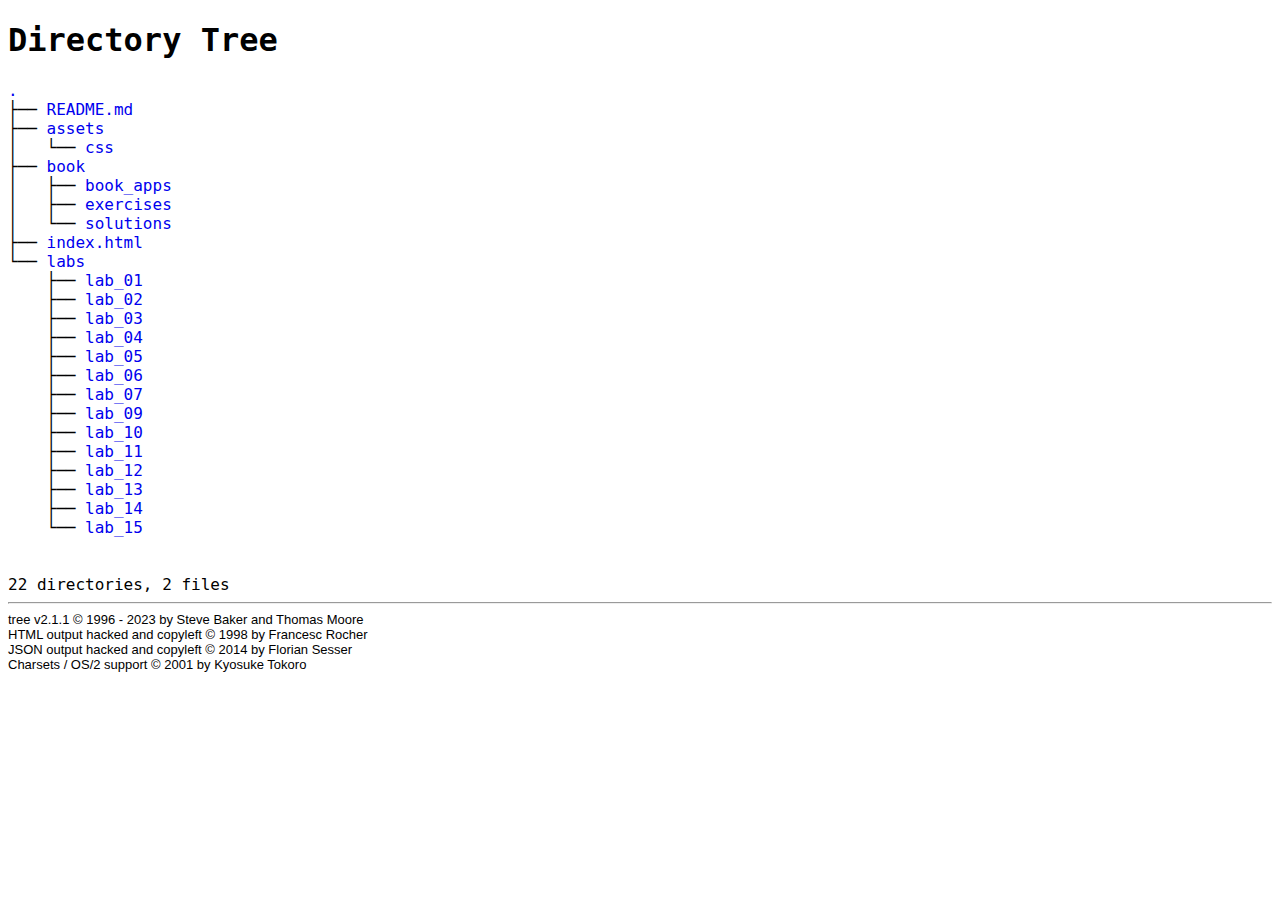
<file: index.html>
<!DOCTYPE html>
<html>
<head>
 <meta http-equiv="Content-Type" content="text/html; charset=UTF-8">
 <meta name="Author" content="Made by 'tree'">
 <meta name="GENERATOR" content="tree v2.1.1 © 1996 - 2023 by Steve Baker, Thomas Moore, Francesc Rocher, Florian Sesser, Kyosuke Tokoro">
 <title>Directory Tree</title>
 <style type="text/css">
  BODY { font-family : monospace, sans-serif;  color: black;}
  P { font-family : monospace, sans-serif; color: black; margin:0px; padding: 0px;}
  A:visited { text-decoration : none; margin : 0px; padding : 0px;}
  A:link    { text-decoration : none; margin : 0px; padding : 0px;}
  A:hover   { text-decoration: underline; background-color : yellow; margin : 0px; padding : 0px;}
  A:active  { margin : 0px; padding : 0px;}
  .VERSION { font-size: small; font-family : arial, sans-serif; }
  .NORM  { color: black;  }
  .FIFO  { color: purple; }
  .CHAR  { color: yellow; }
  .DIR   { color: blue;   }
  .BLOCK { color: yellow; }
  .LINK  { color: aqua;   }
  .SOCK  { color: fuchsia;}
  .EXEC  { color: green;  }
 </style>
</head>
<body>
	<h1>Directory Tree</h1><p>
	<a href="./">.</a><br>
	├── <a href="./README.md">README.md</a><br>
	├── <a href="./assets/">assets</a><br>
	│   └── <a href="./assets/css/">css</a><br>
	├── <a href="./book/">book</a><br>
	│   ├── <a href="./book/book_apps/">book_apps</a><br>
	│   ├── <a href="./book/exercises/">exercises</a><br>
	│   └── <a href="./book/solutions/">solutions</a><br>
	├── <a href="./index.html">index.html</a><br>
	└── <a href="./labs/">labs</a><br>
	&nbsp;&nbsp;&nbsp; ├── <a href="./labs/lab_01/">lab_01</a><br>
	&nbsp;&nbsp;&nbsp; ├── <a href="./labs/lab_02/">lab_02</a><br>
	&nbsp;&nbsp;&nbsp; ├── <a href="./labs/lab_03/">lab_03</a><br>
	&nbsp;&nbsp;&nbsp; ├── <a href="./labs/lab_04/">lab_04</a><br>
	&nbsp;&nbsp;&nbsp; ├── <a href="./labs/lab_05/">lab_05</a><br>
	&nbsp;&nbsp;&nbsp; ├── <a href="./labs/lab_06/">lab_06</a><br>
	&nbsp;&nbsp;&nbsp; ├── <a href="./labs/lab_07/">lab_07</a><br>
	&nbsp;&nbsp;&nbsp; ├── <a href="./labs/lab_09/">lab_09</a><br>
	&nbsp;&nbsp;&nbsp; ├── <a href="./labs/lab_10/">lab_10</a><br>
	&nbsp;&nbsp;&nbsp; ├── <a href="./labs/lab_11/">lab_11</a><br>
	&nbsp;&nbsp;&nbsp; ├── <a href="./labs/lab_12/">lab_12</a><br>
	&nbsp;&nbsp;&nbsp; ├── <a href="./labs/lab_13/">lab_13</a><br>
	&nbsp;&nbsp;&nbsp; ├── <a href="./labs/lab_14/">lab_14</a><br>
	&nbsp;&nbsp;&nbsp; └── <a href="./labs/lab_15/">lab_15</a><br>
<br><br><p>

22 directories, 2 files

</p>
	<hr>
	<p class="VERSION">
		 tree v2.1.1 © 1996 - 2023 by Steve Baker and Thomas Moore <br>
		 HTML output hacked and copyleft © 1998 by Francesc Rocher <br>
		 JSON output hacked and copyleft © 2014 by Florian Sesser <br>
		 Charsets / OS/2 support © 2001 by Kyosuke Tokoro
	</p>
</body>
</html>
</file>
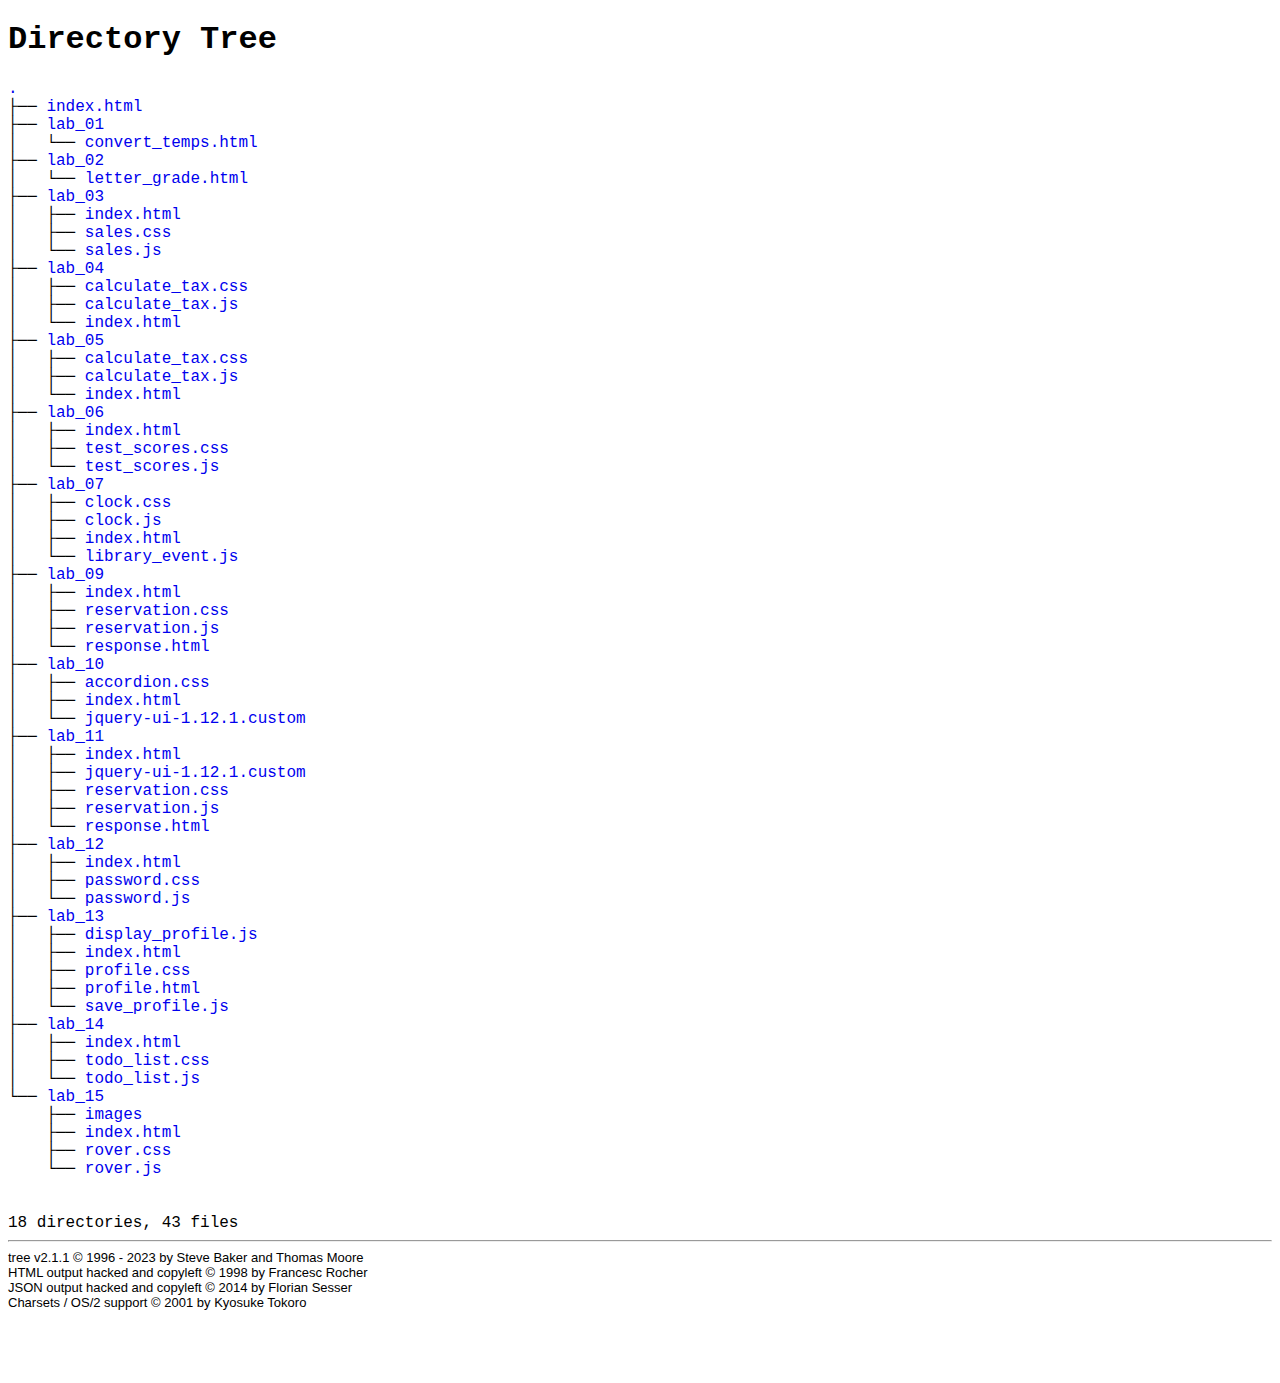
<file: labs/index.html>
<!DOCTYPE html>
<html>
<head>
 <meta http-equiv="Content-Type" content="text/html; charset=UTF-8">
 <meta name="Author" content="Made by 'tree'">
 <meta name="GENERATOR" content="tree v2.1.1 © 1996 - 2023 by Steve Baker, Thomas Moore, Francesc Rocher, Florian Sesser, Kyosuke Tokoro">
 <title>Directory Tree</title>
 <style type="text/css">
  BODY { font-family : monospace, sans-serif;  color: black;}
  P { font-family : monospace, sans-serif; color: black; margin:0px; padding: 0px;}
  A:visited { text-decoration : none; margin : 0px; padding : 0px;}
  A:link    { text-decoration : none; margin : 0px; padding : 0px;}
  A:hover   { text-decoration: underline; background-color : yellow; margin : 0px; padding : 0px;}
  A:active  { margin : 0px; padding : 0px;}
  .VERSION { font-size: small; font-family : arial, sans-serif; }
  .NORM  { color: black;  }
  .FIFO  { color: purple; }
  .CHAR  { color: yellow; }
  .DIR   { color: blue;   }
  .BLOCK { color: yellow; }
  .LINK  { color: aqua;   }
  .SOCK  { color: fuchsia;}
  .EXEC  { color: green;  }
 </style>
</head>
<body>
	<h1>Directory Tree</h1><p>
	<a href="./">.</a><br>
	├── <a href="./index.html">index.html</a><br>
	├── <a href="./lab_01/">lab_01</a><br>
	│   └── <a href="./lab_01/convert_temps.html">convert_temps.html</a><br>
	├── <a href="./lab_02/">lab_02</a><br>
	│   └── <a href="./lab_02/letter_grade.html">letter_grade.html</a><br>
	├── <a href="./lab_03/">lab_03</a><br>
	│   ├── <a href="./lab_03/index.html">index.html</a><br>
	│   ├── <a href="./lab_03/sales.css">sales.css</a><br>
	│   └── <a href="./lab_03/sales.js">sales.js</a><br>
	├── <a href="./lab_04/">lab_04</a><br>
	│   ├── <a href="./lab_04/calculate_tax.css">calculate_tax.css</a><br>
	│   ├── <a href="./lab_04/calculate_tax.js">calculate_tax.js</a><br>
	│   └── <a href="./lab_04/index.html">index.html</a><br>
	├── <a href="./lab_05/">lab_05</a><br>
	│   ├── <a href="./lab_05/calculate_tax.css">calculate_tax.css</a><br>
	│   ├── <a href="./lab_05/calculate_tax.js">calculate_tax.js</a><br>
	│   └── <a href="./lab_05/index.html">index.html</a><br>
	├── <a href="./lab_06/">lab_06</a><br>
	│   ├── <a href="./lab_06/index.html">index.html</a><br>
	│   ├── <a href="./lab_06/test_scores.css">test_scores.css</a><br>
	│   └── <a href="./lab_06/test_scores.js">test_scores.js</a><br>
	├── <a href="./lab_07/">lab_07</a><br>
	│   ├── <a href="./lab_07/clock.css">clock.css</a><br>
	│   ├── <a href="./lab_07/clock.js">clock.js</a><br>
	│   ├── <a href="./lab_07/index.html">index.html</a><br>
	│   └── <a href="./lab_07/library_event.js">library_event.js</a><br>
	├── <a href="./lab_09/">lab_09</a><br>
	│   ├── <a href="./lab_09/index.html">index.html</a><br>
	│   ├── <a href="./lab_09/reservation.css">reservation.css</a><br>
	│   ├── <a href="./lab_09/reservation.js">reservation.js</a><br>
	│   └── <a href="./lab_09/response.html">response.html</a><br>
	├── <a href="./lab_10/">lab_10</a><br>
	│   ├── <a href="./lab_10/accordion.css">accordion.css</a><br>
	│   ├── <a href="./lab_10/index.html">index.html</a><br>
	│   └── <a href="./lab_10/jquery-ui-1.12.1.custom/">jquery-ui-1.12.1.custom</a><br>
	├── <a href="./lab_11/">lab_11</a><br>
	│   ├── <a href="./lab_11/index.html">index.html</a><br>
	│   ├── <a href="./lab_11/jquery-ui-1.12.1.custom/">jquery-ui-1.12.1.custom</a><br>
	│   ├── <a href="./lab_11/reservation.css">reservation.css</a><br>
	│   ├── <a href="./lab_11/reservation.js">reservation.js</a><br>
	│   └── <a href="./lab_11/response.html">response.html</a><br>
	├── <a href="./lab_12/">lab_12</a><br>
	│   ├── <a href="./lab_12/index.html">index.html</a><br>
	│   ├── <a href="./lab_12/password.css">password.css</a><br>
	│   └── <a href="./lab_12/password.js">password.js</a><br>
	├── <a href="./lab_13/">lab_13</a><br>
	│   ├── <a href="./lab_13/display_profile.js">display_profile.js</a><br>
	│   ├── <a href="./lab_13/index.html">index.html</a><br>
	│   ├── <a href="./lab_13/profile.css">profile.css</a><br>
	│   ├── <a href="./lab_13/profile.html">profile.html</a><br>
	│   └── <a href="./lab_13/save_profile.js">save_profile.js</a><br>
	├── <a href="./lab_14/">lab_14</a><br>
	│   ├── <a href="./lab_14/index.html">index.html</a><br>
	│   ├── <a href="./lab_14/todo_list.css">todo_list.css</a><br>
	│   └── <a href="./lab_14/todo_list.js">todo_list.js</a><br>
	└── <a href="./lab_15/">lab_15</a><br>
	&nbsp;&nbsp;&nbsp; ├── <a href="./lab_15/images/">images</a><br>
	&nbsp;&nbsp;&nbsp; ├── <a href="./lab_15/index.html">index.html</a><br>
	&nbsp;&nbsp;&nbsp; ├── <a href="./lab_15/rover.css">rover.css</a><br>
	&nbsp;&nbsp;&nbsp; └── <a href="./lab_15/rover.js">rover.js</a><br>
<br><br><p>

18 directories, 43 files

</p>
	<hr>
	<p class="VERSION">
		 tree v2.1.1 © 1996 - 2023 by Steve Baker and Thomas Moore <br>
		 HTML output hacked and copyleft © 1998 by Francesc Rocher <br>
		 JSON output hacked and copyleft © 2014 by Florian Sesser <br>
		 Charsets / OS/2 support © 2001 by Kyosuke Tokoro
	</p>
</body>
</html>
</file>
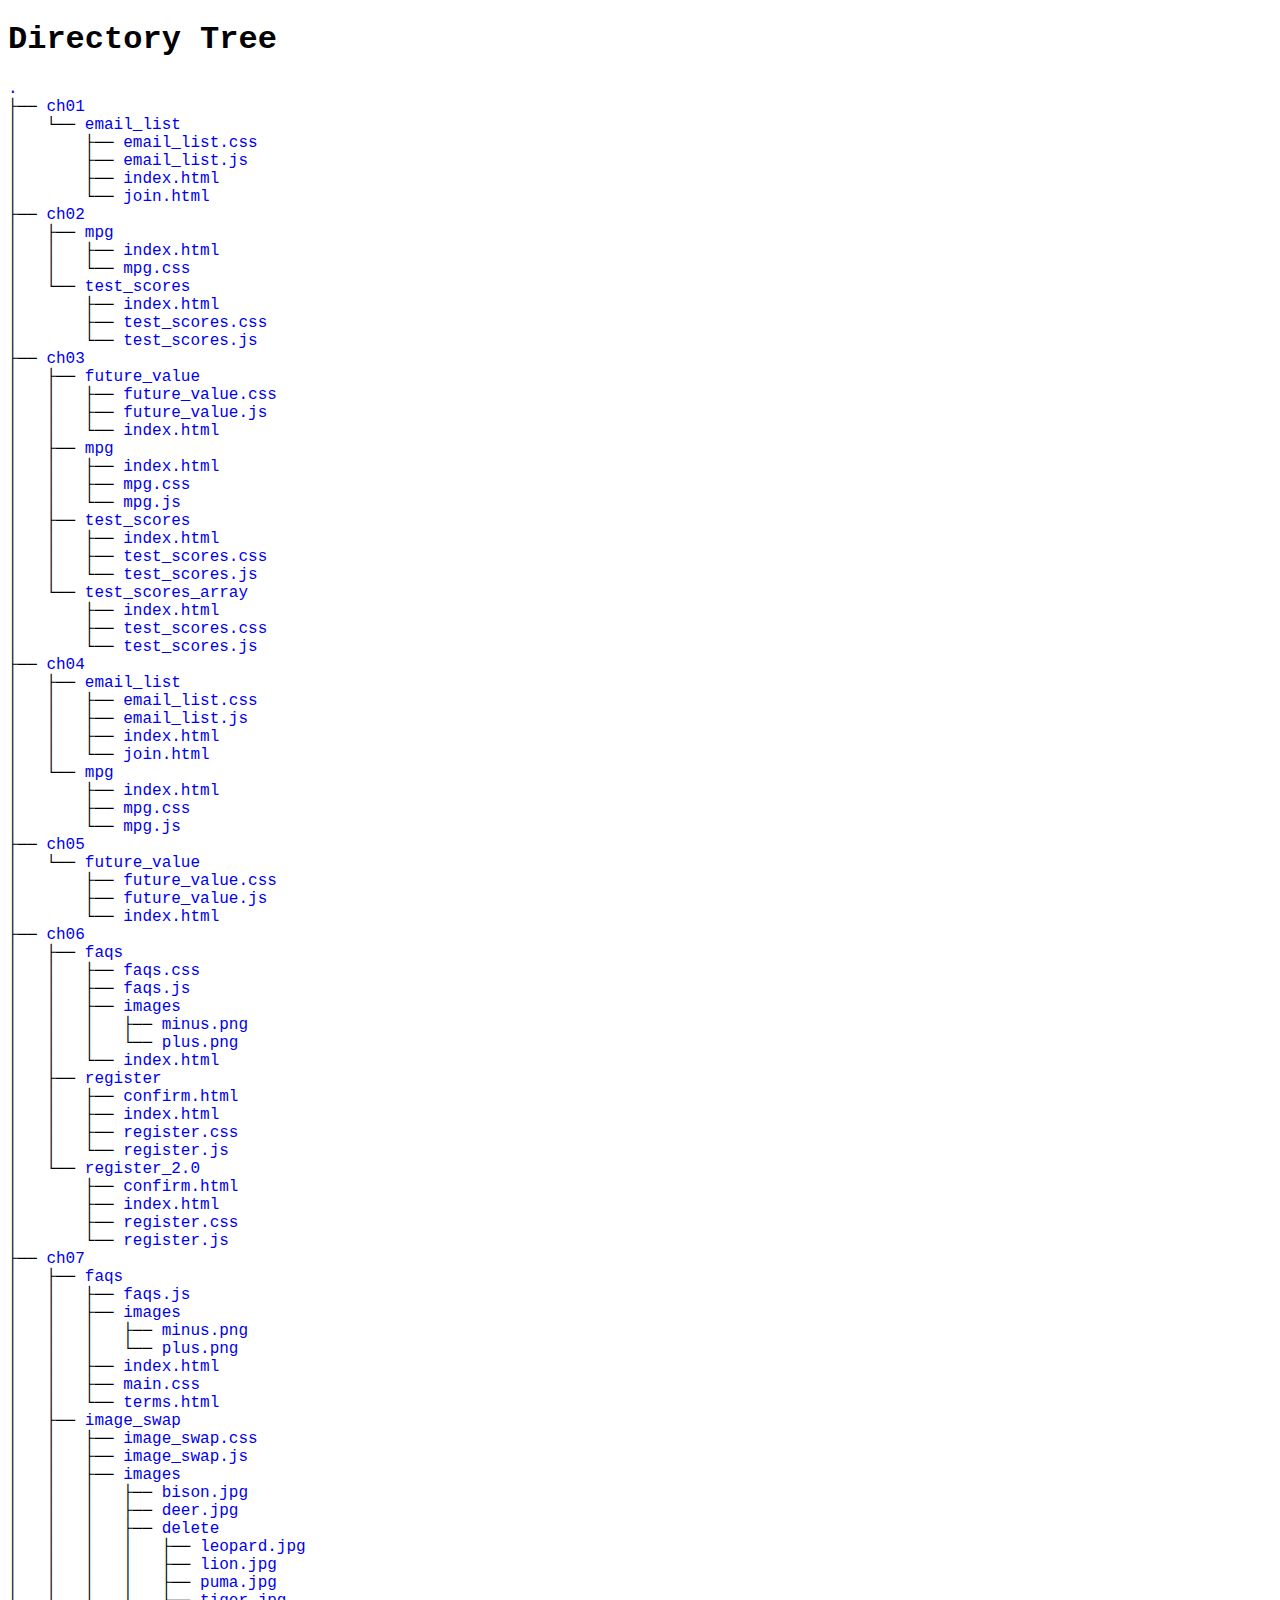
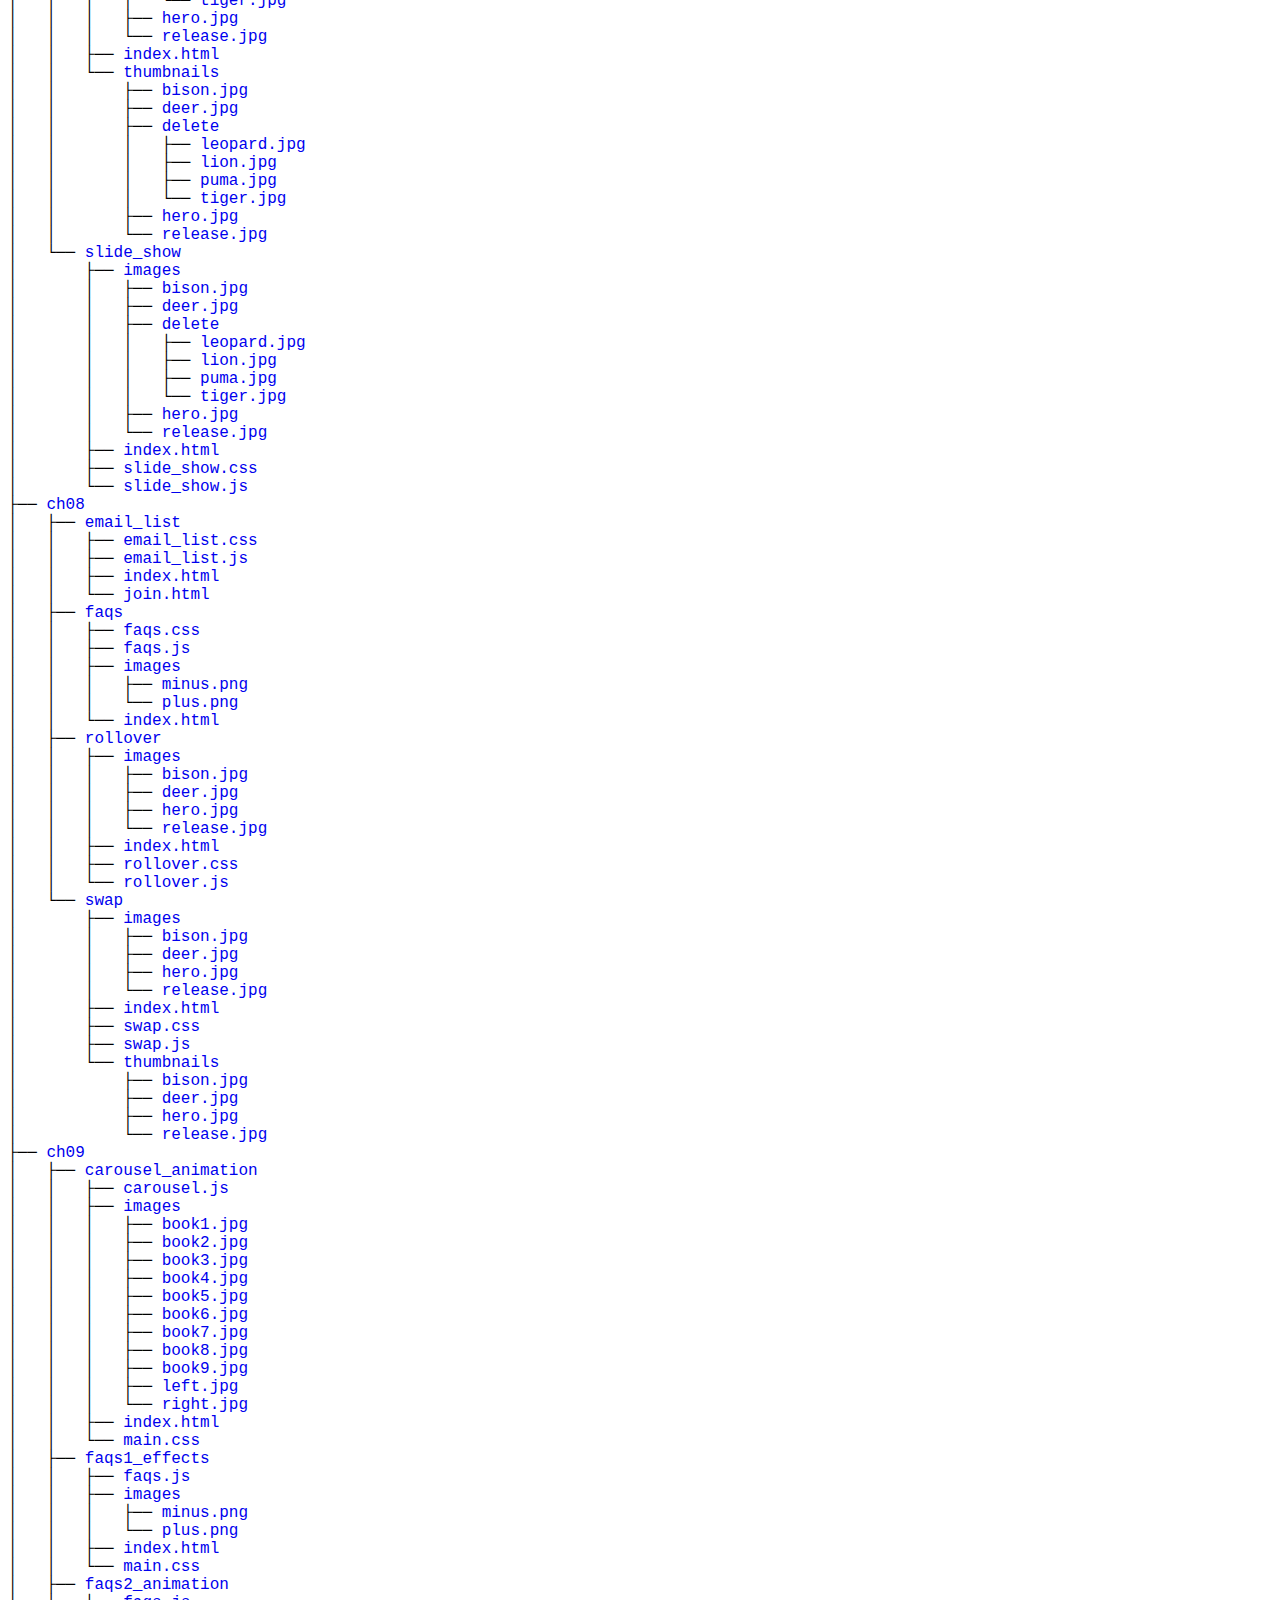
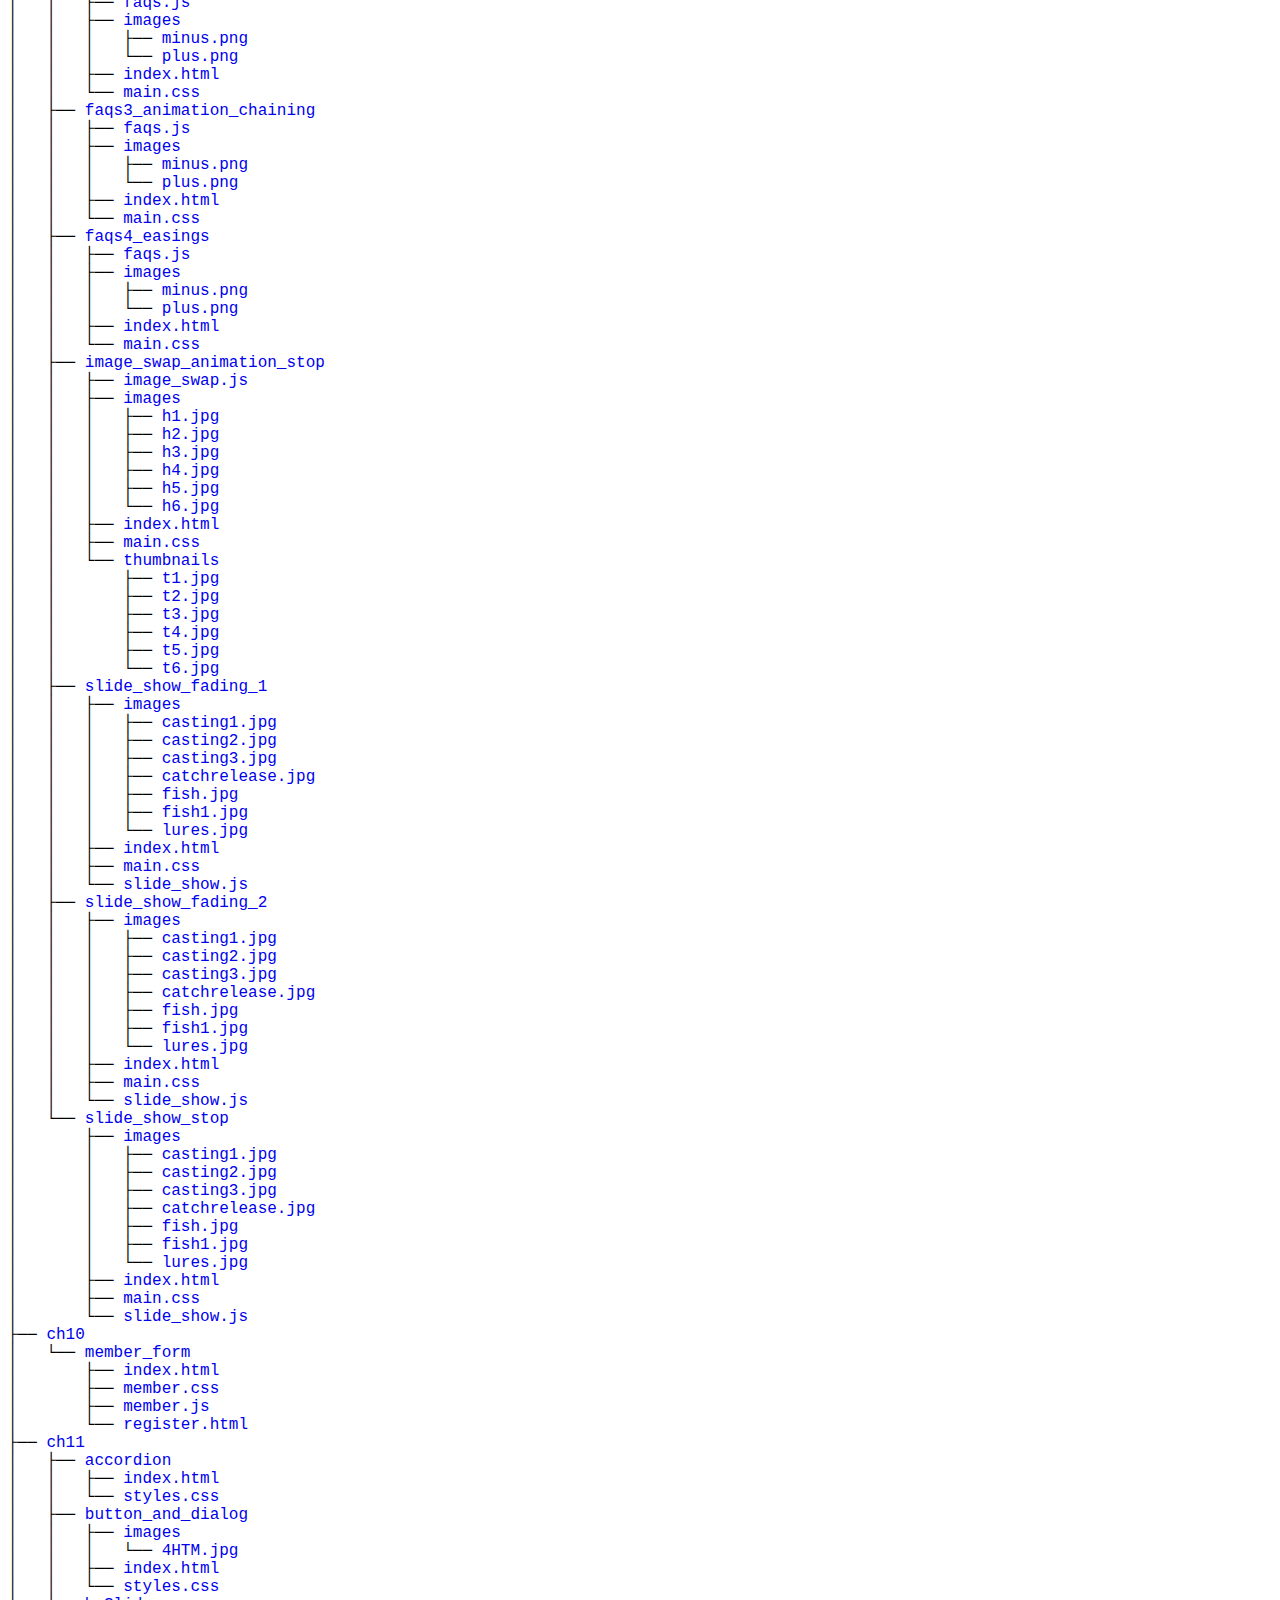
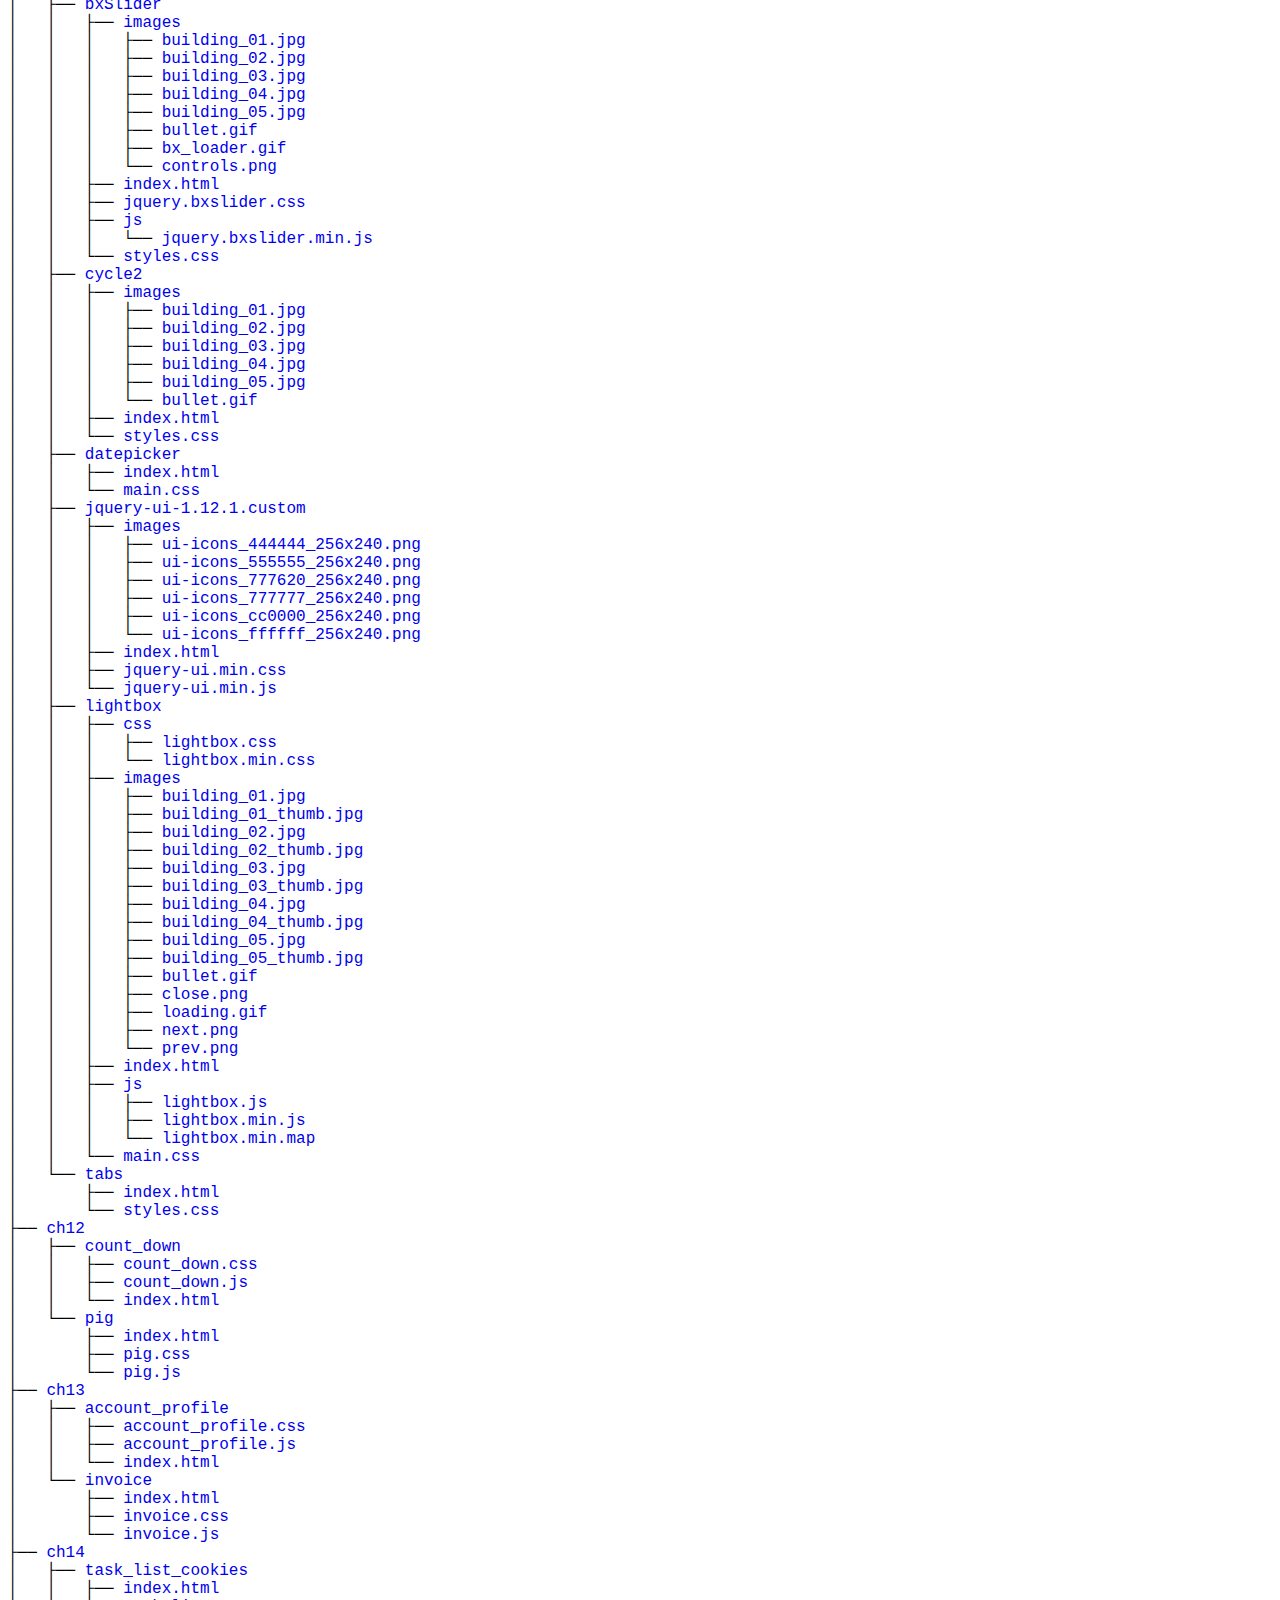
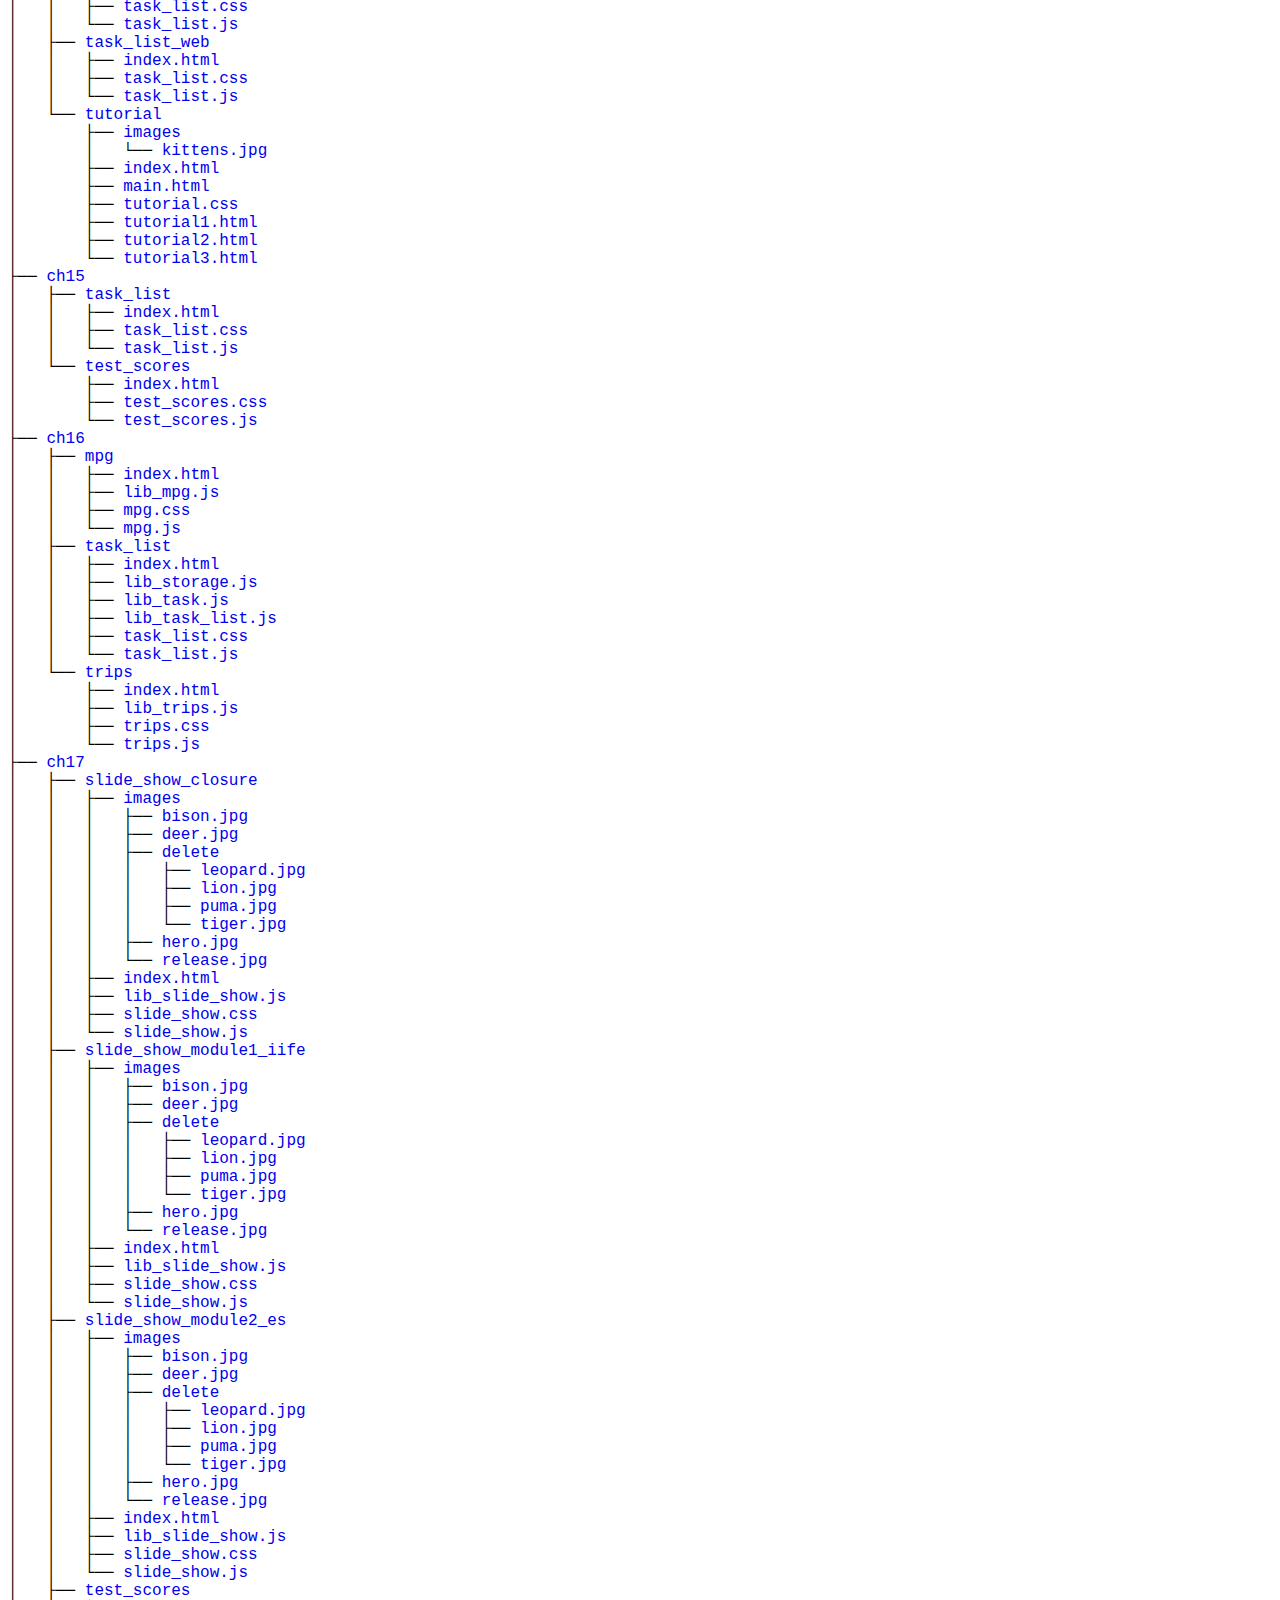
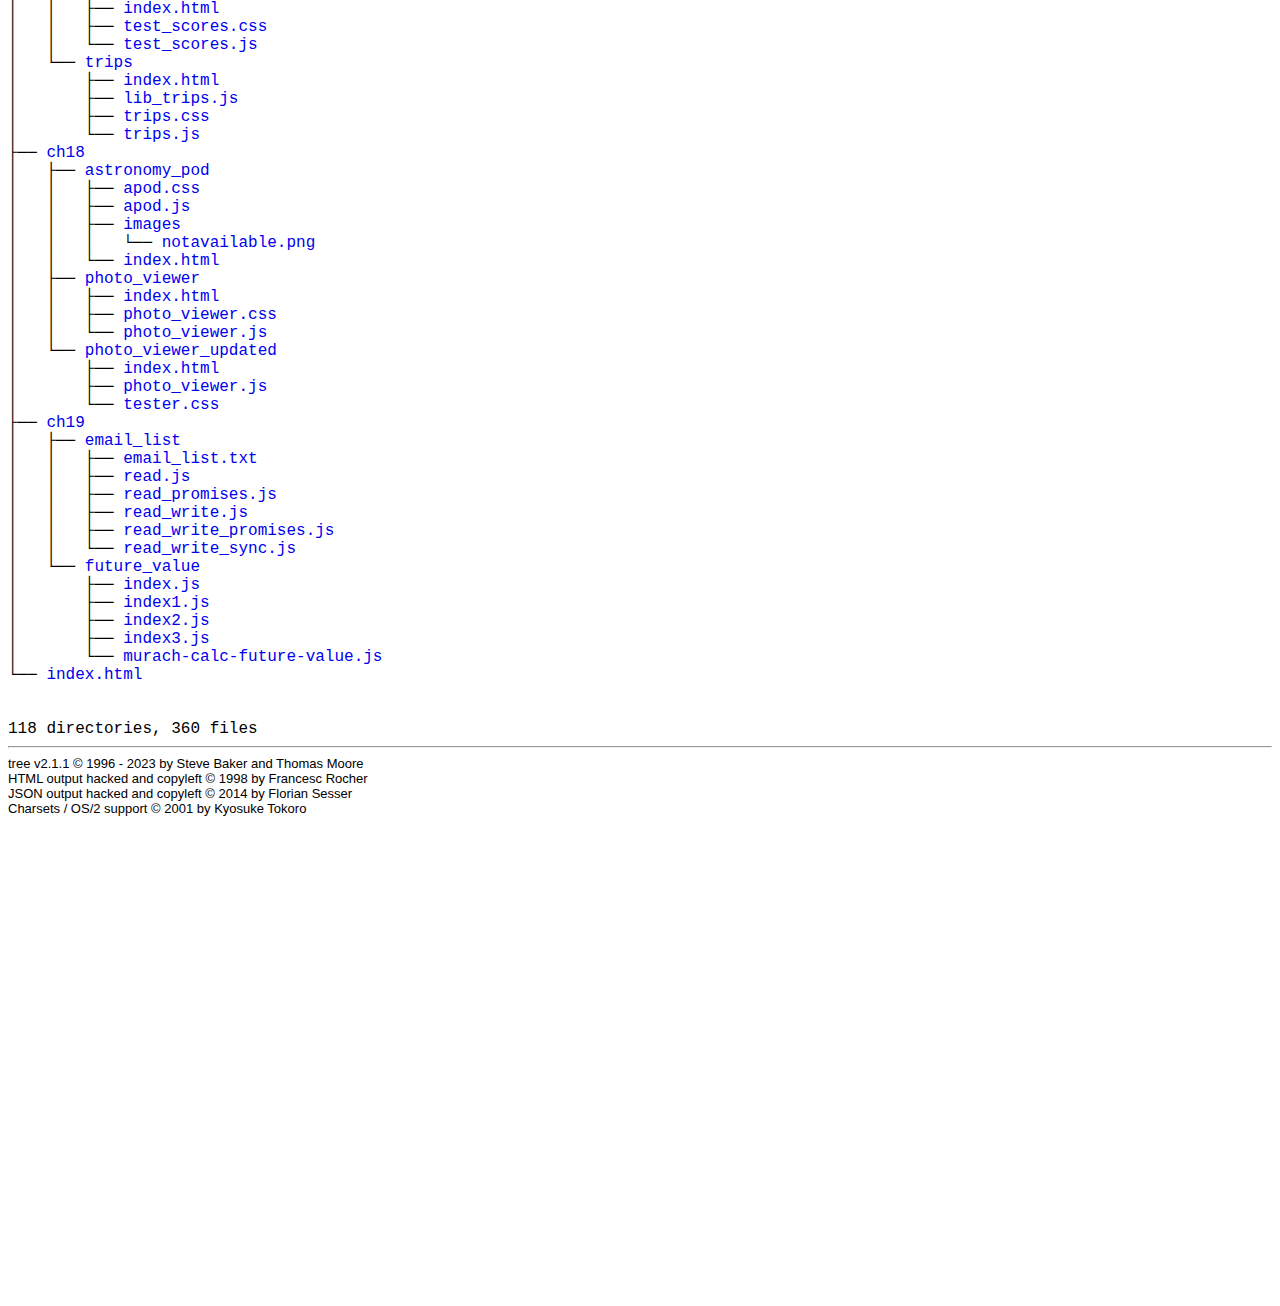
<file: book/book_apps/index.html>
<!DOCTYPE html>
<html>
<head>
 <meta http-equiv="Content-Type" content="text/html; charset=UTF-8">
 <meta name="Author" content="Made by 'tree'">
 <meta name="GENERATOR" content="tree v2.1.1 © 1996 - 2023 by Steve Baker, Thomas Moore, Francesc Rocher, Florian Sesser, Kyosuke Tokoro">
 <title>Directory Tree</title>
 <style type="text/css">
  BODY { font-family : monospace, sans-serif;  color: black;}
  P { font-family : monospace, sans-serif; color: black; margin:0px; padding: 0px;}
  A:visited { text-decoration : none; margin : 0px; padding : 0px;}
  A:link    { text-decoration : none; margin : 0px; padding : 0px;}
  A:hover   { text-decoration: underline; background-color : yellow; margin : 0px; padding : 0px;}
  A:active  { margin : 0px; padding : 0px;}
  .VERSION { font-size: small; font-family : arial, sans-serif; }
  .NORM  { color: black;  }
  .FIFO  { color: purple; }
  .CHAR  { color: yellow; }
  .DIR   { color: blue;   }
  .BLOCK { color: yellow; }
  .LINK  { color: aqua;   }
  .SOCK  { color: fuchsia;}
  .EXEC  { color: green;  }
 </style>
</head>
<body>
	<h1>Directory Tree</h1><p>
	<a href="./">.</a><br>
	├── <a href="./ch01/">ch01</a><br>
	│   └── <a href="./ch01/email_list/">email_list</a><br>
	│   &nbsp;&nbsp;&nbsp; ├── <a href="./ch01/email_list/email_list.css">email_list.css</a><br>
	│   &nbsp;&nbsp;&nbsp; ├── <a href="./ch01/email_list/email_list.js">email_list.js</a><br>
	│   &nbsp;&nbsp;&nbsp; ├── <a href="./ch01/email_list/index.html">index.html</a><br>
	│   &nbsp;&nbsp;&nbsp; └── <a href="./ch01/email_list/join.html">join.html</a><br>
	├── <a href="./ch02/">ch02</a><br>
	│   ├── <a href="./ch02/mpg/">mpg</a><br>
	│   │   ├── <a href="./ch02/mpg/index.html">index.html</a><br>
	│   │   └── <a href="./ch02/mpg/mpg.css">mpg.css</a><br>
	│   └── <a href="./ch02/test_scores/">test_scores</a><br>
	│   &nbsp;&nbsp;&nbsp; ├── <a href="./ch02/test_scores/index.html">index.html</a><br>
	│   &nbsp;&nbsp;&nbsp; ├── <a href="./ch02/test_scores/test_scores.css">test_scores.css</a><br>
	│   &nbsp;&nbsp;&nbsp; └── <a href="./ch02/test_scores/test_scores.js">test_scores.js</a><br>
	├── <a href="./ch03/">ch03</a><br>
	│   ├── <a href="./ch03/future_value/">future_value</a><br>
	│   │   ├── <a href="./ch03/future_value/future_value.css">future_value.css</a><br>
	│   │   ├── <a href="./ch03/future_value/future_value.js">future_value.js</a><br>
	│   │   └── <a href="./ch03/future_value/index.html">index.html</a><br>
	│   ├── <a href="./ch03/mpg/">mpg</a><br>
	│   │   ├── <a href="./ch03/mpg/index.html">index.html</a><br>
	│   │   ├── <a href="./ch03/mpg/mpg.css">mpg.css</a><br>
	│   │   └── <a href="./ch03/mpg/mpg.js">mpg.js</a><br>
	│   ├── <a href="./ch03/test_scores/">test_scores</a><br>
	│   │   ├── <a href="./ch03/test_scores/index.html">index.html</a><br>
	│   │   ├── <a href="./ch03/test_scores/test_scores.css">test_scores.css</a><br>
	│   │   └── <a href="./ch03/test_scores/test_scores.js">test_scores.js</a><br>
	│   └── <a href="./ch03/test_scores_array/">test_scores_array</a><br>
	│   &nbsp;&nbsp;&nbsp; ├── <a href="./ch03/test_scores_array/index.html">index.html</a><br>
	│   &nbsp;&nbsp;&nbsp; ├── <a href="./ch03/test_scores_array/test_scores.css">test_scores.css</a><br>
	│   &nbsp;&nbsp;&nbsp; └── <a href="./ch03/test_scores_array/test_scores.js">test_scores.js</a><br>
	├── <a href="./ch04/">ch04</a><br>
	│   ├── <a href="./ch04/email_list/">email_list</a><br>
	│   │   ├── <a href="./ch04/email_list/email_list.css">email_list.css</a><br>
	│   │   ├── <a href="./ch04/email_list/email_list.js">email_list.js</a><br>
	│   │   ├── <a href="./ch04/email_list/index.html">index.html</a><br>
	│   │   └── <a href="./ch04/email_list/join.html">join.html</a><br>
	│   └── <a href="./ch04/mpg/">mpg</a><br>
	│   &nbsp;&nbsp;&nbsp; ├── <a href="./ch04/mpg/index.html">index.html</a><br>
	│   &nbsp;&nbsp;&nbsp; ├── <a href="./ch04/mpg/mpg.css">mpg.css</a><br>
	│   &nbsp;&nbsp;&nbsp; └── <a href="./ch04/mpg/mpg.js">mpg.js</a><br>
	├── <a href="./ch05/">ch05</a><br>
	│   └── <a href="./ch05/future_value/">future_value</a><br>
	│   &nbsp;&nbsp;&nbsp; ├── <a href="./ch05/future_value/future_value.css">future_value.css</a><br>
	│   &nbsp;&nbsp;&nbsp; ├── <a href="./ch05/future_value/future_value.js">future_value.js</a><br>
	│   &nbsp;&nbsp;&nbsp; └── <a href="./ch05/future_value/index.html">index.html</a><br>
	├── <a href="./ch06/">ch06</a><br>
	│   ├── <a href="./ch06/faqs/">faqs</a><br>
	│   │   ├── <a href="./ch06/faqs/faqs.css">faqs.css</a><br>
	│   │   ├── <a href="./ch06/faqs/faqs.js">faqs.js</a><br>
	│   │   ├── <a href="./ch06/faqs/images/">images</a><br>
	│   │   │   ├── <a href="./ch06/faqs/images/minus.png">minus.png</a><br>
	│   │   │   └── <a href="./ch06/faqs/images/plus.png">plus.png</a><br>
	│   │   └── <a href="./ch06/faqs/index.html">index.html</a><br>
	│   ├── <a href="./ch06/register/">register</a><br>
	│   │   ├── <a href="./ch06/register/confirm.html">confirm.html</a><br>
	│   │   ├── <a href="./ch06/register/index.html">index.html</a><br>
	│   │   ├── <a href="./ch06/register/register.css">register.css</a><br>
	│   │   └── <a href="./ch06/register/register.js">register.js</a><br>
	│   └── <a href="./ch06/register_2.0/">register_2.0</a><br>
	│   &nbsp;&nbsp;&nbsp; ├── <a href="./ch06/register_2.0/confirm.html">confirm.html</a><br>
	│   &nbsp;&nbsp;&nbsp; ├── <a href="./ch06/register_2.0/index.html">index.html</a><br>
	│   &nbsp;&nbsp;&nbsp; ├── <a href="./ch06/register_2.0/register.css">register.css</a><br>
	│   &nbsp;&nbsp;&nbsp; └── <a href="./ch06/register_2.0/register.js">register.js</a><br>
	├── <a href="./ch07/">ch07</a><br>
	│   ├── <a href="./ch07/faqs/">faqs</a><br>
	│   │   ├── <a href="./ch07/faqs/faqs.js">faqs.js</a><br>
	│   │   ├── <a href="./ch07/faqs/images/">images</a><br>
	│   │   │   ├── <a href="./ch07/faqs/images/minus.png">minus.png</a><br>
	│   │   │   └── <a href="./ch07/faqs/images/plus.png">plus.png</a><br>
	│   │   ├── <a href="./ch07/faqs/index.html">index.html</a><br>
	│   │   ├── <a href="./ch07/faqs/main.css">main.css</a><br>
	│   │   └── <a href="./ch07/faqs/terms.html">terms.html</a><br>
	│   ├── <a href="./ch07/image_swap/">image_swap</a><br>
	│   │   ├── <a href="./ch07/image_swap/image_swap.css">image_swap.css</a><br>
	│   │   ├── <a href="./ch07/image_swap/image_swap.js">image_swap.js</a><br>
	│   │   ├── <a href="./ch07/image_swap/images/">images</a><br>
	│   │   │   ├── <a href="./ch07/image_swap/images/bison.jpg">bison.jpg</a><br>
	│   │   │   ├── <a href="./ch07/image_swap/images/deer.jpg">deer.jpg</a><br>
	│   │   │   ├── <a href="./ch07/image_swap/images/delete/">delete</a><br>
	│   │   │   │   ├── <a href="./ch07/image_swap/images/delete/leopard.jpg">leopard.jpg</a><br>
	│   │   │   │   ├── <a href="./ch07/image_swap/images/delete/lion.jpg">lion.jpg</a><br>
	│   │   │   │   ├── <a href="./ch07/image_swap/images/delete/puma.jpg">puma.jpg</a><br>
	│   │   │   │   └── <a href="./ch07/image_swap/images/delete/tiger.jpg">tiger.jpg</a><br>
	│   │   │   ├── <a href="./ch07/image_swap/images/hero.jpg">hero.jpg</a><br>
	│   │   │   └── <a href="./ch07/image_swap/images/release.jpg">release.jpg</a><br>
	│   │   ├── <a href="./ch07/image_swap/index.html">index.html</a><br>
	│   │   └── <a href="./ch07/image_swap/thumbnails/">thumbnails</a><br>
	│   │   &nbsp;&nbsp;&nbsp; ├── <a href="./ch07/image_swap/thumbnails/bison.jpg">bison.jpg</a><br>
	│   │   &nbsp;&nbsp;&nbsp; ├── <a href="./ch07/image_swap/thumbnails/deer.jpg">deer.jpg</a><br>
	│   │   &nbsp;&nbsp;&nbsp; ├── <a href="./ch07/image_swap/thumbnails/delete/">delete</a><br>
	│   │   &nbsp;&nbsp;&nbsp; │   ├── <a href="./ch07/image_swap/thumbnails/delete/leopard.jpg">leopard.jpg</a><br>
	│   │   &nbsp;&nbsp;&nbsp; │   ├── <a href="./ch07/image_swap/thumbnails/delete/lion.jpg">lion.jpg</a><br>
	│   │   &nbsp;&nbsp;&nbsp; │   ├── <a href="./ch07/image_swap/thumbnails/delete/puma.jpg">puma.jpg</a><br>
	│   │   &nbsp;&nbsp;&nbsp; │   └── <a href="./ch07/image_swap/thumbnails/delete/tiger.jpg">tiger.jpg</a><br>
	│   │   &nbsp;&nbsp;&nbsp; ├── <a href="./ch07/image_swap/thumbnails/hero.jpg">hero.jpg</a><br>
	│   │   &nbsp;&nbsp;&nbsp; └── <a href="./ch07/image_swap/thumbnails/release.jpg">release.jpg</a><br>
	│   └── <a href="./ch07/slide_show/">slide_show</a><br>
	│   &nbsp;&nbsp;&nbsp; ├── <a href="./ch07/slide_show/images/">images</a><br>
	│   &nbsp;&nbsp;&nbsp; │   ├── <a href="./ch07/slide_show/images/bison.jpg">bison.jpg</a><br>
	│   &nbsp;&nbsp;&nbsp; │   ├── <a href="./ch07/slide_show/images/deer.jpg">deer.jpg</a><br>
	│   &nbsp;&nbsp;&nbsp; │   ├── <a href="./ch07/slide_show/images/delete/">delete</a><br>
	│   &nbsp;&nbsp;&nbsp; │   │   ├── <a href="./ch07/slide_show/images/delete/leopard.jpg">leopard.jpg</a><br>
	│   &nbsp;&nbsp;&nbsp; │   │   ├── <a href="./ch07/slide_show/images/delete/lion.jpg">lion.jpg</a><br>
	│   &nbsp;&nbsp;&nbsp; │   │   ├── <a href="./ch07/slide_show/images/delete/puma.jpg">puma.jpg</a><br>
	│   &nbsp;&nbsp;&nbsp; │   │   └── <a href="./ch07/slide_show/images/delete/tiger.jpg">tiger.jpg</a><br>
	│   &nbsp;&nbsp;&nbsp; │   ├── <a href="./ch07/slide_show/images/hero.jpg">hero.jpg</a><br>
	│   &nbsp;&nbsp;&nbsp; │   └── <a href="./ch07/slide_show/images/release.jpg">release.jpg</a><br>
	│   &nbsp;&nbsp;&nbsp; ├── <a href="./ch07/slide_show/index.html">index.html</a><br>
	│   &nbsp;&nbsp;&nbsp; ├── <a href="./ch07/slide_show/slide_show.css">slide_show.css</a><br>
	│   &nbsp;&nbsp;&nbsp; └── <a href="./ch07/slide_show/slide_show.js">slide_show.js</a><br>
	├── <a href="./ch08/">ch08</a><br>
	│   ├── <a href="./ch08/email_list/">email_list</a><br>
	│   │   ├── <a href="./ch08/email_list/email_list.css">email_list.css</a><br>
	│   │   ├── <a href="./ch08/email_list/email_list.js">email_list.js</a><br>
	│   │   ├── <a href="./ch08/email_list/index.html">index.html</a><br>
	│   │   └── <a href="./ch08/email_list/join.html">join.html</a><br>
	│   ├── <a href="./ch08/faqs/">faqs</a><br>
	│   │   ├── <a href="./ch08/faqs/faqs.css">faqs.css</a><br>
	│   │   ├── <a href="./ch08/faqs/faqs.js">faqs.js</a><br>
	│   │   ├── <a href="./ch08/faqs/images/">images</a><br>
	│   │   │   ├── <a href="./ch08/faqs/images/minus.png">minus.png</a><br>
	│   │   │   └── <a href="./ch08/faqs/images/plus.png">plus.png</a><br>
	│   │   └── <a href="./ch08/faqs/index.html">index.html</a><br>
	│   ├── <a href="./ch08/rollover/">rollover</a><br>
	│   │   ├── <a href="./ch08/rollover/images/">images</a><br>
	│   │   │   ├── <a href="./ch08/rollover/images/bison.jpg">bison.jpg</a><br>
	│   │   │   ├── <a href="./ch08/rollover/images/deer.jpg">deer.jpg</a><br>
	│   │   │   ├── <a href="./ch08/rollover/images/hero.jpg">hero.jpg</a><br>
	│   │   │   └── <a href="./ch08/rollover/images/release.jpg">release.jpg</a><br>
	│   │   ├── <a href="./ch08/rollover/index.html">index.html</a><br>
	│   │   ├── <a href="./ch08/rollover/rollover.css">rollover.css</a><br>
	│   │   └── <a href="./ch08/rollover/rollover.js">rollover.js</a><br>
	│   └── <a href="./ch08/swap/">swap</a><br>
	│   &nbsp;&nbsp;&nbsp; ├── <a href="./ch08/swap/images/">images</a><br>
	│   &nbsp;&nbsp;&nbsp; │   ├── <a href="./ch08/swap/images/bison.jpg">bison.jpg</a><br>
	│   &nbsp;&nbsp;&nbsp; │   ├── <a href="./ch08/swap/images/deer.jpg">deer.jpg</a><br>
	│   &nbsp;&nbsp;&nbsp; │   ├── <a href="./ch08/swap/images/hero.jpg">hero.jpg</a><br>
	│   &nbsp;&nbsp;&nbsp; │   └── <a href="./ch08/swap/images/release.jpg">release.jpg</a><br>
	│   &nbsp;&nbsp;&nbsp; ├── <a href="./ch08/swap/index.html">index.html</a><br>
	│   &nbsp;&nbsp;&nbsp; ├── <a href="./ch08/swap/swap.css">swap.css</a><br>
	│   &nbsp;&nbsp;&nbsp; ├── <a href="./ch08/swap/swap.js">swap.js</a><br>
	│   &nbsp;&nbsp;&nbsp; └── <a href="./ch08/swap/thumbnails/">thumbnails</a><br>
	│   &nbsp;&nbsp;&nbsp; &nbsp;&nbsp;&nbsp; ├── <a href="./ch08/swap/thumbnails/bison.jpg">bison.jpg</a><br>
	│   &nbsp;&nbsp;&nbsp; &nbsp;&nbsp;&nbsp; ├── <a href="./ch08/swap/thumbnails/deer.jpg">deer.jpg</a><br>
	│   &nbsp;&nbsp;&nbsp; &nbsp;&nbsp;&nbsp; ├── <a href="./ch08/swap/thumbnails/hero.jpg">hero.jpg</a><br>
	│   &nbsp;&nbsp;&nbsp; &nbsp;&nbsp;&nbsp; └── <a href="./ch08/swap/thumbnails/release.jpg">release.jpg</a><br>
	├── <a href="./ch09/">ch09</a><br>
	│   ├── <a href="./ch09/carousel_animation/">carousel_animation</a><br>
	│   │   ├── <a href="./ch09/carousel_animation/carousel.js">carousel.js</a><br>
	│   │   ├── <a href="./ch09/carousel_animation/images/">images</a><br>
	│   │   │   ├── <a href="./ch09/carousel_animation/images/book1.jpg">book1.jpg</a><br>
	│   │   │   ├── <a href="./ch09/carousel_animation/images/book2.jpg">book2.jpg</a><br>
	│   │   │   ├── <a href="./ch09/carousel_animation/images/book3.jpg">book3.jpg</a><br>
	│   │   │   ├── <a href="./ch09/carousel_animation/images/book4.jpg">book4.jpg</a><br>
	│   │   │   ├── <a href="./ch09/carousel_animation/images/book5.jpg">book5.jpg</a><br>
	│   │   │   ├── <a href="./ch09/carousel_animation/images/book6.jpg">book6.jpg</a><br>
	│   │   │   ├── <a href="./ch09/carousel_animation/images/book7.jpg">book7.jpg</a><br>
	│   │   │   ├── <a href="./ch09/carousel_animation/images/book8.jpg">book8.jpg</a><br>
	│   │   │   ├── <a href="./ch09/carousel_animation/images/book9.jpg">book9.jpg</a><br>
	│   │   │   ├── <a href="./ch09/carousel_animation/images/left.jpg">left.jpg</a><br>
	│   │   │   └── <a href="./ch09/carousel_animation/images/right.jpg">right.jpg</a><br>
	│   │   ├── <a href="./ch09/carousel_animation/index.html">index.html</a><br>
	│   │   └── <a href="./ch09/carousel_animation/main.css">main.css</a><br>
	│   ├── <a href="./ch09/faqs1_effects/">faqs1_effects</a><br>
	│   │   ├── <a href="./ch09/faqs1_effects/faqs.js">faqs.js</a><br>
	│   │   ├── <a href="./ch09/faqs1_effects/images/">images</a><br>
	│   │   │   ├── <a href="./ch09/faqs1_effects/images/minus.png">minus.png</a><br>
	│   │   │   └── <a href="./ch09/faqs1_effects/images/plus.png">plus.png</a><br>
	│   │   ├── <a href="./ch09/faqs1_effects/index.html">index.html</a><br>
	│   │   └── <a href="./ch09/faqs1_effects/main.css">main.css</a><br>
	│   ├── <a href="./ch09/faqs2_animation/">faqs2_animation</a><br>
	│   │   ├── <a href="./ch09/faqs2_animation/faqs.js">faqs.js</a><br>
	│   │   ├── <a href="./ch09/faqs2_animation/images/">images</a><br>
	│   │   │   ├── <a href="./ch09/faqs2_animation/images/minus.png">minus.png</a><br>
	│   │   │   └── <a href="./ch09/faqs2_animation/images/plus.png">plus.png</a><br>
	│   │   ├── <a href="./ch09/faqs2_animation/index.html">index.html</a><br>
	│   │   └── <a href="./ch09/faqs2_animation/main.css">main.css</a><br>
	│   ├── <a href="./ch09/faqs3_animation_chaining/">faqs3_animation_chaining</a><br>
	│   │   ├── <a href="./ch09/faqs3_animation_chaining/faqs.js">faqs.js</a><br>
	│   │   ├── <a href="./ch09/faqs3_animation_chaining/images/">images</a><br>
	│   │   │   ├── <a href="./ch09/faqs3_animation_chaining/images/minus.png">minus.png</a><br>
	│   │   │   └── <a href="./ch09/faqs3_animation_chaining/images/plus.png">plus.png</a><br>
	│   │   ├── <a href="./ch09/faqs3_animation_chaining/index.html">index.html</a><br>
	│   │   └── <a href="./ch09/faqs3_animation_chaining/main.css">main.css</a><br>
	│   ├── <a href="./ch09/faqs4_easings/">faqs4_easings</a><br>
	│   │   ├── <a href="./ch09/faqs4_easings/faqs.js">faqs.js</a><br>
	│   │   ├── <a href="./ch09/faqs4_easings/images/">images</a><br>
	│   │   │   ├── <a href="./ch09/faqs4_easings/images/minus.png">minus.png</a><br>
	│   │   │   └── <a href="./ch09/faqs4_easings/images/plus.png">plus.png</a><br>
	│   │   ├── <a href="./ch09/faqs4_easings/index.html">index.html</a><br>
	│   │   └── <a href="./ch09/faqs4_easings/main.css">main.css</a><br>
	│   ├── <a href="./ch09/image_swap_animation_stop/">image_swap_animation_stop</a><br>
	│   │   ├── <a href="./ch09/image_swap_animation_stop/image_swap.js">image_swap.js</a><br>
	│   │   ├── <a href="./ch09/image_swap_animation_stop/images/">images</a><br>
	│   │   │   ├── <a href="./ch09/image_swap_animation_stop/images/h1.jpg">h1.jpg</a><br>
	│   │   │   ├── <a href="./ch09/image_swap_animation_stop/images/h2.jpg">h2.jpg</a><br>
	│   │   │   ├── <a href="./ch09/image_swap_animation_stop/images/h3.jpg">h3.jpg</a><br>
	│   │   │   ├── <a href="./ch09/image_swap_animation_stop/images/h4.jpg">h4.jpg</a><br>
	│   │   │   ├── <a href="./ch09/image_swap_animation_stop/images/h5.jpg">h5.jpg</a><br>
	│   │   │   └── <a href="./ch09/image_swap_animation_stop/images/h6.jpg">h6.jpg</a><br>
	│   │   ├── <a href="./ch09/image_swap_animation_stop/index.html">index.html</a><br>
	│   │   ├── <a href="./ch09/image_swap_animation_stop/main.css">main.css</a><br>
	│   │   └── <a href="./ch09/image_swap_animation_stop/thumbnails/">thumbnails</a><br>
	│   │   &nbsp;&nbsp;&nbsp; ├── <a href="./ch09/image_swap_animation_stop/thumbnails/t1.jpg">t1.jpg</a><br>
	│   │   &nbsp;&nbsp;&nbsp; ├── <a href="./ch09/image_swap_animation_stop/thumbnails/t2.jpg">t2.jpg</a><br>
	│   │   &nbsp;&nbsp;&nbsp; ├── <a href="./ch09/image_swap_animation_stop/thumbnails/t3.jpg">t3.jpg</a><br>
	│   │   &nbsp;&nbsp;&nbsp; ├── <a href="./ch09/image_swap_animation_stop/thumbnails/t4.jpg">t4.jpg</a><br>
	│   │   &nbsp;&nbsp;&nbsp; ├── <a href="./ch09/image_swap_animation_stop/thumbnails/t5.jpg">t5.jpg</a><br>
	│   │   &nbsp;&nbsp;&nbsp; └── <a href="./ch09/image_swap_animation_stop/thumbnails/t6.jpg">t6.jpg</a><br>
	│   ├── <a href="./ch09/slide_show_fading_1/">slide_show_fading_1</a><br>
	│   │   ├── <a href="./ch09/slide_show_fading_1/images/">images</a><br>
	│   │   │   ├── <a href="./ch09/slide_show_fading_1/images/casting1.jpg">casting1.jpg</a><br>
	│   │   │   ├── <a href="./ch09/slide_show_fading_1/images/casting2.jpg">casting2.jpg</a><br>
	│   │   │   ├── <a href="./ch09/slide_show_fading_1/images/casting3.jpg">casting3.jpg</a><br>
	│   │   │   ├── <a href="./ch09/slide_show_fading_1/images/catchrelease.jpg">catchrelease.jpg</a><br>
	│   │   │   ├── <a href="./ch09/slide_show_fading_1/images/fish.jpg">fish.jpg</a><br>
	│   │   │   ├── <a href="./ch09/slide_show_fading_1/images/fish1.jpg">fish1.jpg</a><br>
	│   │   │   └── <a href="./ch09/slide_show_fading_1/images/lures.jpg">lures.jpg</a><br>
	│   │   ├── <a href="./ch09/slide_show_fading_1/index.html">index.html</a><br>
	│   │   ├── <a href="./ch09/slide_show_fading_1/main.css">main.css</a><br>
	│   │   └── <a href="./ch09/slide_show_fading_1/slide_show.js">slide_show.js</a><br>
	│   ├── <a href="./ch09/slide_show_fading_2/">slide_show_fading_2</a><br>
	│   │   ├── <a href="./ch09/slide_show_fading_2/images/">images</a><br>
	│   │   │   ├── <a href="./ch09/slide_show_fading_2/images/casting1.jpg">casting1.jpg</a><br>
	│   │   │   ├── <a href="./ch09/slide_show_fading_2/images/casting2.jpg">casting2.jpg</a><br>
	│   │   │   ├── <a href="./ch09/slide_show_fading_2/images/casting3.jpg">casting3.jpg</a><br>
	│   │   │   ├── <a href="./ch09/slide_show_fading_2/images/catchrelease.jpg">catchrelease.jpg</a><br>
	│   │   │   ├── <a href="./ch09/slide_show_fading_2/images/fish.jpg">fish.jpg</a><br>
	│   │   │   ├── <a href="./ch09/slide_show_fading_2/images/fish1.jpg">fish1.jpg</a><br>
	│   │   │   └── <a href="./ch09/slide_show_fading_2/images/lures.jpg">lures.jpg</a><br>
	│   │   ├── <a href="./ch09/slide_show_fading_2/index.html">index.html</a><br>
	│   │   ├── <a href="./ch09/slide_show_fading_2/main.css">main.css</a><br>
	│   │   └── <a href="./ch09/slide_show_fading_2/slide_show.js">slide_show.js</a><br>
	│   └── <a href="./ch09/slide_show_stop/">slide_show_stop</a><br>
	│   &nbsp;&nbsp;&nbsp; ├── <a href="./ch09/slide_show_stop/images/">images</a><br>
	│   &nbsp;&nbsp;&nbsp; │   ├── <a href="./ch09/slide_show_stop/images/casting1.jpg">casting1.jpg</a><br>
	│   &nbsp;&nbsp;&nbsp; │   ├── <a href="./ch09/slide_show_stop/images/casting2.jpg">casting2.jpg</a><br>
	│   &nbsp;&nbsp;&nbsp; │   ├── <a href="./ch09/slide_show_stop/images/casting3.jpg">casting3.jpg</a><br>
	│   &nbsp;&nbsp;&nbsp; │   ├── <a href="./ch09/slide_show_stop/images/catchrelease.jpg">catchrelease.jpg</a><br>
	│   &nbsp;&nbsp;&nbsp; │   ├── <a href="./ch09/slide_show_stop/images/fish.jpg">fish.jpg</a><br>
	│   &nbsp;&nbsp;&nbsp; │   ├── <a href="./ch09/slide_show_stop/images/fish1.jpg">fish1.jpg</a><br>
	│   &nbsp;&nbsp;&nbsp; │   └── <a href="./ch09/slide_show_stop/images/lures.jpg">lures.jpg</a><br>
	│   &nbsp;&nbsp;&nbsp; ├── <a href="./ch09/slide_show_stop/index.html">index.html</a><br>
	│   &nbsp;&nbsp;&nbsp; ├── <a href="./ch09/slide_show_stop/main.css">main.css</a><br>
	│   &nbsp;&nbsp;&nbsp; └── <a href="./ch09/slide_show_stop/slide_show.js">slide_show.js</a><br>
	├── <a href="./ch10/">ch10</a><br>
	│   └── <a href="./ch10/member_form/">member_form</a><br>
	│   &nbsp;&nbsp;&nbsp; ├── <a href="./ch10/member_form/index.html">index.html</a><br>
	│   &nbsp;&nbsp;&nbsp; ├── <a href="./ch10/member_form/member.css">member.css</a><br>
	│   &nbsp;&nbsp;&nbsp; ├── <a href="./ch10/member_form/member.js">member.js</a><br>
	│   &nbsp;&nbsp;&nbsp; └── <a href="./ch10/member_form/register.html">register.html</a><br>
	├── <a href="./ch11/">ch11</a><br>
	│   ├── <a href="./ch11/accordion/">accordion</a><br>
	│   │   ├── <a href="./ch11/accordion/index.html">index.html</a><br>
	│   │   └── <a href="./ch11/accordion/styles.css">styles.css</a><br>
	│   ├── <a href="./ch11/button_and_dialog/">button_and_dialog</a><br>
	│   │   ├── <a href="./ch11/button_and_dialog/images/">images</a><br>
	│   │   │   └── <a href="./ch11/button_and_dialog/images/4HTM.jpg">4HTM.jpg</a><br>
	│   │   ├── <a href="./ch11/button_and_dialog/index.html">index.html</a><br>
	│   │   └── <a href="./ch11/button_and_dialog/styles.css">styles.css</a><br>
	│   ├── <a href="./ch11/bxSlider/">bxSlider</a><br>
	│   │   ├── <a href="./ch11/bxSlider/images/">images</a><br>
	│   │   │   ├── <a href="./ch11/bxSlider/images/building_01.jpg">building_01.jpg</a><br>
	│   │   │   ├── <a href="./ch11/bxSlider/images/building_02.jpg">building_02.jpg</a><br>
	│   │   │   ├── <a href="./ch11/bxSlider/images/building_03.jpg">building_03.jpg</a><br>
	│   │   │   ├── <a href="./ch11/bxSlider/images/building_04.jpg">building_04.jpg</a><br>
	│   │   │   ├── <a href="./ch11/bxSlider/images/building_05.jpg">building_05.jpg</a><br>
	│   │   │   ├── <a href="./ch11/bxSlider/images/bullet.gif">bullet.gif</a><br>
	│   │   │   ├── <a href="./ch11/bxSlider/images/bx_loader.gif">bx_loader.gif</a><br>
	│   │   │   └── <a href="./ch11/bxSlider/images/controls.png">controls.png</a><br>
	│   │   ├── <a href="./ch11/bxSlider/index.html">index.html</a><br>
	│   │   ├── <a href="./ch11/bxSlider/jquery.bxslider.css">jquery.bxslider.css</a><br>
	│   │   ├── <a href="./ch11/bxSlider/js/">js</a><br>
	│   │   │   └── <a href="./ch11/bxSlider/js/jquery.bxslider.min.js">jquery.bxslider.min.js</a><br>
	│   │   └── <a href="./ch11/bxSlider/styles.css">styles.css</a><br>
	│   ├── <a href="./ch11/cycle2/">cycle2</a><br>
	│   │   ├── <a href="./ch11/cycle2/images/">images</a><br>
	│   │   │   ├── <a href="./ch11/cycle2/images/building_01.jpg">building_01.jpg</a><br>
	│   │   │   ├── <a href="./ch11/cycle2/images/building_02.jpg">building_02.jpg</a><br>
	│   │   │   ├── <a href="./ch11/cycle2/images/building_03.jpg">building_03.jpg</a><br>
	│   │   │   ├── <a href="./ch11/cycle2/images/building_04.jpg">building_04.jpg</a><br>
	│   │   │   ├── <a href="./ch11/cycle2/images/building_05.jpg">building_05.jpg</a><br>
	│   │   │   └── <a href="./ch11/cycle2/images/bullet.gif">bullet.gif</a><br>
	│   │   ├── <a href="./ch11/cycle2/index.html">index.html</a><br>
	│   │   └── <a href="./ch11/cycle2/styles.css">styles.css</a><br>
	│   ├── <a href="./ch11/datepicker/">datepicker</a><br>
	│   │   ├── <a href="./ch11/datepicker/index.html">index.html</a><br>
	│   │   └── <a href="./ch11/datepicker/main.css">main.css</a><br>
	│   ├── <a href="./ch11/jquery-ui-1.12.1.custom/">jquery-ui-1.12.1.custom</a><br>
	│   │   ├── <a href="./ch11/jquery-ui-1.12.1.custom/images/">images</a><br>
	│   │   │   ├── <a href="./ch11/jquery-ui-1.12.1.custom/images/ui-icons_444444_256x240.png">ui-icons_444444_256x240.png</a><br>
	│   │   │   ├── <a href="./ch11/jquery-ui-1.12.1.custom/images/ui-icons_555555_256x240.png">ui-icons_555555_256x240.png</a><br>
	│   │   │   ├── <a href="./ch11/jquery-ui-1.12.1.custom/images/ui-icons_777620_256x240.png">ui-icons_777620_256x240.png</a><br>
	│   │   │   ├── <a href="./ch11/jquery-ui-1.12.1.custom/images/ui-icons_777777_256x240.png">ui-icons_777777_256x240.png</a><br>
	│   │   │   ├── <a href="./ch11/jquery-ui-1.12.1.custom/images/ui-icons_cc0000_256x240.png">ui-icons_cc0000_256x240.png</a><br>
	│   │   │   └── <a href="./ch11/jquery-ui-1.12.1.custom/images/ui-icons_ffffff_256x240.png">ui-icons_ffffff_256x240.png</a><br>
	│   │   ├── <a href="./ch11/jquery-ui-1.12.1.custom/index.html">index.html</a><br>
	│   │   ├── <a href="./ch11/jquery-ui-1.12.1.custom/jquery-ui.min.css">jquery-ui.min.css</a><br>
	│   │   └── <a href="./ch11/jquery-ui-1.12.1.custom/jquery-ui.min.js">jquery-ui.min.js</a><br>
	│   ├── <a href="./ch11/lightbox/">lightbox</a><br>
	│   │   ├── <a href="./ch11/lightbox/css/">css</a><br>
	│   │   │   ├── <a href="./ch11/lightbox/css/lightbox.css">lightbox.css</a><br>
	│   │   │   └── <a href="./ch11/lightbox/css/lightbox.min.css">lightbox.min.css</a><br>
	│   │   ├── <a href="./ch11/lightbox/images/">images</a><br>
	│   │   │   ├── <a href="./ch11/lightbox/images/building_01.jpg">building_01.jpg</a><br>
	│   │   │   ├── <a href="./ch11/lightbox/images/building_01_thumb.jpg">building_01_thumb.jpg</a><br>
	│   │   │   ├── <a href="./ch11/lightbox/images/building_02.jpg">building_02.jpg</a><br>
	│   │   │   ├── <a href="./ch11/lightbox/images/building_02_thumb.jpg">building_02_thumb.jpg</a><br>
	│   │   │   ├── <a href="./ch11/lightbox/images/building_03.jpg">building_03.jpg</a><br>
	│   │   │   ├── <a href="./ch11/lightbox/images/building_03_thumb.jpg">building_03_thumb.jpg</a><br>
	│   │   │   ├── <a href="./ch11/lightbox/images/building_04.jpg">building_04.jpg</a><br>
	│   │   │   ├── <a href="./ch11/lightbox/images/building_04_thumb.jpg">building_04_thumb.jpg</a><br>
	│   │   │   ├── <a href="./ch11/lightbox/images/building_05.jpg">building_05.jpg</a><br>
	│   │   │   ├── <a href="./ch11/lightbox/images/building_05_thumb.jpg">building_05_thumb.jpg</a><br>
	│   │   │   ├── <a href="./ch11/lightbox/images/bullet.gif">bullet.gif</a><br>
	│   │   │   ├── <a href="./ch11/lightbox/images/close.png">close.png</a><br>
	│   │   │   ├── <a href="./ch11/lightbox/images/loading.gif">loading.gif</a><br>
	│   │   │   ├── <a href="./ch11/lightbox/images/next.png">next.png</a><br>
	│   │   │   └── <a href="./ch11/lightbox/images/prev.png">prev.png</a><br>
	│   │   ├── <a href="./ch11/lightbox/index.html">index.html</a><br>
	│   │   ├── <a href="./ch11/lightbox/js/">js</a><br>
	│   │   │   ├── <a href="./ch11/lightbox/js/lightbox.js">lightbox.js</a><br>
	│   │   │   ├── <a href="./ch11/lightbox/js/lightbox.min.js">lightbox.min.js</a><br>
	│   │   │   └── <a href="./ch11/lightbox/js/lightbox.min.map">lightbox.min.map</a><br>
	│   │   └── <a href="./ch11/lightbox/main.css">main.css</a><br>
	│   └── <a href="./ch11/tabs/">tabs</a><br>
	│   &nbsp;&nbsp;&nbsp; ├── <a href="./ch11/tabs/index.html">index.html</a><br>
	│   &nbsp;&nbsp;&nbsp; └── <a href="./ch11/tabs/styles.css">styles.css</a><br>
	├── <a href="./ch12/">ch12</a><br>
	│   ├── <a href="./ch12/count_down/">count_down</a><br>
	│   │   ├── <a href="./ch12/count_down/count_down.css">count_down.css</a><br>
	│   │   ├── <a href="./ch12/count_down/count_down.js">count_down.js</a><br>
	│   │   └── <a href="./ch12/count_down/index.html">index.html</a><br>
	│   └── <a href="./ch12/pig/">pig</a><br>
	│   &nbsp;&nbsp;&nbsp; ├── <a href="./ch12/pig/index.html">index.html</a><br>
	│   &nbsp;&nbsp;&nbsp; ├── <a href="./ch12/pig/pig.css">pig.css</a><br>
	│   &nbsp;&nbsp;&nbsp; └── <a href="./ch12/pig/pig.js">pig.js</a><br>
	├── <a href="./ch13/">ch13</a><br>
	│   ├── <a href="./ch13/account_profile/">account_profile</a><br>
	│   │   ├── <a href="./ch13/account_profile/account_profile.css">account_profile.css</a><br>
	│   │   ├── <a href="./ch13/account_profile/account_profile.js">account_profile.js</a><br>
	│   │   └── <a href="./ch13/account_profile/index.html">index.html</a><br>
	│   └── <a href="./ch13/invoice/">invoice</a><br>
	│   &nbsp;&nbsp;&nbsp; ├── <a href="./ch13/invoice/index.html">index.html</a><br>
	│   &nbsp;&nbsp;&nbsp; ├── <a href="./ch13/invoice/invoice.css">invoice.css</a><br>
	│   &nbsp;&nbsp;&nbsp; └── <a href="./ch13/invoice/invoice.js">invoice.js</a><br>
	├── <a href="./ch14/">ch14</a><br>
	│   ├── <a href="./ch14/task_list_cookies/">task_list_cookies</a><br>
	│   │   ├── <a href="./ch14/task_list_cookies/index.html">index.html</a><br>
	│   │   ├── <a href="./ch14/task_list_cookies/task_list.css">task_list.css</a><br>
	│   │   └── <a href="./ch14/task_list_cookies/task_list.js">task_list.js</a><br>
	│   ├── <a href="./ch14/task_list_web/">task_list_web</a><br>
	│   │   ├── <a href="./ch14/task_list_web/index.html">index.html</a><br>
	│   │   ├── <a href="./ch14/task_list_web/task_list.css">task_list.css</a><br>
	│   │   └── <a href="./ch14/task_list_web/task_list.js">task_list.js</a><br>
	│   └── <a href="./ch14/tutorial/">tutorial</a><br>
	│   &nbsp;&nbsp;&nbsp; ├── <a href="./ch14/tutorial/images/">images</a><br>
	│   &nbsp;&nbsp;&nbsp; │   └── <a href="./ch14/tutorial/images/kittens.jpg">kittens.jpg</a><br>
	│   &nbsp;&nbsp;&nbsp; ├── <a href="./ch14/tutorial/index.html">index.html</a><br>
	│   &nbsp;&nbsp;&nbsp; ├── <a href="./ch14/tutorial/main.html">main.html</a><br>
	│   &nbsp;&nbsp;&nbsp; ├── <a href="./ch14/tutorial/tutorial.css">tutorial.css</a><br>
	│   &nbsp;&nbsp;&nbsp; ├── <a href="./ch14/tutorial/tutorial1.html">tutorial1.html</a><br>
	│   &nbsp;&nbsp;&nbsp; ├── <a href="./ch14/tutorial/tutorial2.html">tutorial2.html</a><br>
	│   &nbsp;&nbsp;&nbsp; └── <a href="./ch14/tutorial/tutorial3.html">tutorial3.html</a><br>
	├── <a href="./ch15/">ch15</a><br>
	│   ├── <a href="./ch15/task_list/">task_list</a><br>
	│   │   ├── <a href="./ch15/task_list/index.html">index.html</a><br>
	│   │   ├── <a href="./ch15/task_list/task_list.css">task_list.css</a><br>
	│   │   └── <a href="./ch15/task_list/task_list.js">task_list.js</a><br>
	│   └── <a href="./ch15/test_scores/">test_scores</a><br>
	│   &nbsp;&nbsp;&nbsp; ├── <a href="./ch15/test_scores/index.html">index.html</a><br>
	│   &nbsp;&nbsp;&nbsp; ├── <a href="./ch15/test_scores/test_scores.css">test_scores.css</a><br>
	│   &nbsp;&nbsp;&nbsp; └── <a href="./ch15/test_scores/test_scores.js">test_scores.js</a><br>
	├── <a href="./ch16/">ch16</a><br>
	│   ├── <a href="./ch16/mpg/">mpg</a><br>
	│   │   ├── <a href="./ch16/mpg/index.html">index.html</a><br>
	│   │   ├── <a href="./ch16/mpg/lib_mpg.js">lib_mpg.js</a><br>
	│   │   ├── <a href="./ch16/mpg/mpg.css">mpg.css</a><br>
	│   │   └── <a href="./ch16/mpg/mpg.js">mpg.js</a><br>
	│   ├── <a href="./ch16/task_list/">task_list</a><br>
	│   │   ├── <a href="./ch16/task_list/index.html">index.html</a><br>
	│   │   ├── <a href="./ch16/task_list/lib_storage.js">lib_storage.js</a><br>
	│   │   ├── <a href="./ch16/task_list/lib_task.js">lib_task.js</a><br>
	│   │   ├── <a href="./ch16/task_list/lib_task_list.js">lib_task_list.js</a><br>
	│   │   ├── <a href="./ch16/task_list/task_list.css">task_list.css</a><br>
	│   │   └── <a href="./ch16/task_list/task_list.js">task_list.js</a><br>
	│   └── <a href="./ch16/trips/">trips</a><br>
	│   &nbsp;&nbsp;&nbsp; ├── <a href="./ch16/trips/index.html">index.html</a><br>
	│   &nbsp;&nbsp;&nbsp; ├── <a href="./ch16/trips/lib_trips.js">lib_trips.js</a><br>
	│   &nbsp;&nbsp;&nbsp; ├── <a href="./ch16/trips/trips.css">trips.css</a><br>
	│   &nbsp;&nbsp;&nbsp; └── <a href="./ch16/trips/trips.js">trips.js</a><br>
	├── <a href="./ch17/">ch17</a><br>
	│   ├── <a href="./ch17/slide_show_closure/">slide_show_closure</a><br>
	│   │   ├── <a href="./ch17/slide_show_closure/images/">images</a><br>
	│   │   │   ├── <a href="./ch17/slide_show_closure/images/bison.jpg">bison.jpg</a><br>
	│   │   │   ├── <a href="./ch17/slide_show_closure/images/deer.jpg">deer.jpg</a><br>
	│   │   │   ├── <a href="./ch17/slide_show_closure/images/delete/">delete</a><br>
	│   │   │   │   ├── <a href="./ch17/slide_show_closure/images/delete/leopard.jpg">leopard.jpg</a><br>
	│   │   │   │   ├── <a href="./ch17/slide_show_closure/images/delete/lion.jpg">lion.jpg</a><br>
	│   │   │   │   ├── <a href="./ch17/slide_show_closure/images/delete/puma.jpg">puma.jpg</a><br>
	│   │   │   │   └── <a href="./ch17/slide_show_closure/images/delete/tiger.jpg">tiger.jpg</a><br>
	│   │   │   ├── <a href="./ch17/slide_show_closure/images/hero.jpg">hero.jpg</a><br>
	│   │   │   └── <a href="./ch17/slide_show_closure/images/release.jpg">release.jpg</a><br>
	│   │   ├── <a href="./ch17/slide_show_closure/index.html">index.html</a><br>
	│   │   ├── <a href="./ch17/slide_show_closure/lib_slide_show.js">lib_slide_show.js</a><br>
	│   │   ├── <a href="./ch17/slide_show_closure/slide_show.css">slide_show.css</a><br>
	│   │   └── <a href="./ch17/slide_show_closure/slide_show.js">slide_show.js</a><br>
	│   ├── <a href="./ch17/slide_show_module1_iife/">slide_show_module1_iife</a><br>
	│   │   ├── <a href="./ch17/slide_show_module1_iife/images/">images</a><br>
	│   │   │   ├── <a href="./ch17/slide_show_module1_iife/images/bison.jpg">bison.jpg</a><br>
	│   │   │   ├── <a href="./ch17/slide_show_module1_iife/images/deer.jpg">deer.jpg</a><br>
	│   │   │   ├── <a href="./ch17/slide_show_module1_iife/images/delete/">delete</a><br>
	│   │   │   │   ├── <a href="./ch17/slide_show_module1_iife/images/delete/leopard.jpg">leopard.jpg</a><br>
	│   │   │   │   ├── <a href="./ch17/slide_show_module1_iife/images/delete/lion.jpg">lion.jpg</a><br>
	│   │   │   │   ├── <a href="./ch17/slide_show_module1_iife/images/delete/puma.jpg">puma.jpg</a><br>
	│   │   │   │   └── <a href="./ch17/slide_show_module1_iife/images/delete/tiger.jpg">tiger.jpg</a><br>
	│   │   │   ├── <a href="./ch17/slide_show_module1_iife/images/hero.jpg">hero.jpg</a><br>
	│   │   │   └── <a href="./ch17/slide_show_module1_iife/images/release.jpg">release.jpg</a><br>
	│   │   ├── <a href="./ch17/slide_show_module1_iife/index.html">index.html</a><br>
	│   │   ├── <a href="./ch17/slide_show_module1_iife/lib_slide_show.js">lib_slide_show.js</a><br>
	│   │   ├── <a href="./ch17/slide_show_module1_iife/slide_show.css">slide_show.css</a><br>
	│   │   └── <a href="./ch17/slide_show_module1_iife/slide_show.js">slide_show.js</a><br>
	│   ├── <a href="./ch17/slide_show_module2_es/">slide_show_module2_es</a><br>
	│   │   ├── <a href="./ch17/slide_show_module2_es/images/">images</a><br>
	│   │   │   ├── <a href="./ch17/slide_show_module2_es/images/bison.jpg">bison.jpg</a><br>
	│   │   │   ├── <a href="./ch17/slide_show_module2_es/images/deer.jpg">deer.jpg</a><br>
	│   │   │   ├── <a href="./ch17/slide_show_module2_es/images/delete/">delete</a><br>
	│   │   │   │   ├── <a href="./ch17/slide_show_module2_es/images/delete/leopard.jpg">leopard.jpg</a><br>
	│   │   │   │   ├── <a href="./ch17/slide_show_module2_es/images/delete/lion.jpg">lion.jpg</a><br>
	│   │   │   │   ├── <a href="./ch17/slide_show_module2_es/images/delete/puma.jpg">puma.jpg</a><br>
	│   │   │   │   └── <a href="./ch17/slide_show_module2_es/images/delete/tiger.jpg">tiger.jpg</a><br>
	│   │   │   ├── <a href="./ch17/slide_show_module2_es/images/hero.jpg">hero.jpg</a><br>
	│   │   │   └── <a href="./ch17/slide_show_module2_es/images/release.jpg">release.jpg</a><br>
	│   │   ├── <a href="./ch17/slide_show_module2_es/index.html">index.html</a><br>
	│   │   ├── <a href="./ch17/slide_show_module2_es/lib_slide_show.js">lib_slide_show.js</a><br>
	│   │   ├── <a href="./ch17/slide_show_module2_es/slide_show.css">slide_show.css</a><br>
	│   │   └── <a href="./ch17/slide_show_module2_es/slide_show.js">slide_show.js</a><br>
	│   ├── <a href="./ch17/test_scores/">test_scores</a><br>
	│   │   ├── <a href="./ch17/test_scores/index.html">index.html</a><br>
	│   │   ├── <a href="./ch17/test_scores/test_scores.css">test_scores.css</a><br>
	│   │   └── <a href="./ch17/test_scores/test_scores.js">test_scores.js</a><br>
	│   └── <a href="./ch17/trips/">trips</a><br>
	│   &nbsp;&nbsp;&nbsp; ├── <a href="./ch17/trips/index.html">index.html</a><br>
	│   &nbsp;&nbsp;&nbsp; ├── <a href="./ch17/trips/lib_trips.js">lib_trips.js</a><br>
	│   &nbsp;&nbsp;&nbsp; ├── <a href="./ch17/trips/trips.css">trips.css</a><br>
	│   &nbsp;&nbsp;&nbsp; └── <a href="./ch17/trips/trips.js">trips.js</a><br>
	├── <a href="./ch18/">ch18</a><br>
	│   ├── <a href="./ch18/astronomy_pod/">astronomy_pod</a><br>
	│   │   ├── <a href="./ch18/astronomy_pod/apod.css">apod.css</a><br>
	│   │   ├── <a href="./ch18/astronomy_pod/apod.js">apod.js</a><br>
	│   │   ├── <a href="./ch18/astronomy_pod/images/">images</a><br>
	│   │   │   └── <a href="./ch18/astronomy_pod/images/notavailable.png">notavailable.png</a><br>
	│   │   └── <a href="./ch18/astronomy_pod/index.html">index.html</a><br>
	│   ├── <a href="./ch18/photo_viewer/">photo_viewer</a><br>
	│   │   ├── <a href="./ch18/photo_viewer/index.html">index.html</a><br>
	│   │   ├── <a href="./ch18/photo_viewer/photo_viewer.css">photo_viewer.css</a><br>
	│   │   └── <a href="./ch18/photo_viewer/photo_viewer.js">photo_viewer.js</a><br>
	│   └── <a href="./ch18/photo_viewer_updated/">photo_viewer_updated</a><br>
	│   &nbsp;&nbsp;&nbsp; ├── <a href="./ch18/photo_viewer_updated/index.html">index.html</a><br>
	│   &nbsp;&nbsp;&nbsp; ├── <a href="./ch18/photo_viewer_updated/photo_viewer.js">photo_viewer.js</a><br>
	│   &nbsp;&nbsp;&nbsp; └── <a href="./ch18/photo_viewer_updated/tester.css">tester.css</a><br>
	├── <a href="./ch19/">ch19</a><br>
	│   ├── <a href="./ch19/email_list/">email_list</a><br>
	│   │   ├── <a href="./ch19/email_list/email_list.txt">email_list.txt</a><br>
	│   │   ├── <a href="./ch19/email_list/read.js">read.js</a><br>
	│   │   ├── <a href="./ch19/email_list/read_promises.js">read_promises.js</a><br>
	│   │   ├── <a href="./ch19/email_list/read_write.js">read_write.js</a><br>
	│   │   ├── <a href="./ch19/email_list/read_write_promises.js">read_write_promises.js</a><br>
	│   │   └── <a href="./ch19/email_list/read_write_sync.js">read_write_sync.js</a><br>
	│   └── <a href="./ch19/future_value/">future_value</a><br>
	│   &nbsp;&nbsp;&nbsp; ├── <a href="./ch19/future_value/index.js">index.js</a><br>
	│   &nbsp;&nbsp;&nbsp; ├── <a href="./ch19/future_value/index1.js">index1.js</a><br>
	│   &nbsp;&nbsp;&nbsp; ├── <a href="./ch19/future_value/index2.js">index2.js</a><br>
	│   &nbsp;&nbsp;&nbsp; ├── <a href="./ch19/future_value/index3.js">index3.js</a><br>
	│   &nbsp;&nbsp;&nbsp; └── <a href="./ch19/future_value/murach-calc-future-value.js">murach-calc-future-value.js</a><br>
	└── <a href="./index.html">index.html</a><br>
<br><br><p>

118 directories, 360 files

</p>
	<hr>
	<p class="VERSION">
		 tree v2.1.1 © 1996 - 2023 by Steve Baker and Thomas Moore <br>
		 HTML output hacked and copyleft © 1998 by Francesc Rocher <br>
		 JSON output hacked and copyleft © 2014 by Florian Sesser <br>
		 Charsets / OS/2 support © 2001 by Kyosuke Tokoro
	</p>
</body>
</html>
</file>
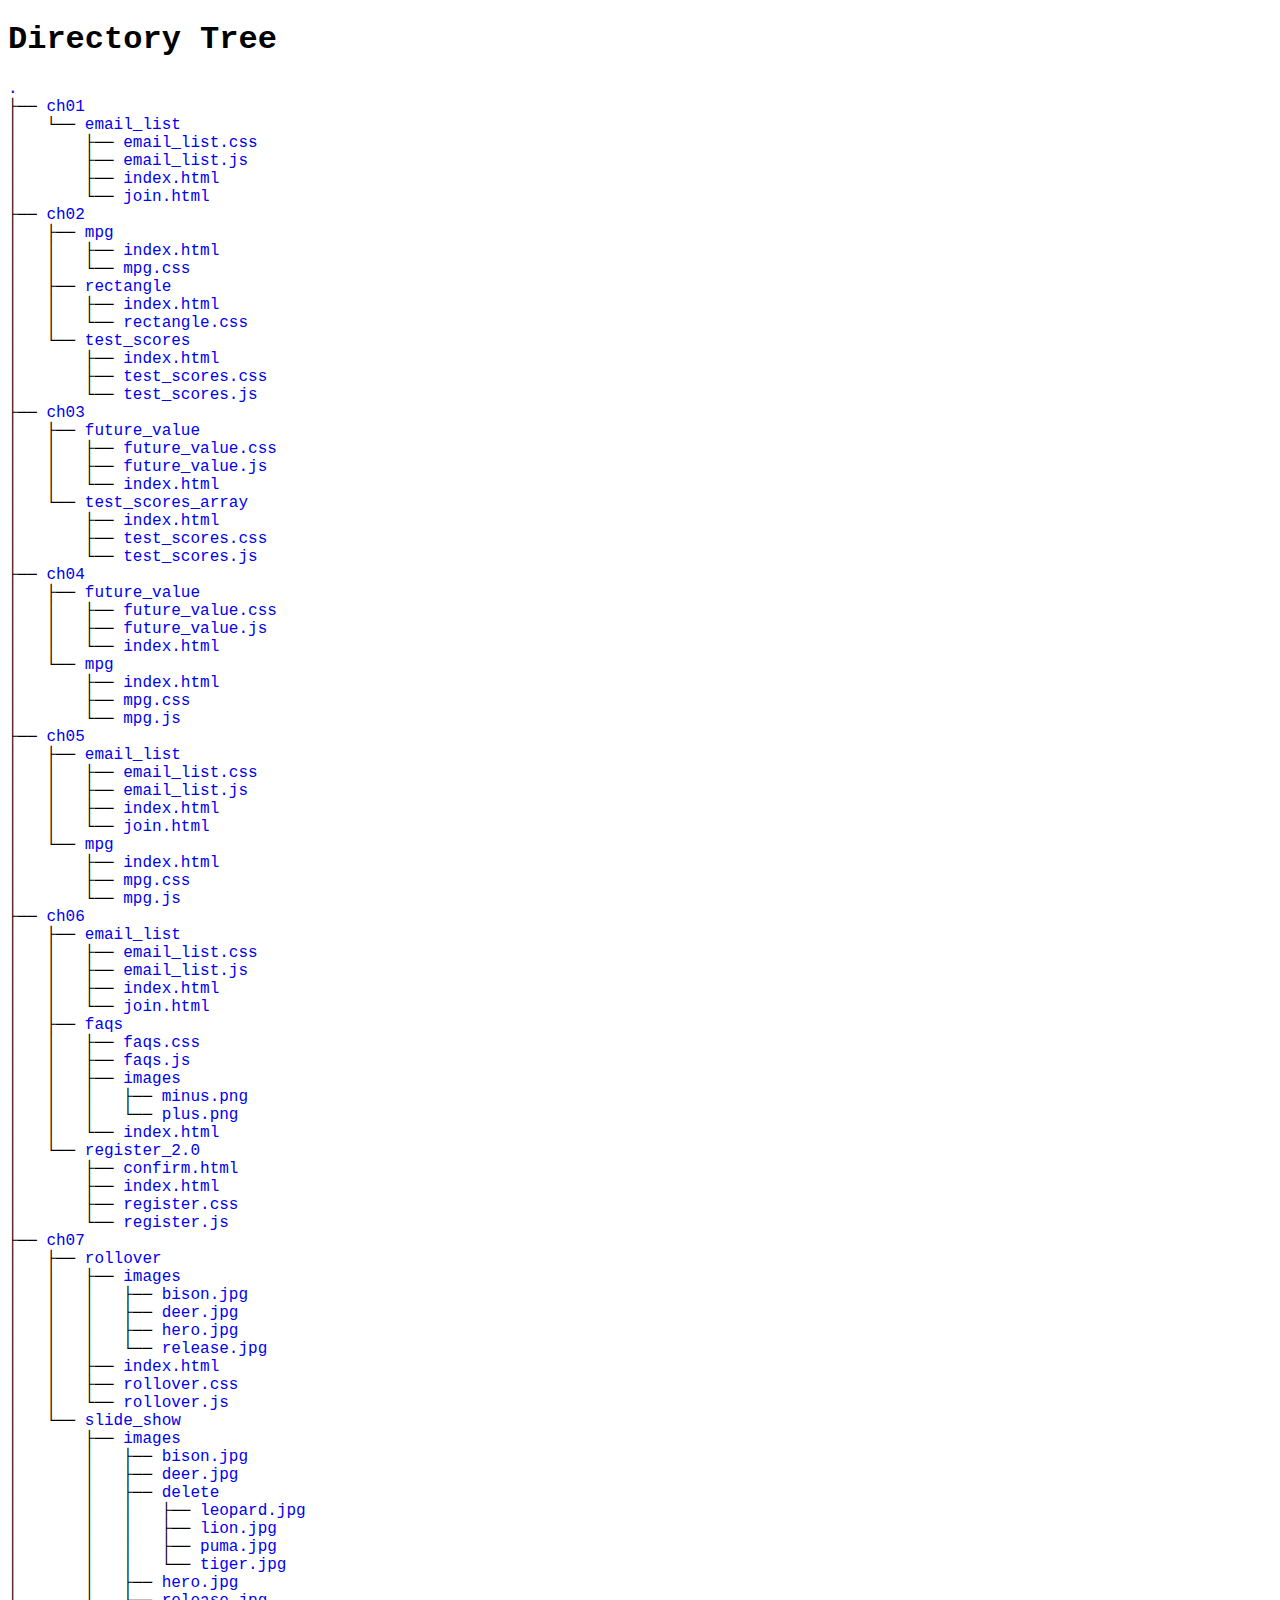
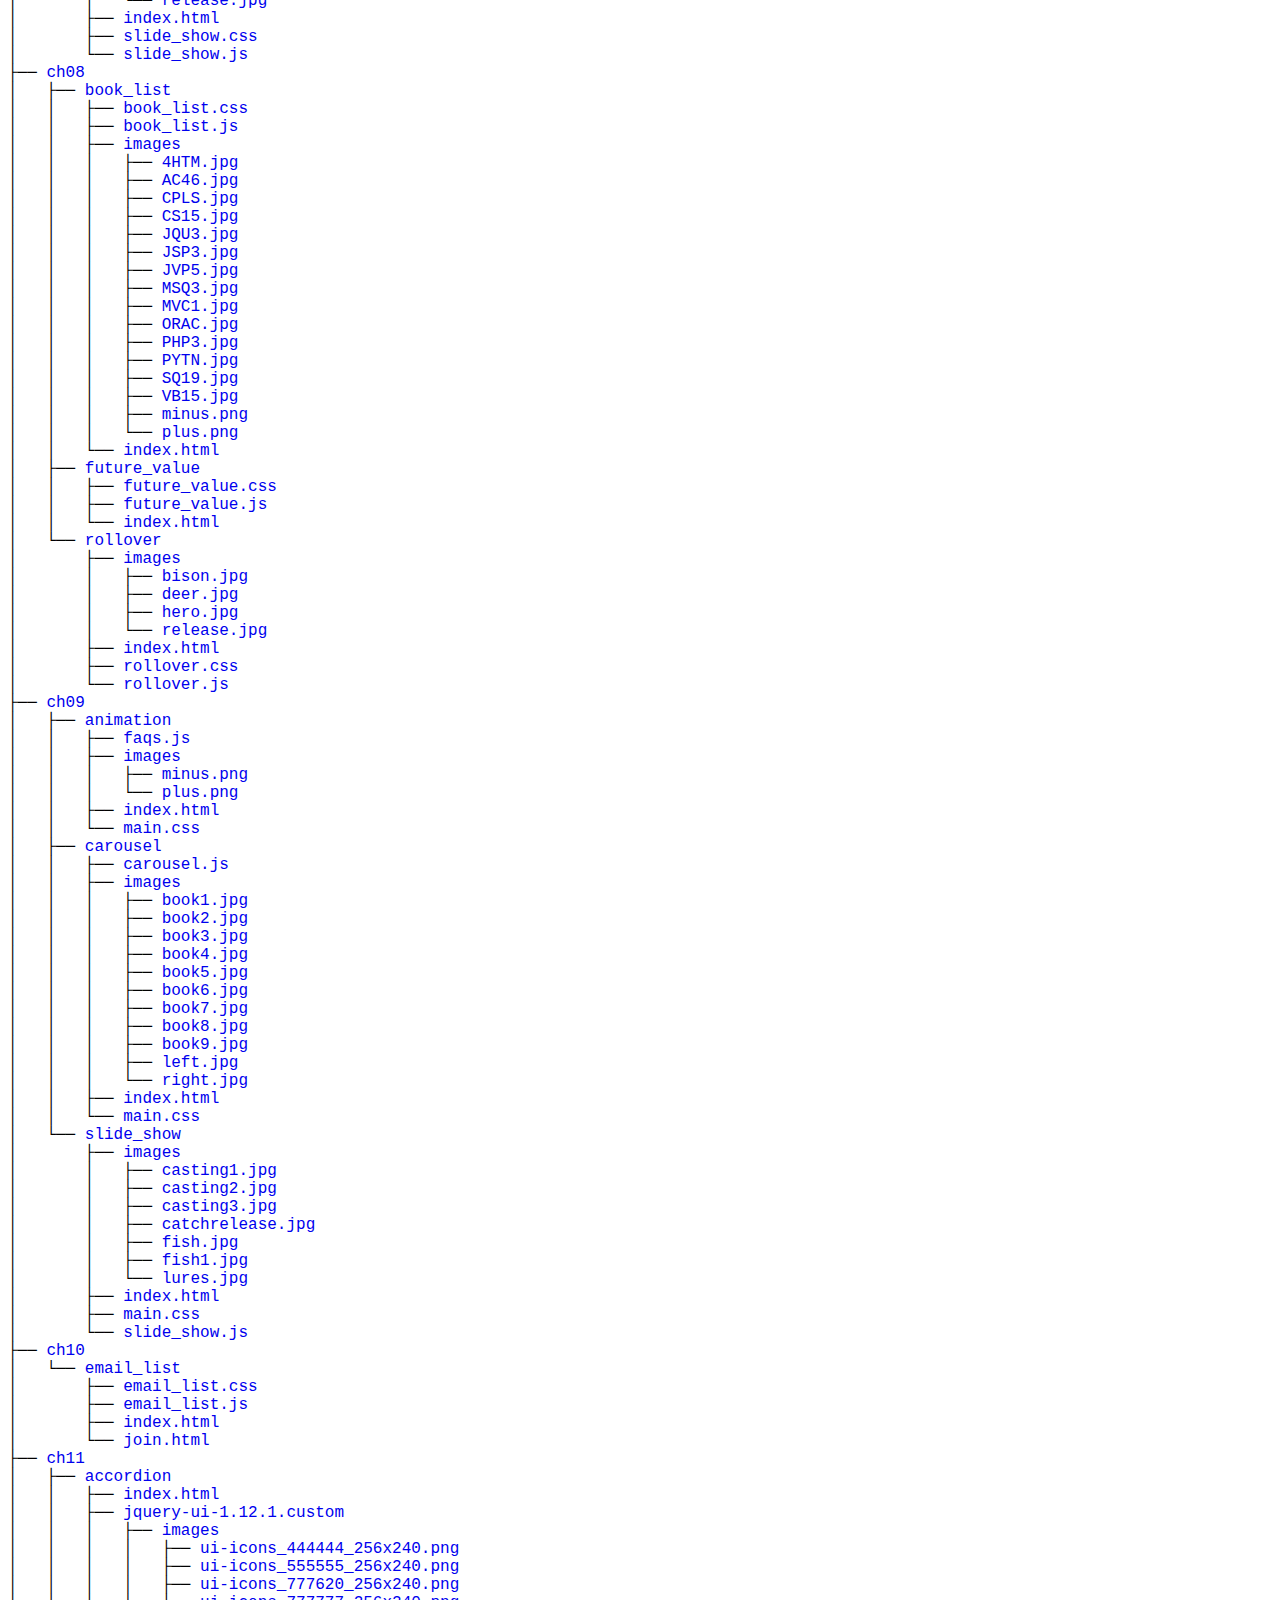
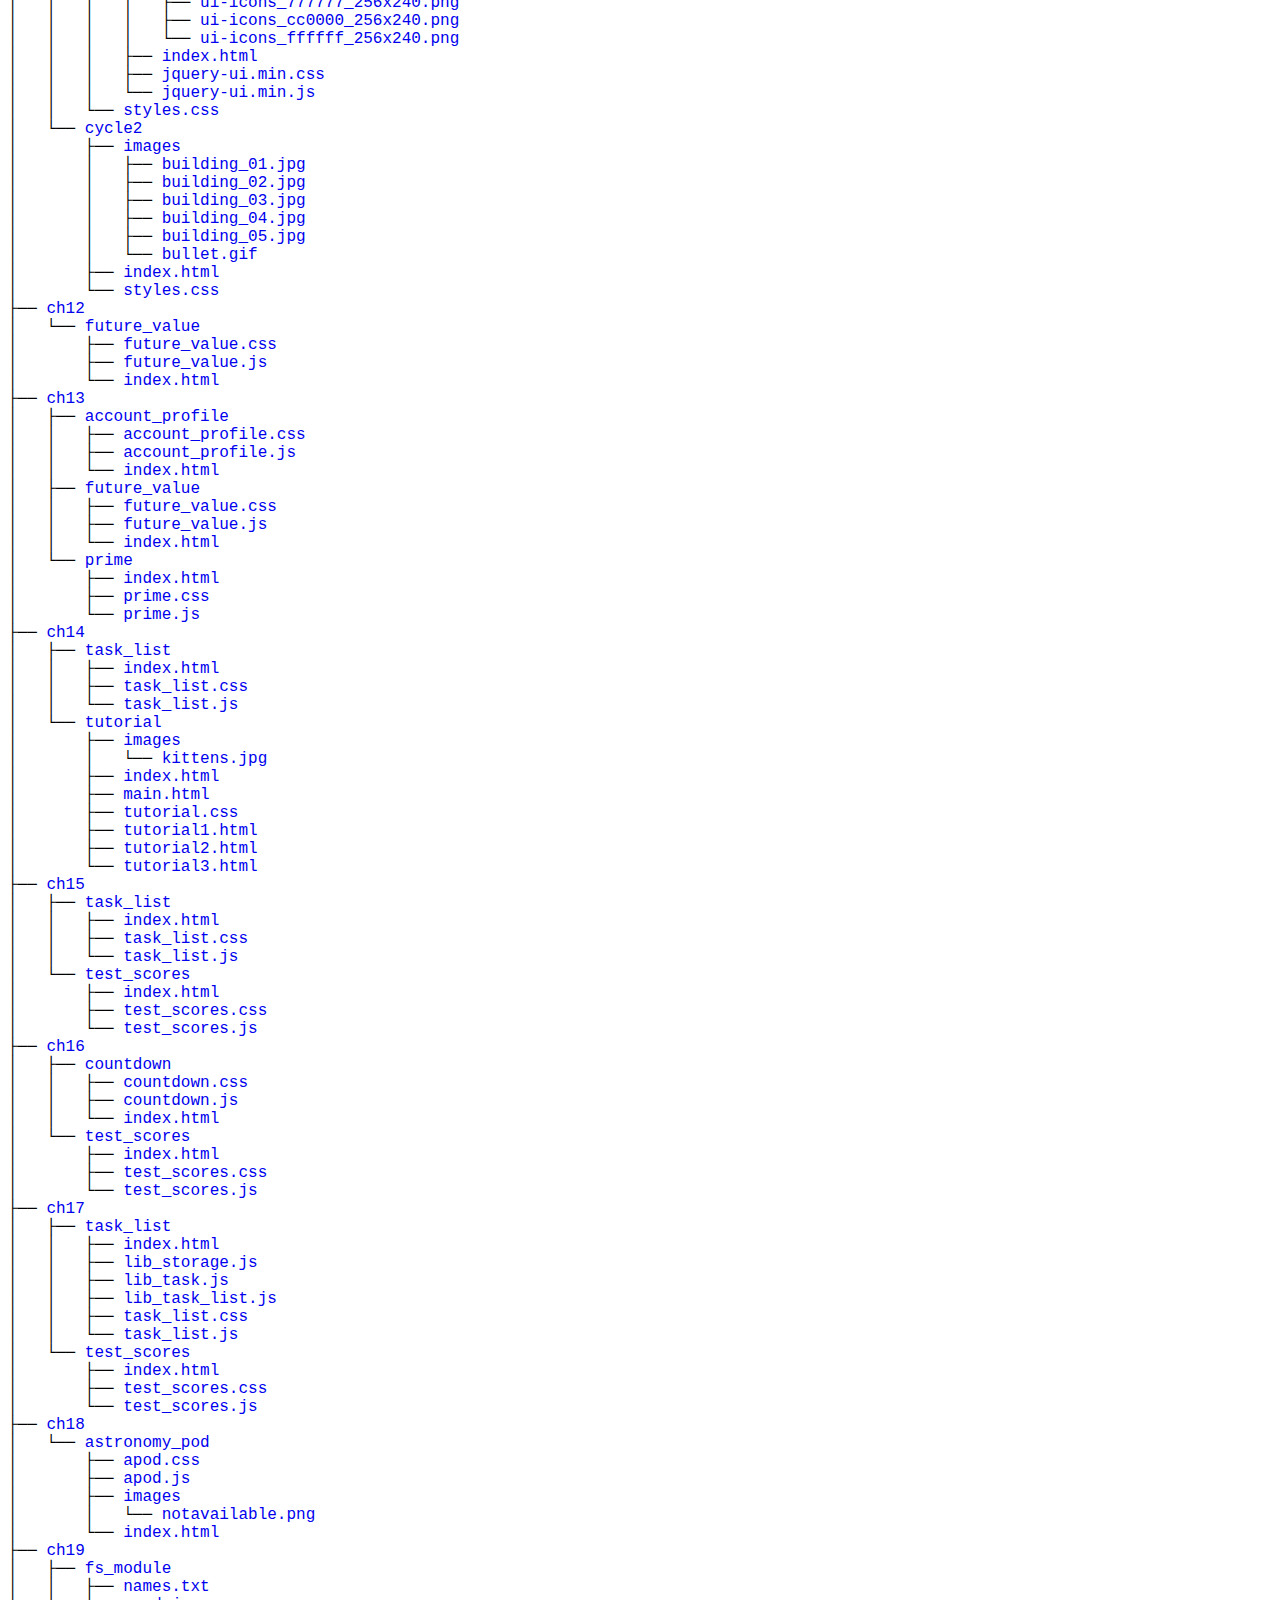
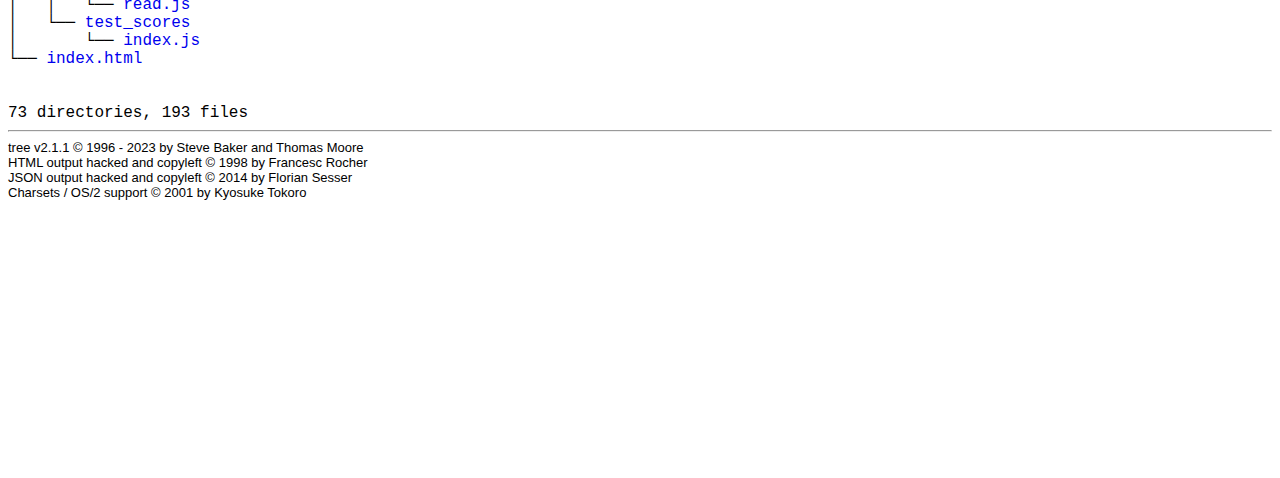
<file: book/exercises/index.html>
<!DOCTYPE html>
<html>
<head>
 <meta http-equiv="Content-Type" content="text/html; charset=UTF-8">
 <meta name="Author" content="Made by 'tree'">
 <meta name="GENERATOR" content="tree v2.1.1 © 1996 - 2023 by Steve Baker, Thomas Moore, Francesc Rocher, Florian Sesser, Kyosuke Tokoro">
 <title>Directory Tree</title>
 <style type="text/css">
  BODY { font-family : monospace, sans-serif;  color: black;}
  P { font-family : monospace, sans-serif; color: black; margin:0px; padding: 0px;}
  A:visited { text-decoration : none; margin : 0px; padding : 0px;}
  A:link    { text-decoration : none; margin : 0px; padding : 0px;}
  A:hover   { text-decoration: underline; background-color : yellow; margin : 0px; padding : 0px;}
  A:active  { margin : 0px; padding : 0px;}
  .VERSION { font-size: small; font-family : arial, sans-serif; }
  .NORM  { color: black;  }
  .FIFO  { color: purple; }
  .CHAR  { color: yellow; }
  .DIR   { color: blue;   }
  .BLOCK { color: yellow; }
  .LINK  { color: aqua;   }
  .SOCK  { color: fuchsia;}
  .EXEC  { color: green;  }
 </style>
</head>
<body>
	<h1>Directory Tree</h1><p>
	<a href="./">.</a><br>
	├── <a href="./ch01/">ch01</a><br>
	│   └── <a href="./ch01/email_list/">email_list</a><br>
	│   &nbsp;&nbsp;&nbsp; ├── <a href="./ch01/email_list/email_list.css">email_list.css</a><br>
	│   &nbsp;&nbsp;&nbsp; ├── <a href="./ch01/email_list/email_list.js">email_list.js</a><br>
	│   &nbsp;&nbsp;&nbsp; ├── <a href="./ch01/email_list/index.html">index.html</a><br>
	│   &nbsp;&nbsp;&nbsp; └── <a href="./ch01/email_list/join.html">join.html</a><br>
	├── <a href="./ch02/">ch02</a><br>
	│   ├── <a href="./ch02/mpg/">mpg</a><br>
	│   │   ├── <a href="./ch02/mpg/index.html">index.html</a><br>
	│   │   └── <a href="./ch02/mpg/mpg.css">mpg.css</a><br>
	│   ├── <a href="./ch02/rectangle/">rectangle</a><br>
	│   │   ├── <a href="./ch02/rectangle/index.html">index.html</a><br>
	│   │   └── <a href="./ch02/rectangle/rectangle.css">rectangle.css</a><br>
	│   └── <a href="./ch02/test_scores/">test_scores</a><br>
	│   &nbsp;&nbsp;&nbsp; ├── <a href="./ch02/test_scores/index.html">index.html</a><br>
	│   &nbsp;&nbsp;&nbsp; ├── <a href="./ch02/test_scores/test_scores.css">test_scores.css</a><br>
	│   &nbsp;&nbsp;&nbsp; └── <a href="./ch02/test_scores/test_scores.js">test_scores.js</a><br>
	├── <a href="./ch03/">ch03</a><br>
	│   ├── <a href="./ch03/future_value/">future_value</a><br>
	│   │   ├── <a href="./ch03/future_value/future_value.css">future_value.css</a><br>
	│   │   ├── <a href="./ch03/future_value/future_value.js">future_value.js</a><br>
	│   │   └── <a href="./ch03/future_value/index.html">index.html</a><br>
	│   └── <a href="./ch03/test_scores_array/">test_scores_array</a><br>
	│   &nbsp;&nbsp;&nbsp; ├── <a href="./ch03/test_scores_array/index.html">index.html</a><br>
	│   &nbsp;&nbsp;&nbsp; ├── <a href="./ch03/test_scores_array/test_scores.css">test_scores.css</a><br>
	│   &nbsp;&nbsp;&nbsp; └── <a href="./ch03/test_scores_array/test_scores.js">test_scores.js</a><br>
	├── <a href="./ch04/">ch04</a><br>
	│   ├── <a href="./ch04/future_value/">future_value</a><br>
	│   │   ├── <a href="./ch04/future_value/future_value.css">future_value.css</a><br>
	│   │   ├── <a href="./ch04/future_value/future_value.js">future_value.js</a><br>
	│   │   └── <a href="./ch04/future_value/index.html">index.html</a><br>
	│   └── <a href="./ch04/mpg/">mpg</a><br>
	│   &nbsp;&nbsp;&nbsp; ├── <a href="./ch04/mpg/index.html">index.html</a><br>
	│   &nbsp;&nbsp;&nbsp; ├── <a href="./ch04/mpg/mpg.css">mpg.css</a><br>
	│   &nbsp;&nbsp;&nbsp; └── <a href="./ch04/mpg/mpg.js">mpg.js</a><br>
	├── <a href="./ch05/">ch05</a><br>
	│   ├── <a href="./ch05/email_list/">email_list</a><br>
	│   │   ├── <a href="./ch05/email_list/email_list.css">email_list.css</a><br>
	│   │   ├── <a href="./ch05/email_list/email_list.js">email_list.js</a><br>
	│   │   ├── <a href="./ch05/email_list/index.html">index.html</a><br>
	│   │   └── <a href="./ch05/email_list/join.html">join.html</a><br>
	│   └── <a href="./ch05/mpg/">mpg</a><br>
	│   &nbsp;&nbsp;&nbsp; ├── <a href="./ch05/mpg/index.html">index.html</a><br>
	│   &nbsp;&nbsp;&nbsp; ├── <a href="./ch05/mpg/mpg.css">mpg.css</a><br>
	│   &nbsp;&nbsp;&nbsp; └── <a href="./ch05/mpg/mpg.js">mpg.js</a><br>
	├── <a href="./ch06/">ch06</a><br>
	│   ├── <a href="./ch06/email_list/">email_list</a><br>
	│   │   ├── <a href="./ch06/email_list/email_list.css">email_list.css</a><br>
	│   │   ├── <a href="./ch06/email_list/email_list.js">email_list.js</a><br>
	│   │   ├── <a href="./ch06/email_list/index.html">index.html</a><br>
	│   │   └── <a href="./ch06/email_list/join.html">join.html</a><br>
	│   ├── <a href="./ch06/faqs/">faqs</a><br>
	│   │   ├── <a href="./ch06/faqs/faqs.css">faqs.css</a><br>
	│   │   ├── <a href="./ch06/faqs/faqs.js">faqs.js</a><br>
	│   │   ├── <a href="./ch06/faqs/images/">images</a><br>
	│   │   │   ├── <a href="./ch06/faqs/images/minus.png">minus.png</a><br>
	│   │   │   └── <a href="./ch06/faqs/images/plus.png">plus.png</a><br>
	│   │   └── <a href="./ch06/faqs/index.html">index.html</a><br>
	│   └── <a href="./ch06/register_2.0/">register_2.0</a><br>
	│   &nbsp;&nbsp;&nbsp; ├── <a href="./ch06/register_2.0/confirm.html">confirm.html</a><br>
	│   &nbsp;&nbsp;&nbsp; ├── <a href="./ch06/register_2.0/index.html">index.html</a><br>
	│   &nbsp;&nbsp;&nbsp; ├── <a href="./ch06/register_2.0/register.css">register.css</a><br>
	│   &nbsp;&nbsp;&nbsp; └── <a href="./ch06/register_2.0/register.js">register.js</a><br>
	├── <a href="./ch07/">ch07</a><br>
	│   ├── <a href="./ch07/rollover/">rollover</a><br>
	│   │   ├── <a href="./ch07/rollover/images/">images</a><br>
	│   │   │   ├── <a href="./ch07/rollover/images/bison.jpg">bison.jpg</a><br>
	│   │   │   ├── <a href="./ch07/rollover/images/deer.jpg">deer.jpg</a><br>
	│   │   │   ├── <a href="./ch07/rollover/images/hero.jpg">hero.jpg</a><br>
	│   │   │   └── <a href="./ch07/rollover/images/release.jpg">release.jpg</a><br>
	│   │   ├── <a href="./ch07/rollover/index.html">index.html</a><br>
	│   │   ├── <a href="./ch07/rollover/rollover.css">rollover.css</a><br>
	│   │   └── <a href="./ch07/rollover/rollover.js">rollover.js</a><br>
	│   └── <a href="./ch07/slide_show/">slide_show</a><br>
	│   &nbsp;&nbsp;&nbsp; ├── <a href="./ch07/slide_show/images/">images</a><br>
	│   &nbsp;&nbsp;&nbsp; │   ├── <a href="./ch07/slide_show/images/bison.jpg">bison.jpg</a><br>
	│   &nbsp;&nbsp;&nbsp; │   ├── <a href="./ch07/slide_show/images/deer.jpg">deer.jpg</a><br>
	│   &nbsp;&nbsp;&nbsp; │   ├── <a href="./ch07/slide_show/images/delete/">delete</a><br>
	│   &nbsp;&nbsp;&nbsp; │   │   ├── <a href="./ch07/slide_show/images/delete/leopard.jpg">leopard.jpg</a><br>
	│   &nbsp;&nbsp;&nbsp; │   │   ├── <a href="./ch07/slide_show/images/delete/lion.jpg">lion.jpg</a><br>
	│   &nbsp;&nbsp;&nbsp; │   │   ├── <a href="./ch07/slide_show/images/delete/puma.jpg">puma.jpg</a><br>
	│   &nbsp;&nbsp;&nbsp; │   │   └── <a href="./ch07/slide_show/images/delete/tiger.jpg">tiger.jpg</a><br>
	│   &nbsp;&nbsp;&nbsp; │   ├── <a href="./ch07/slide_show/images/hero.jpg">hero.jpg</a><br>
	│   &nbsp;&nbsp;&nbsp; │   └── <a href="./ch07/slide_show/images/release.jpg">release.jpg</a><br>
	│   &nbsp;&nbsp;&nbsp; ├── <a href="./ch07/slide_show/index.html">index.html</a><br>
	│   &nbsp;&nbsp;&nbsp; ├── <a href="./ch07/slide_show/slide_show.css">slide_show.css</a><br>
	│   &nbsp;&nbsp;&nbsp; └── <a href="./ch07/slide_show/slide_show.js">slide_show.js</a><br>
	├── <a href="./ch08/">ch08</a><br>
	│   ├── <a href="./ch08/book_list/">book_list</a><br>
	│   │   ├── <a href="./ch08/book_list/book_list.css">book_list.css</a><br>
	│   │   ├── <a href="./ch08/book_list/book_list.js">book_list.js</a><br>
	│   │   ├── <a href="./ch08/book_list/images/">images</a><br>
	│   │   │   ├── <a href="./ch08/book_list/images/4HTM.jpg">4HTM.jpg</a><br>
	│   │   │   ├── <a href="./ch08/book_list/images/AC46.jpg">AC46.jpg</a><br>
	│   │   │   ├── <a href="./ch08/book_list/images/CPLS.jpg">CPLS.jpg</a><br>
	│   │   │   ├── <a href="./ch08/book_list/images/CS15.jpg">CS15.jpg</a><br>
	│   │   │   ├── <a href="./ch08/book_list/images/JQU3.jpg">JQU3.jpg</a><br>
	│   │   │   ├── <a href="./ch08/book_list/images/JSP3.jpg">JSP3.jpg</a><br>
	│   │   │   ├── <a href="./ch08/book_list/images/JVP5.jpg">JVP5.jpg</a><br>
	│   │   │   ├── <a href="./ch08/book_list/images/MSQ3.jpg">MSQ3.jpg</a><br>
	│   │   │   ├── <a href="./ch08/book_list/images/MVC1.jpg">MVC1.jpg</a><br>
	│   │   │   ├── <a href="./ch08/book_list/images/ORAC.jpg">ORAC.jpg</a><br>
	│   │   │   ├── <a href="./ch08/book_list/images/PHP3.jpg">PHP3.jpg</a><br>
	│   │   │   ├── <a href="./ch08/book_list/images/PYTN.jpg">PYTN.jpg</a><br>
	│   │   │   ├── <a href="./ch08/book_list/images/SQ19.jpg">SQ19.jpg</a><br>
	│   │   │   ├── <a href="./ch08/book_list/images/VB15.jpg">VB15.jpg</a><br>
	│   │   │   ├── <a href="./ch08/book_list/images/minus.png">minus.png</a><br>
	│   │   │   └── <a href="./ch08/book_list/images/plus.png">plus.png</a><br>
	│   │   └── <a href="./ch08/book_list/index.html">index.html</a><br>
	│   ├── <a href="./ch08/future_value/">future_value</a><br>
	│   │   ├── <a href="./ch08/future_value/future_value.css">future_value.css</a><br>
	│   │   ├── <a href="./ch08/future_value/future_value.js">future_value.js</a><br>
	│   │   └── <a href="./ch08/future_value/index.html">index.html</a><br>
	│   └── <a href="./ch08/rollover/">rollover</a><br>
	│   &nbsp;&nbsp;&nbsp; ├── <a href="./ch08/rollover/images/">images</a><br>
	│   &nbsp;&nbsp;&nbsp; │   ├── <a href="./ch08/rollover/images/bison.jpg">bison.jpg</a><br>
	│   &nbsp;&nbsp;&nbsp; │   ├── <a href="./ch08/rollover/images/deer.jpg">deer.jpg</a><br>
	│   &nbsp;&nbsp;&nbsp; │   ├── <a href="./ch08/rollover/images/hero.jpg">hero.jpg</a><br>
	│   &nbsp;&nbsp;&nbsp; │   └── <a href="./ch08/rollover/images/release.jpg">release.jpg</a><br>
	│   &nbsp;&nbsp;&nbsp; ├── <a href="./ch08/rollover/index.html">index.html</a><br>
	│   &nbsp;&nbsp;&nbsp; ├── <a href="./ch08/rollover/rollover.css">rollover.css</a><br>
	│   &nbsp;&nbsp;&nbsp; └── <a href="./ch08/rollover/rollover.js">rollover.js</a><br>
	├── <a href="./ch09/">ch09</a><br>
	│   ├── <a href="./ch09/animation/">animation</a><br>
	│   │   ├── <a href="./ch09/animation/faqs.js">faqs.js</a><br>
	│   │   ├── <a href="./ch09/animation/images/">images</a><br>
	│   │   │   ├── <a href="./ch09/animation/images/minus.png">minus.png</a><br>
	│   │   │   └── <a href="./ch09/animation/images/plus.png">plus.png</a><br>
	│   │   ├── <a href="./ch09/animation/index.html">index.html</a><br>
	│   │   └── <a href="./ch09/animation/main.css">main.css</a><br>
	│   ├── <a href="./ch09/carousel/">carousel</a><br>
	│   │   ├── <a href="./ch09/carousel/carousel.js">carousel.js</a><br>
	│   │   ├── <a href="./ch09/carousel/images/">images</a><br>
	│   │   │   ├── <a href="./ch09/carousel/images/book1.jpg">book1.jpg</a><br>
	│   │   │   ├── <a href="./ch09/carousel/images/book2.jpg">book2.jpg</a><br>
	│   │   │   ├── <a href="./ch09/carousel/images/book3.jpg">book3.jpg</a><br>
	│   │   │   ├── <a href="./ch09/carousel/images/book4.jpg">book4.jpg</a><br>
	│   │   │   ├── <a href="./ch09/carousel/images/book5.jpg">book5.jpg</a><br>
	│   │   │   ├── <a href="./ch09/carousel/images/book6.jpg">book6.jpg</a><br>
	│   │   │   ├── <a href="./ch09/carousel/images/book7.jpg">book7.jpg</a><br>
	│   │   │   ├── <a href="./ch09/carousel/images/book8.jpg">book8.jpg</a><br>
	│   │   │   ├── <a href="./ch09/carousel/images/book9.jpg">book9.jpg</a><br>
	│   │   │   ├── <a href="./ch09/carousel/images/left.jpg">left.jpg</a><br>
	│   │   │   └── <a href="./ch09/carousel/images/right.jpg">right.jpg</a><br>
	│   │   ├── <a href="./ch09/carousel/index.html">index.html</a><br>
	│   │   └── <a href="./ch09/carousel/main.css">main.css</a><br>
	│   └── <a href="./ch09/slide_show/">slide_show</a><br>
	│   &nbsp;&nbsp;&nbsp; ├── <a href="./ch09/slide_show/images/">images</a><br>
	│   &nbsp;&nbsp;&nbsp; │   ├── <a href="./ch09/slide_show/images/casting1.jpg">casting1.jpg</a><br>
	│   &nbsp;&nbsp;&nbsp; │   ├── <a href="./ch09/slide_show/images/casting2.jpg">casting2.jpg</a><br>
	│   &nbsp;&nbsp;&nbsp; │   ├── <a href="./ch09/slide_show/images/casting3.jpg">casting3.jpg</a><br>
	│   &nbsp;&nbsp;&nbsp; │   ├── <a href="./ch09/slide_show/images/catchrelease.jpg">catchrelease.jpg</a><br>
	│   &nbsp;&nbsp;&nbsp; │   ├── <a href="./ch09/slide_show/images/fish.jpg">fish.jpg</a><br>
	│   &nbsp;&nbsp;&nbsp; │   ├── <a href="./ch09/slide_show/images/fish1.jpg">fish1.jpg</a><br>
	│   &nbsp;&nbsp;&nbsp; │   └── <a href="./ch09/slide_show/images/lures.jpg">lures.jpg</a><br>
	│   &nbsp;&nbsp;&nbsp; ├── <a href="./ch09/slide_show/index.html">index.html</a><br>
	│   &nbsp;&nbsp;&nbsp; ├── <a href="./ch09/slide_show/main.css">main.css</a><br>
	│   &nbsp;&nbsp;&nbsp; └── <a href="./ch09/slide_show/slide_show.js">slide_show.js</a><br>
	├── <a href="./ch10/">ch10</a><br>
	│   └── <a href="./ch10/email_list/">email_list</a><br>
	│   &nbsp;&nbsp;&nbsp; ├── <a href="./ch10/email_list/email_list.css">email_list.css</a><br>
	│   &nbsp;&nbsp;&nbsp; ├── <a href="./ch10/email_list/email_list.js">email_list.js</a><br>
	│   &nbsp;&nbsp;&nbsp; ├── <a href="./ch10/email_list/index.html">index.html</a><br>
	│   &nbsp;&nbsp;&nbsp; └── <a href="./ch10/email_list/join.html">join.html</a><br>
	├── <a href="./ch11/">ch11</a><br>
	│   ├── <a href="./ch11/accordion/">accordion</a><br>
	│   │   ├── <a href="./ch11/accordion/index.html">index.html</a><br>
	│   │   ├── <a href="./ch11/accordion/jquery-ui-1.12.1.custom/">jquery-ui-1.12.1.custom</a><br>
	│   │   │   ├── <a href="./ch11/accordion/jquery-ui-1.12.1.custom/images/">images</a><br>
	│   │   │   │   ├── <a href="./ch11/accordion/jquery-ui-1.12.1.custom/images/ui-icons_444444_256x240.png">ui-icons_444444_256x240.png</a><br>
	│   │   │   │   ├── <a href="./ch11/accordion/jquery-ui-1.12.1.custom/images/ui-icons_555555_256x240.png">ui-icons_555555_256x240.png</a><br>
	│   │   │   │   ├── <a href="./ch11/accordion/jquery-ui-1.12.1.custom/images/ui-icons_777620_256x240.png">ui-icons_777620_256x240.png</a><br>
	│   │   │   │   ├── <a href="./ch11/accordion/jquery-ui-1.12.1.custom/images/ui-icons_777777_256x240.png">ui-icons_777777_256x240.png</a><br>
	│   │   │   │   ├── <a href="./ch11/accordion/jquery-ui-1.12.1.custom/images/ui-icons_cc0000_256x240.png">ui-icons_cc0000_256x240.png</a><br>
	│   │   │   │   └── <a href="./ch11/accordion/jquery-ui-1.12.1.custom/images/ui-icons_ffffff_256x240.png">ui-icons_ffffff_256x240.png</a><br>
	│   │   │   ├── <a href="./ch11/accordion/jquery-ui-1.12.1.custom/index.html">index.html</a><br>
	│   │   │   ├── <a href="./ch11/accordion/jquery-ui-1.12.1.custom/jquery-ui.min.css">jquery-ui.min.css</a><br>
	│   │   │   └── <a href="./ch11/accordion/jquery-ui-1.12.1.custom/jquery-ui.min.js">jquery-ui.min.js</a><br>
	│   │   └── <a href="./ch11/accordion/styles.css">styles.css</a><br>
	│   └── <a href="./ch11/cycle2/">cycle2</a><br>
	│   &nbsp;&nbsp;&nbsp; ├── <a href="./ch11/cycle2/images/">images</a><br>
	│   &nbsp;&nbsp;&nbsp; │   ├── <a href="./ch11/cycle2/images/building_01.jpg">building_01.jpg</a><br>
	│   &nbsp;&nbsp;&nbsp; │   ├── <a href="./ch11/cycle2/images/building_02.jpg">building_02.jpg</a><br>
	│   &nbsp;&nbsp;&nbsp; │   ├── <a href="./ch11/cycle2/images/building_03.jpg">building_03.jpg</a><br>
	│   &nbsp;&nbsp;&nbsp; │   ├── <a href="./ch11/cycle2/images/building_04.jpg">building_04.jpg</a><br>
	│   &nbsp;&nbsp;&nbsp; │   ├── <a href="./ch11/cycle2/images/building_05.jpg">building_05.jpg</a><br>
	│   &nbsp;&nbsp;&nbsp; │   └── <a href="./ch11/cycle2/images/bullet.gif">bullet.gif</a><br>
	│   &nbsp;&nbsp;&nbsp; ├── <a href="./ch11/cycle2/index.html">index.html</a><br>
	│   &nbsp;&nbsp;&nbsp; └── <a href="./ch11/cycle2/styles.css">styles.css</a><br>
	├── <a href="./ch12/">ch12</a><br>
	│   └── <a href="./ch12/future_value/">future_value</a><br>
	│   &nbsp;&nbsp;&nbsp; ├── <a href="./ch12/future_value/future_value.css">future_value.css</a><br>
	│   &nbsp;&nbsp;&nbsp; ├── <a href="./ch12/future_value/future_value.js">future_value.js</a><br>
	│   &nbsp;&nbsp;&nbsp; └── <a href="./ch12/future_value/index.html">index.html</a><br>
	├── <a href="./ch13/">ch13</a><br>
	│   ├── <a href="./ch13/account_profile/">account_profile</a><br>
	│   │   ├── <a href="./ch13/account_profile/account_profile.css">account_profile.css</a><br>
	│   │   ├── <a href="./ch13/account_profile/account_profile.js">account_profile.js</a><br>
	│   │   └── <a href="./ch13/account_profile/index.html">index.html</a><br>
	│   ├── <a href="./ch13/future_value/">future_value</a><br>
	│   │   ├── <a href="./ch13/future_value/future_value.css">future_value.css</a><br>
	│   │   ├── <a href="./ch13/future_value/future_value.js">future_value.js</a><br>
	│   │   └── <a href="./ch13/future_value/index.html">index.html</a><br>
	│   └── <a href="./ch13/prime/">prime</a><br>
	│   &nbsp;&nbsp;&nbsp; ├── <a href="./ch13/prime/index.html">index.html</a><br>
	│   &nbsp;&nbsp;&nbsp; ├── <a href="./ch13/prime/prime.css">prime.css</a><br>
	│   &nbsp;&nbsp;&nbsp; └── <a href="./ch13/prime/prime.js">prime.js</a><br>
	├── <a href="./ch14/">ch14</a><br>
	│   ├── <a href="./ch14/task_list/">task_list</a><br>
	│   │   ├── <a href="./ch14/task_list/index.html">index.html</a><br>
	│   │   ├── <a href="./ch14/task_list/task_list.css">task_list.css</a><br>
	│   │   └── <a href="./ch14/task_list/task_list.js">task_list.js</a><br>
	│   └── <a href="./ch14/tutorial/">tutorial</a><br>
	│   &nbsp;&nbsp;&nbsp; ├── <a href="./ch14/tutorial/images/">images</a><br>
	│   &nbsp;&nbsp;&nbsp; │   └── <a href="./ch14/tutorial/images/kittens.jpg">kittens.jpg</a><br>
	│   &nbsp;&nbsp;&nbsp; ├── <a href="./ch14/tutorial/index.html">index.html</a><br>
	│   &nbsp;&nbsp;&nbsp; ├── <a href="./ch14/tutorial/main.html">main.html</a><br>
	│   &nbsp;&nbsp;&nbsp; ├── <a href="./ch14/tutorial/tutorial.css">tutorial.css</a><br>
	│   &nbsp;&nbsp;&nbsp; ├── <a href="./ch14/tutorial/tutorial1.html">tutorial1.html</a><br>
	│   &nbsp;&nbsp;&nbsp; ├── <a href="./ch14/tutorial/tutorial2.html">tutorial2.html</a><br>
	│   &nbsp;&nbsp;&nbsp; └── <a href="./ch14/tutorial/tutorial3.html">tutorial3.html</a><br>
	├── <a href="./ch15/">ch15</a><br>
	│   ├── <a href="./ch15/task_list/">task_list</a><br>
	│   │   ├── <a href="./ch15/task_list/index.html">index.html</a><br>
	│   │   ├── <a href="./ch15/task_list/task_list.css">task_list.css</a><br>
	│   │   └── <a href="./ch15/task_list/task_list.js">task_list.js</a><br>
	│   └── <a href="./ch15/test_scores/">test_scores</a><br>
	│   &nbsp;&nbsp;&nbsp; ├── <a href="./ch15/test_scores/index.html">index.html</a><br>
	│   &nbsp;&nbsp;&nbsp; ├── <a href="./ch15/test_scores/test_scores.css">test_scores.css</a><br>
	│   &nbsp;&nbsp;&nbsp; └── <a href="./ch15/test_scores/test_scores.js">test_scores.js</a><br>
	├── <a href="./ch16/">ch16</a><br>
	│   ├── <a href="./ch16/countdown/">countdown</a><br>
	│   │   ├── <a href="./ch16/countdown/countdown.css">countdown.css</a><br>
	│   │   ├── <a href="./ch16/countdown/countdown.js">countdown.js</a><br>
	│   │   └── <a href="./ch16/countdown/index.html">index.html</a><br>
	│   └── <a href="./ch16/test_scores/">test_scores</a><br>
	│   &nbsp;&nbsp;&nbsp; ├── <a href="./ch16/test_scores/index.html">index.html</a><br>
	│   &nbsp;&nbsp;&nbsp; ├── <a href="./ch16/test_scores/test_scores.css">test_scores.css</a><br>
	│   &nbsp;&nbsp;&nbsp; └── <a href="./ch16/test_scores/test_scores.js">test_scores.js</a><br>
	├── <a href="./ch17/">ch17</a><br>
	│   ├── <a href="./ch17/task_list/">task_list</a><br>
	│   │   ├── <a href="./ch17/task_list/index.html">index.html</a><br>
	│   │   ├── <a href="./ch17/task_list/lib_storage.js">lib_storage.js</a><br>
	│   │   ├── <a href="./ch17/task_list/lib_task.js">lib_task.js</a><br>
	│   │   ├── <a href="./ch17/task_list/lib_task_list.js">lib_task_list.js</a><br>
	│   │   ├── <a href="./ch17/task_list/task_list.css">task_list.css</a><br>
	│   │   └── <a href="./ch17/task_list/task_list.js">task_list.js</a><br>
	│   └── <a href="./ch17/test_scores/">test_scores</a><br>
	│   &nbsp;&nbsp;&nbsp; ├── <a href="./ch17/test_scores/index.html">index.html</a><br>
	│   &nbsp;&nbsp;&nbsp; ├── <a href="./ch17/test_scores/test_scores.css">test_scores.css</a><br>
	│   &nbsp;&nbsp;&nbsp; └── <a href="./ch17/test_scores/test_scores.js">test_scores.js</a><br>
	├── <a href="./ch18/">ch18</a><br>
	│   └── <a href="./ch18/astronomy_pod/">astronomy_pod</a><br>
	│   &nbsp;&nbsp;&nbsp; ├── <a href="./ch18/astronomy_pod/apod.css">apod.css</a><br>
	│   &nbsp;&nbsp;&nbsp; ├── <a href="./ch18/astronomy_pod/apod.js">apod.js</a><br>
	│   &nbsp;&nbsp;&nbsp; ├── <a href="./ch18/astronomy_pod/images/">images</a><br>
	│   &nbsp;&nbsp;&nbsp; │   └── <a href="./ch18/astronomy_pod/images/notavailable.png">notavailable.png</a><br>
	│   &nbsp;&nbsp;&nbsp; └── <a href="./ch18/astronomy_pod/index.html">index.html</a><br>
	├── <a href="./ch19/">ch19</a><br>
	│   ├── <a href="./ch19/fs_module/">fs_module</a><br>
	│   │   ├── <a href="./ch19/fs_module/names.txt">names.txt</a><br>
	│   │   └── <a href="./ch19/fs_module/read.js">read.js</a><br>
	│   └── <a href="./ch19/test_scores/">test_scores</a><br>
	│   &nbsp;&nbsp;&nbsp; └── <a href="./ch19/test_scores/index.js">index.js</a><br>
	└── <a href="./index.html">index.html</a><br>
<br><br><p>

73 directories, 193 files

</p>
	<hr>
	<p class="VERSION">
		 tree v2.1.1 © 1996 - 2023 by Steve Baker and Thomas Moore <br>
		 HTML output hacked and copyleft © 1998 by Francesc Rocher <br>
		 JSON output hacked and copyleft © 2014 by Florian Sesser <br>
		 Charsets / OS/2 support © 2001 by Kyosuke Tokoro
	</p>
</body>
</html>
</file>
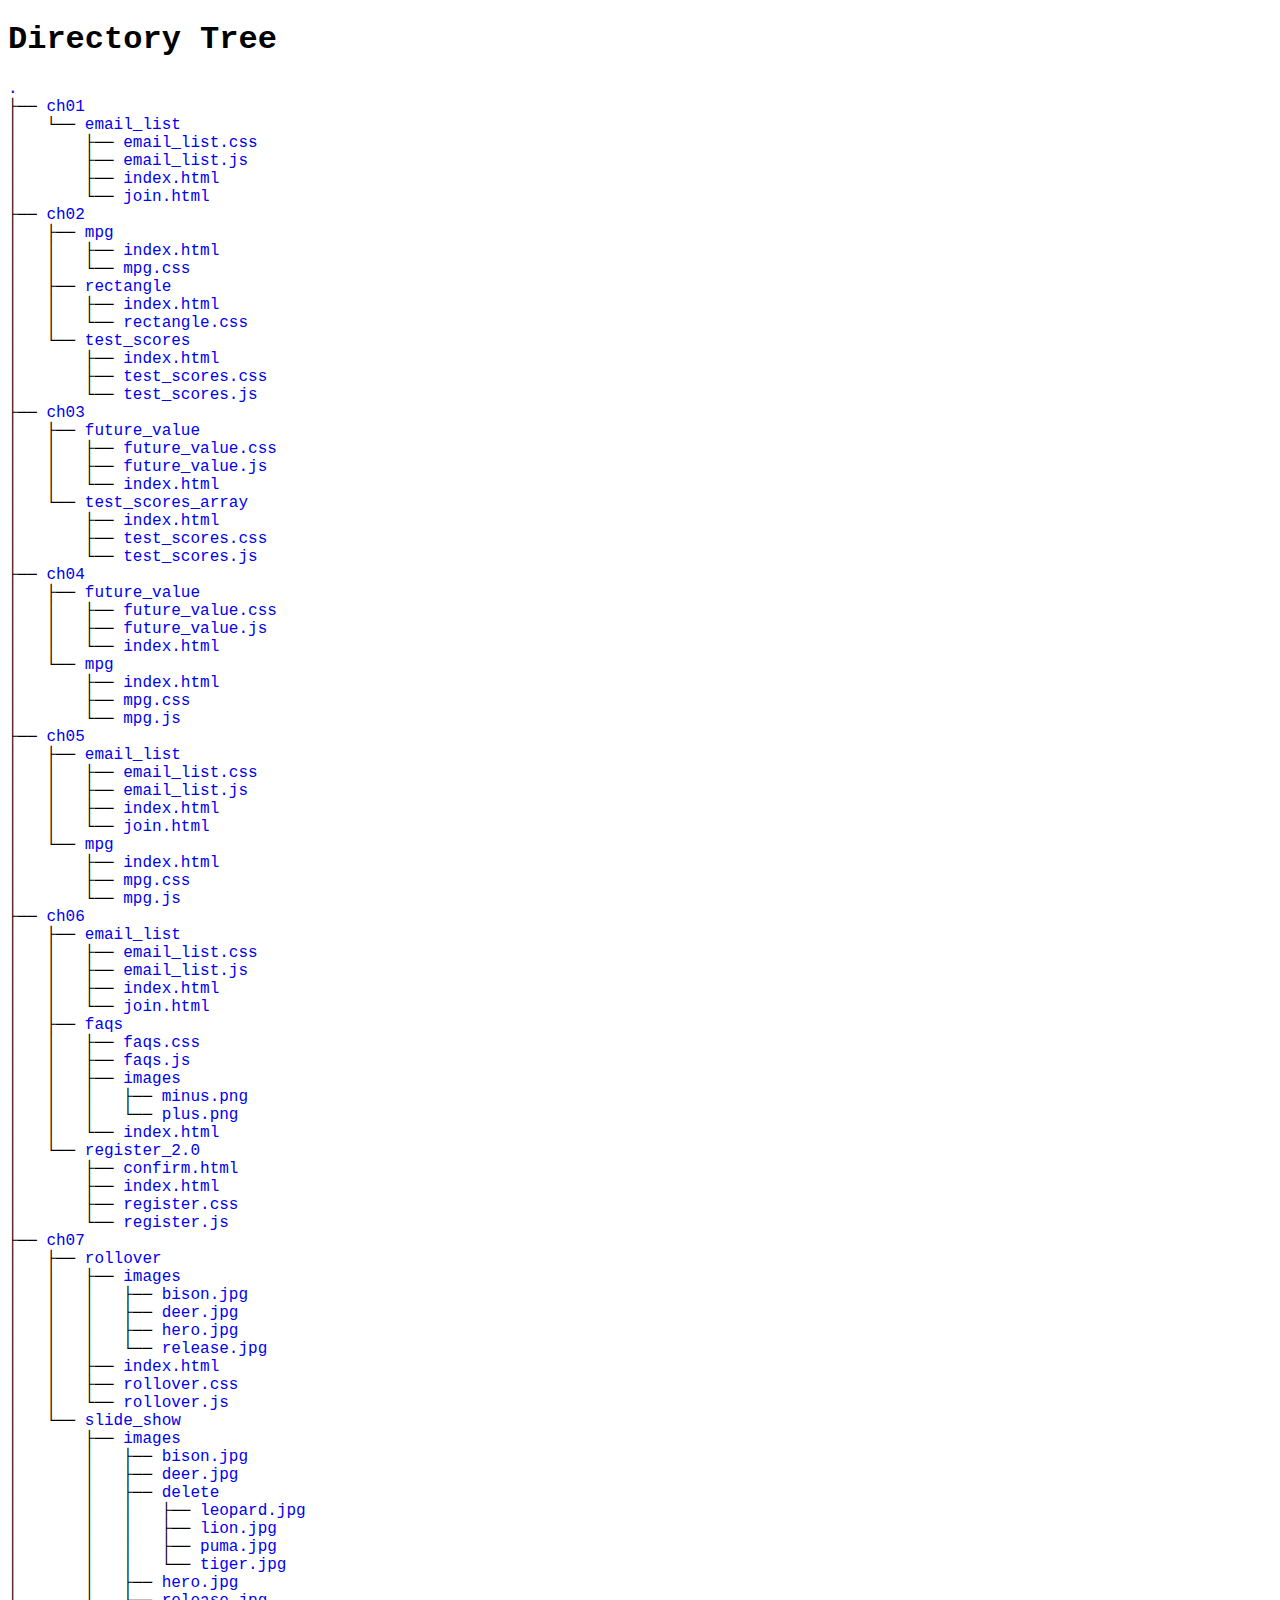
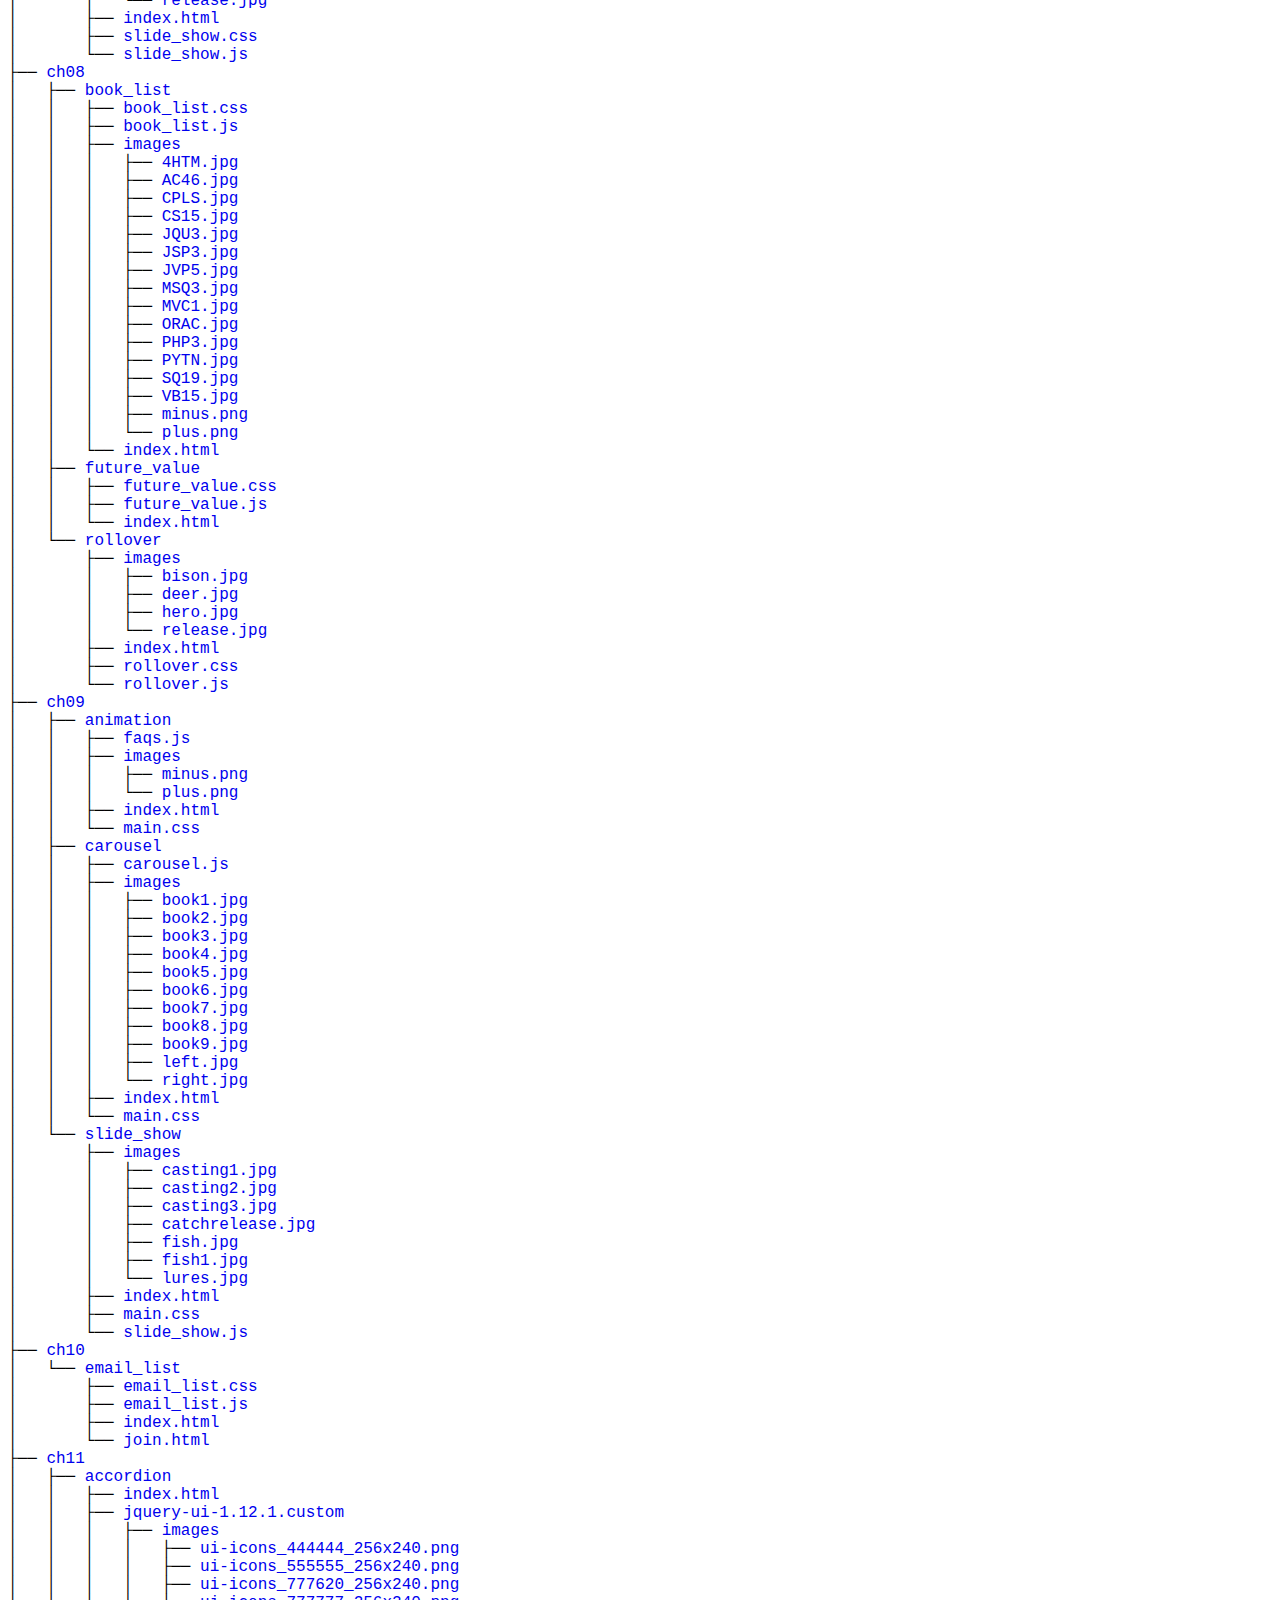
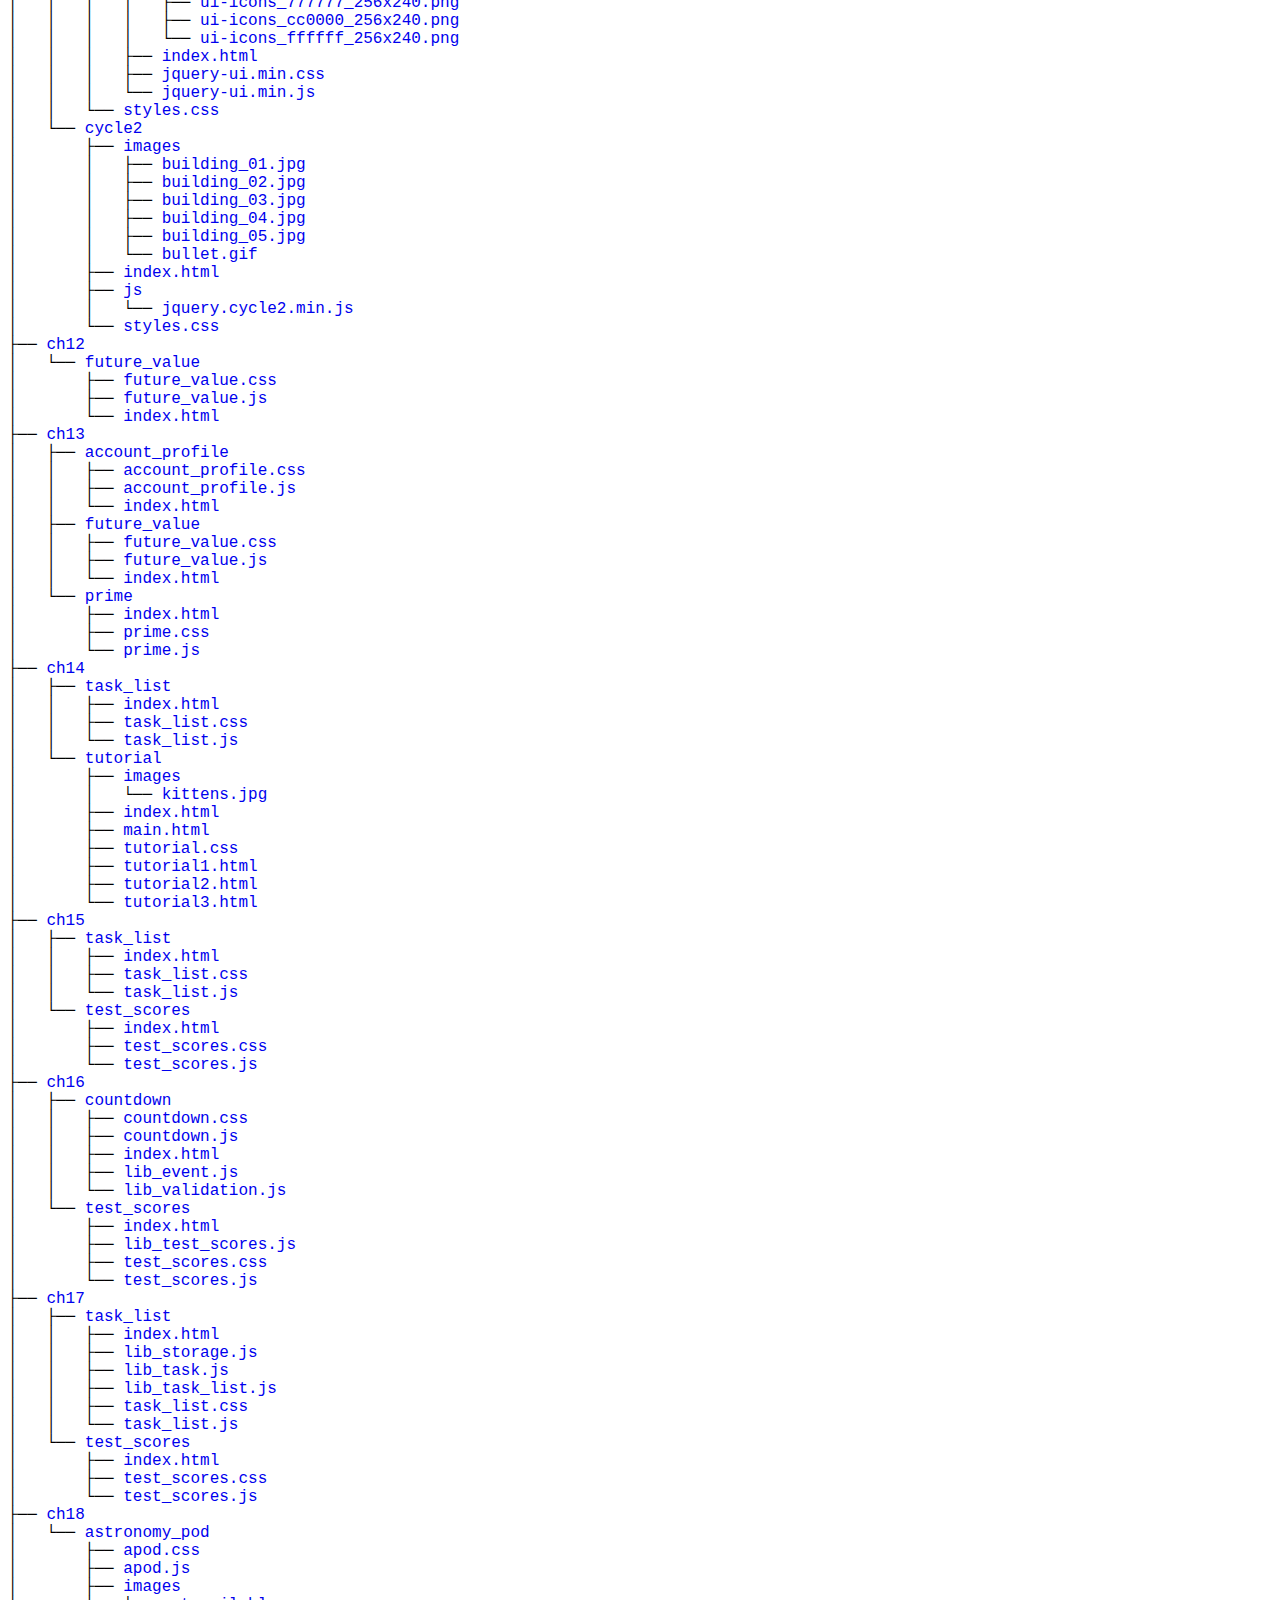
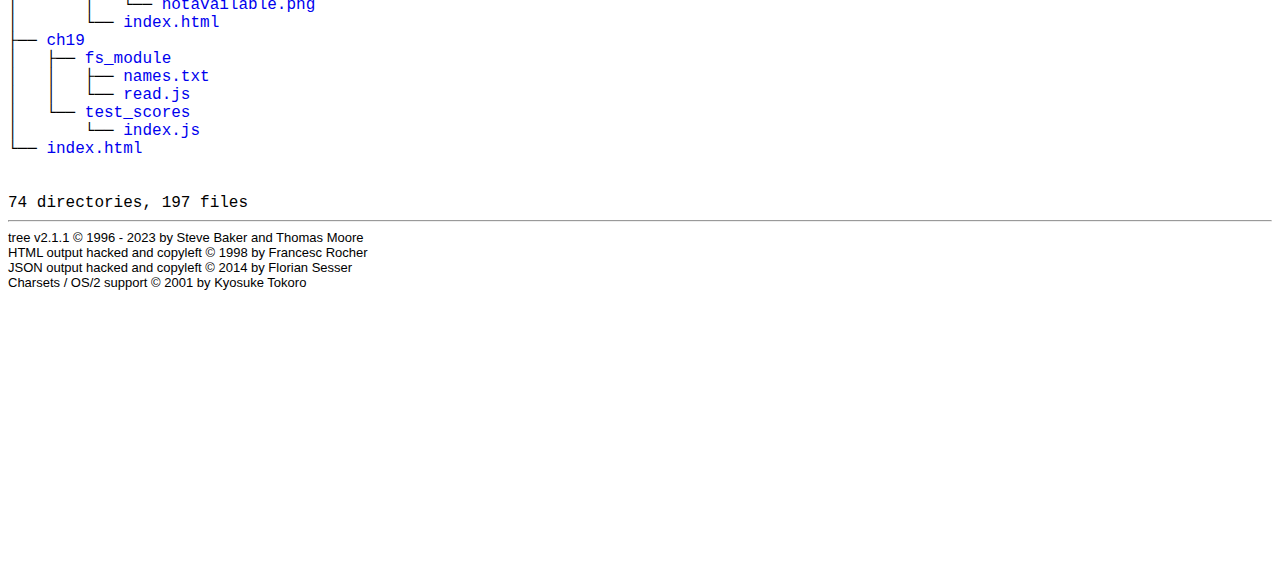
<file: book/solutions/index.html>
<!DOCTYPE html>
<html>
<head>
 <meta http-equiv="Content-Type" content="text/html; charset=UTF-8">
 <meta name="Author" content="Made by 'tree'">
 <meta name="GENERATOR" content="tree v2.1.1 © 1996 - 2023 by Steve Baker, Thomas Moore, Francesc Rocher, Florian Sesser, Kyosuke Tokoro">
 <title>Directory Tree</title>
 <style type="text/css">
  BODY { font-family : monospace, sans-serif;  color: black;}
  P { font-family : monospace, sans-serif; color: black; margin:0px; padding: 0px;}
  A:visited { text-decoration : none; margin : 0px; padding : 0px;}
  A:link    { text-decoration : none; margin : 0px; padding : 0px;}
  A:hover   { text-decoration: underline; background-color : yellow; margin : 0px; padding : 0px;}
  A:active  { margin : 0px; padding : 0px;}
  .VERSION { font-size: small; font-family : arial, sans-serif; }
  .NORM  { color: black;  }
  .FIFO  { color: purple; }
  .CHAR  { color: yellow; }
  .DIR   { color: blue;   }
  .BLOCK { color: yellow; }
  .LINK  { color: aqua;   }
  .SOCK  { color: fuchsia;}
  .EXEC  { color: green;  }
 </style>
</head>
<body>
	<h1>Directory Tree</h1><p>
	<a href="./">.</a><br>
	├── <a href="./ch01/">ch01</a><br>
	│   └── <a href="./ch01/email_list/">email_list</a><br>
	│   &nbsp;&nbsp;&nbsp; ├── <a href="./ch01/email_list/email_list.css">email_list.css</a><br>
	│   &nbsp;&nbsp;&nbsp; ├── <a href="./ch01/email_list/email_list.js">email_list.js</a><br>
	│   &nbsp;&nbsp;&nbsp; ├── <a href="./ch01/email_list/index.html">index.html</a><br>
	│   &nbsp;&nbsp;&nbsp; └── <a href="./ch01/email_list/join.html">join.html</a><br>
	├── <a href="./ch02/">ch02</a><br>
	│   ├── <a href="./ch02/mpg/">mpg</a><br>
	│   │   ├── <a href="./ch02/mpg/index.html">index.html</a><br>
	│   │   └── <a href="./ch02/mpg/mpg.css">mpg.css</a><br>
	│   ├── <a href="./ch02/rectangle/">rectangle</a><br>
	│   │   ├── <a href="./ch02/rectangle/index.html">index.html</a><br>
	│   │   └── <a href="./ch02/rectangle/rectangle.css">rectangle.css</a><br>
	│   └── <a href="./ch02/test_scores/">test_scores</a><br>
	│   &nbsp;&nbsp;&nbsp; ├── <a href="./ch02/test_scores/index.html">index.html</a><br>
	│   &nbsp;&nbsp;&nbsp; ├── <a href="./ch02/test_scores/test_scores.css">test_scores.css</a><br>
	│   &nbsp;&nbsp;&nbsp; └── <a href="./ch02/test_scores/test_scores.js">test_scores.js</a><br>
	├── <a href="./ch03/">ch03</a><br>
	│   ├── <a href="./ch03/future_value/">future_value</a><br>
	│   │   ├── <a href="./ch03/future_value/future_value.css">future_value.css</a><br>
	│   │   ├── <a href="./ch03/future_value/future_value.js">future_value.js</a><br>
	│   │   └── <a href="./ch03/future_value/index.html">index.html</a><br>
	│   └── <a href="./ch03/test_scores_array/">test_scores_array</a><br>
	│   &nbsp;&nbsp;&nbsp; ├── <a href="./ch03/test_scores_array/index.html">index.html</a><br>
	│   &nbsp;&nbsp;&nbsp; ├── <a href="./ch03/test_scores_array/test_scores.css">test_scores.css</a><br>
	│   &nbsp;&nbsp;&nbsp; └── <a href="./ch03/test_scores_array/test_scores.js">test_scores.js</a><br>
	├── <a href="./ch04/">ch04</a><br>
	│   ├── <a href="./ch04/future_value/">future_value</a><br>
	│   │   ├── <a href="./ch04/future_value/future_value.css">future_value.css</a><br>
	│   │   ├── <a href="./ch04/future_value/future_value.js">future_value.js</a><br>
	│   │   └── <a href="./ch04/future_value/index.html">index.html</a><br>
	│   └── <a href="./ch04/mpg/">mpg</a><br>
	│   &nbsp;&nbsp;&nbsp; ├── <a href="./ch04/mpg/index.html">index.html</a><br>
	│   &nbsp;&nbsp;&nbsp; ├── <a href="./ch04/mpg/mpg.css">mpg.css</a><br>
	│   &nbsp;&nbsp;&nbsp; └── <a href="./ch04/mpg/mpg.js">mpg.js</a><br>
	├── <a href="./ch05/">ch05</a><br>
	│   ├── <a href="./ch05/email_list/">email_list</a><br>
	│   │   ├── <a href="./ch05/email_list/email_list.css">email_list.css</a><br>
	│   │   ├── <a href="./ch05/email_list/email_list.js">email_list.js</a><br>
	│   │   ├── <a href="./ch05/email_list/index.html">index.html</a><br>
	│   │   └── <a href="./ch05/email_list/join.html">join.html</a><br>
	│   └── <a href="./ch05/mpg/">mpg</a><br>
	│   &nbsp;&nbsp;&nbsp; ├── <a href="./ch05/mpg/index.html">index.html</a><br>
	│   &nbsp;&nbsp;&nbsp; ├── <a href="./ch05/mpg/mpg.css">mpg.css</a><br>
	│   &nbsp;&nbsp;&nbsp; └── <a href="./ch05/mpg/mpg.js">mpg.js</a><br>
	├── <a href="./ch06/">ch06</a><br>
	│   ├── <a href="./ch06/email_list/">email_list</a><br>
	│   │   ├── <a href="./ch06/email_list/email_list.css">email_list.css</a><br>
	│   │   ├── <a href="./ch06/email_list/email_list.js">email_list.js</a><br>
	│   │   ├── <a href="./ch06/email_list/index.html">index.html</a><br>
	│   │   └── <a href="./ch06/email_list/join.html">join.html</a><br>
	│   ├── <a href="./ch06/faqs/">faqs</a><br>
	│   │   ├── <a href="./ch06/faqs/faqs.css">faqs.css</a><br>
	│   │   ├── <a href="./ch06/faqs/faqs.js">faqs.js</a><br>
	│   │   ├── <a href="./ch06/faqs/images/">images</a><br>
	│   │   │   ├── <a href="./ch06/faqs/images/minus.png">minus.png</a><br>
	│   │   │   └── <a href="./ch06/faqs/images/plus.png">plus.png</a><br>
	│   │   └── <a href="./ch06/faqs/index.html">index.html</a><br>
	│   └── <a href="./ch06/register_2.0/">register_2.0</a><br>
	│   &nbsp;&nbsp;&nbsp; ├── <a href="./ch06/register_2.0/confirm.html">confirm.html</a><br>
	│   &nbsp;&nbsp;&nbsp; ├── <a href="./ch06/register_2.0/index.html">index.html</a><br>
	│   &nbsp;&nbsp;&nbsp; ├── <a href="./ch06/register_2.0/register.css">register.css</a><br>
	│   &nbsp;&nbsp;&nbsp; └── <a href="./ch06/register_2.0/register.js">register.js</a><br>
	├── <a href="./ch07/">ch07</a><br>
	│   ├── <a href="./ch07/rollover/">rollover</a><br>
	│   │   ├── <a href="./ch07/rollover/images/">images</a><br>
	│   │   │   ├── <a href="./ch07/rollover/images/bison.jpg">bison.jpg</a><br>
	│   │   │   ├── <a href="./ch07/rollover/images/deer.jpg">deer.jpg</a><br>
	│   │   │   ├── <a href="./ch07/rollover/images/hero.jpg">hero.jpg</a><br>
	│   │   │   └── <a href="./ch07/rollover/images/release.jpg">release.jpg</a><br>
	│   │   ├── <a href="./ch07/rollover/index.html">index.html</a><br>
	│   │   ├── <a href="./ch07/rollover/rollover.css">rollover.css</a><br>
	│   │   └── <a href="./ch07/rollover/rollover.js">rollover.js</a><br>
	│   └── <a href="./ch07/slide_show/">slide_show</a><br>
	│   &nbsp;&nbsp;&nbsp; ├── <a href="./ch07/slide_show/images/">images</a><br>
	│   &nbsp;&nbsp;&nbsp; │   ├── <a href="./ch07/slide_show/images/bison.jpg">bison.jpg</a><br>
	│   &nbsp;&nbsp;&nbsp; │   ├── <a href="./ch07/slide_show/images/deer.jpg">deer.jpg</a><br>
	│   &nbsp;&nbsp;&nbsp; │   ├── <a href="./ch07/slide_show/images/delete/">delete</a><br>
	│   &nbsp;&nbsp;&nbsp; │   │   ├── <a href="./ch07/slide_show/images/delete/leopard.jpg">leopard.jpg</a><br>
	│   &nbsp;&nbsp;&nbsp; │   │   ├── <a href="./ch07/slide_show/images/delete/lion.jpg">lion.jpg</a><br>
	│   &nbsp;&nbsp;&nbsp; │   │   ├── <a href="./ch07/slide_show/images/delete/puma.jpg">puma.jpg</a><br>
	│   &nbsp;&nbsp;&nbsp; │   │   └── <a href="./ch07/slide_show/images/delete/tiger.jpg">tiger.jpg</a><br>
	│   &nbsp;&nbsp;&nbsp; │   ├── <a href="./ch07/slide_show/images/hero.jpg">hero.jpg</a><br>
	│   &nbsp;&nbsp;&nbsp; │   └── <a href="./ch07/slide_show/images/release.jpg">release.jpg</a><br>
	│   &nbsp;&nbsp;&nbsp; ├── <a href="./ch07/slide_show/index.html">index.html</a><br>
	│   &nbsp;&nbsp;&nbsp; ├── <a href="./ch07/slide_show/slide_show.css">slide_show.css</a><br>
	│   &nbsp;&nbsp;&nbsp; └── <a href="./ch07/slide_show/slide_show.js">slide_show.js</a><br>
	├── <a href="./ch08/">ch08</a><br>
	│   ├── <a href="./ch08/book_list/">book_list</a><br>
	│   │   ├── <a href="./ch08/book_list/book_list.css">book_list.css</a><br>
	│   │   ├── <a href="./ch08/book_list/book_list.js">book_list.js</a><br>
	│   │   ├── <a href="./ch08/book_list/images/">images</a><br>
	│   │   │   ├── <a href="./ch08/book_list/images/4HTM.jpg">4HTM.jpg</a><br>
	│   │   │   ├── <a href="./ch08/book_list/images/AC46.jpg">AC46.jpg</a><br>
	│   │   │   ├── <a href="./ch08/book_list/images/CPLS.jpg">CPLS.jpg</a><br>
	│   │   │   ├── <a href="./ch08/book_list/images/CS15.jpg">CS15.jpg</a><br>
	│   │   │   ├── <a href="./ch08/book_list/images/JQU3.jpg">JQU3.jpg</a><br>
	│   │   │   ├── <a href="./ch08/book_list/images/JSP3.jpg">JSP3.jpg</a><br>
	│   │   │   ├── <a href="./ch08/book_list/images/JVP5.jpg">JVP5.jpg</a><br>
	│   │   │   ├── <a href="./ch08/book_list/images/MSQ3.jpg">MSQ3.jpg</a><br>
	│   │   │   ├── <a href="./ch08/book_list/images/MVC1.jpg">MVC1.jpg</a><br>
	│   │   │   ├── <a href="./ch08/book_list/images/ORAC.jpg">ORAC.jpg</a><br>
	│   │   │   ├── <a href="./ch08/book_list/images/PHP3.jpg">PHP3.jpg</a><br>
	│   │   │   ├── <a href="./ch08/book_list/images/PYTN.jpg">PYTN.jpg</a><br>
	│   │   │   ├── <a href="./ch08/book_list/images/SQ19.jpg">SQ19.jpg</a><br>
	│   │   │   ├── <a href="./ch08/book_list/images/VB15.jpg">VB15.jpg</a><br>
	│   │   │   ├── <a href="./ch08/book_list/images/minus.png">minus.png</a><br>
	│   │   │   └── <a href="./ch08/book_list/images/plus.png">plus.png</a><br>
	│   │   └── <a href="./ch08/book_list/index.html">index.html</a><br>
	│   ├── <a href="./ch08/future_value/">future_value</a><br>
	│   │   ├── <a href="./ch08/future_value/future_value.css">future_value.css</a><br>
	│   │   ├── <a href="./ch08/future_value/future_value.js">future_value.js</a><br>
	│   │   └── <a href="./ch08/future_value/index.html">index.html</a><br>
	│   └── <a href="./ch08/rollover/">rollover</a><br>
	│   &nbsp;&nbsp;&nbsp; ├── <a href="./ch08/rollover/images/">images</a><br>
	│   &nbsp;&nbsp;&nbsp; │   ├── <a href="./ch08/rollover/images/bison.jpg">bison.jpg</a><br>
	│   &nbsp;&nbsp;&nbsp; │   ├── <a href="./ch08/rollover/images/deer.jpg">deer.jpg</a><br>
	│   &nbsp;&nbsp;&nbsp; │   ├── <a href="./ch08/rollover/images/hero.jpg">hero.jpg</a><br>
	│   &nbsp;&nbsp;&nbsp; │   └── <a href="./ch08/rollover/images/release.jpg">release.jpg</a><br>
	│   &nbsp;&nbsp;&nbsp; ├── <a href="./ch08/rollover/index.html">index.html</a><br>
	│   &nbsp;&nbsp;&nbsp; ├── <a href="./ch08/rollover/rollover.css">rollover.css</a><br>
	│   &nbsp;&nbsp;&nbsp; └── <a href="./ch08/rollover/rollover.js">rollover.js</a><br>
	├── <a href="./ch09/">ch09</a><br>
	│   ├── <a href="./ch09/animation/">animation</a><br>
	│   │   ├── <a href="./ch09/animation/faqs.js">faqs.js</a><br>
	│   │   ├── <a href="./ch09/animation/images/">images</a><br>
	│   │   │   ├── <a href="./ch09/animation/images/minus.png">minus.png</a><br>
	│   │   │   └── <a href="./ch09/animation/images/plus.png">plus.png</a><br>
	│   │   ├── <a href="./ch09/animation/index.html">index.html</a><br>
	│   │   └── <a href="./ch09/animation/main.css">main.css</a><br>
	│   ├── <a href="./ch09/carousel/">carousel</a><br>
	│   │   ├── <a href="./ch09/carousel/carousel.js">carousel.js</a><br>
	│   │   ├── <a href="./ch09/carousel/images/">images</a><br>
	│   │   │   ├── <a href="./ch09/carousel/images/book1.jpg">book1.jpg</a><br>
	│   │   │   ├── <a href="./ch09/carousel/images/book2.jpg">book2.jpg</a><br>
	│   │   │   ├── <a href="./ch09/carousel/images/book3.jpg">book3.jpg</a><br>
	│   │   │   ├── <a href="./ch09/carousel/images/book4.jpg">book4.jpg</a><br>
	│   │   │   ├── <a href="./ch09/carousel/images/book5.jpg">book5.jpg</a><br>
	│   │   │   ├── <a href="./ch09/carousel/images/book6.jpg">book6.jpg</a><br>
	│   │   │   ├── <a href="./ch09/carousel/images/book7.jpg">book7.jpg</a><br>
	│   │   │   ├── <a href="./ch09/carousel/images/book8.jpg">book8.jpg</a><br>
	│   │   │   ├── <a href="./ch09/carousel/images/book9.jpg">book9.jpg</a><br>
	│   │   │   ├── <a href="./ch09/carousel/images/left.jpg">left.jpg</a><br>
	│   │   │   └── <a href="./ch09/carousel/images/right.jpg">right.jpg</a><br>
	│   │   ├── <a href="./ch09/carousel/index.html">index.html</a><br>
	│   │   └── <a href="./ch09/carousel/main.css">main.css</a><br>
	│   └── <a href="./ch09/slide_show/">slide_show</a><br>
	│   &nbsp;&nbsp;&nbsp; ├── <a href="./ch09/slide_show/images/">images</a><br>
	│   &nbsp;&nbsp;&nbsp; │   ├── <a href="./ch09/slide_show/images/casting1.jpg">casting1.jpg</a><br>
	│   &nbsp;&nbsp;&nbsp; │   ├── <a href="./ch09/slide_show/images/casting2.jpg">casting2.jpg</a><br>
	│   &nbsp;&nbsp;&nbsp; │   ├── <a href="./ch09/slide_show/images/casting3.jpg">casting3.jpg</a><br>
	│   &nbsp;&nbsp;&nbsp; │   ├── <a href="./ch09/slide_show/images/catchrelease.jpg">catchrelease.jpg</a><br>
	│   &nbsp;&nbsp;&nbsp; │   ├── <a href="./ch09/slide_show/images/fish.jpg">fish.jpg</a><br>
	│   &nbsp;&nbsp;&nbsp; │   ├── <a href="./ch09/slide_show/images/fish1.jpg">fish1.jpg</a><br>
	│   &nbsp;&nbsp;&nbsp; │   └── <a href="./ch09/slide_show/images/lures.jpg">lures.jpg</a><br>
	│   &nbsp;&nbsp;&nbsp; ├── <a href="./ch09/slide_show/index.html">index.html</a><br>
	│   &nbsp;&nbsp;&nbsp; ├── <a href="./ch09/slide_show/main.css">main.css</a><br>
	│   &nbsp;&nbsp;&nbsp; └── <a href="./ch09/slide_show/slide_show.js">slide_show.js</a><br>
	├── <a href="./ch10/">ch10</a><br>
	│   └── <a href="./ch10/email_list/">email_list</a><br>
	│   &nbsp;&nbsp;&nbsp; ├── <a href="./ch10/email_list/email_list.css">email_list.css</a><br>
	│   &nbsp;&nbsp;&nbsp; ├── <a href="./ch10/email_list/email_list.js">email_list.js</a><br>
	│   &nbsp;&nbsp;&nbsp; ├── <a href="./ch10/email_list/index.html">index.html</a><br>
	│   &nbsp;&nbsp;&nbsp; └── <a href="./ch10/email_list/join.html">join.html</a><br>
	├── <a href="./ch11/">ch11</a><br>
	│   ├── <a href="./ch11/accordion/">accordion</a><br>
	│   │   ├── <a href="./ch11/accordion/index.html">index.html</a><br>
	│   │   ├── <a href="./ch11/accordion/jquery-ui-1.12.1.custom/">jquery-ui-1.12.1.custom</a><br>
	│   │   │   ├── <a href="./ch11/accordion/jquery-ui-1.12.1.custom/images/">images</a><br>
	│   │   │   │   ├── <a href="./ch11/accordion/jquery-ui-1.12.1.custom/images/ui-icons_444444_256x240.png">ui-icons_444444_256x240.png</a><br>
	│   │   │   │   ├── <a href="./ch11/accordion/jquery-ui-1.12.1.custom/images/ui-icons_555555_256x240.png">ui-icons_555555_256x240.png</a><br>
	│   │   │   │   ├── <a href="./ch11/accordion/jquery-ui-1.12.1.custom/images/ui-icons_777620_256x240.png">ui-icons_777620_256x240.png</a><br>
	│   │   │   │   ├── <a href="./ch11/accordion/jquery-ui-1.12.1.custom/images/ui-icons_777777_256x240.png">ui-icons_777777_256x240.png</a><br>
	│   │   │   │   ├── <a href="./ch11/accordion/jquery-ui-1.12.1.custom/images/ui-icons_cc0000_256x240.png">ui-icons_cc0000_256x240.png</a><br>
	│   │   │   │   └── <a href="./ch11/accordion/jquery-ui-1.12.1.custom/images/ui-icons_ffffff_256x240.png">ui-icons_ffffff_256x240.png</a><br>
	│   │   │   ├── <a href="./ch11/accordion/jquery-ui-1.12.1.custom/index.html">index.html</a><br>
	│   │   │   ├── <a href="./ch11/accordion/jquery-ui-1.12.1.custom/jquery-ui.min.css">jquery-ui.min.css</a><br>
	│   │   │   └── <a href="./ch11/accordion/jquery-ui-1.12.1.custom/jquery-ui.min.js">jquery-ui.min.js</a><br>
	│   │   └── <a href="./ch11/accordion/styles.css">styles.css</a><br>
	│   └── <a href="./ch11/cycle2/">cycle2</a><br>
	│   &nbsp;&nbsp;&nbsp; ├── <a href="./ch11/cycle2/images/">images</a><br>
	│   &nbsp;&nbsp;&nbsp; │   ├── <a href="./ch11/cycle2/images/building_01.jpg">building_01.jpg</a><br>
	│   &nbsp;&nbsp;&nbsp; │   ├── <a href="./ch11/cycle2/images/building_02.jpg">building_02.jpg</a><br>
	│   &nbsp;&nbsp;&nbsp; │   ├── <a href="./ch11/cycle2/images/building_03.jpg">building_03.jpg</a><br>
	│   &nbsp;&nbsp;&nbsp; │   ├── <a href="./ch11/cycle2/images/building_04.jpg">building_04.jpg</a><br>
	│   &nbsp;&nbsp;&nbsp; │   ├── <a href="./ch11/cycle2/images/building_05.jpg">building_05.jpg</a><br>
	│   &nbsp;&nbsp;&nbsp; │   └── <a href="./ch11/cycle2/images/bullet.gif">bullet.gif</a><br>
	│   &nbsp;&nbsp;&nbsp; ├── <a href="./ch11/cycle2/index.html">index.html</a><br>
	│   &nbsp;&nbsp;&nbsp; ├── <a href="./ch11/cycle2/js/">js</a><br>
	│   &nbsp;&nbsp;&nbsp; │   └── <a href="./ch11/cycle2/js/jquery.cycle2.min.js">jquery.cycle2.min.js</a><br>
	│   &nbsp;&nbsp;&nbsp; └── <a href="./ch11/cycle2/styles.css">styles.css</a><br>
	├── <a href="./ch12/">ch12</a><br>
	│   └── <a href="./ch12/future_value/">future_value</a><br>
	│   &nbsp;&nbsp;&nbsp; ├── <a href="./ch12/future_value/future_value.css">future_value.css</a><br>
	│   &nbsp;&nbsp;&nbsp; ├── <a href="./ch12/future_value/future_value.js">future_value.js</a><br>
	│   &nbsp;&nbsp;&nbsp; └── <a href="./ch12/future_value/index.html">index.html</a><br>
	├── <a href="./ch13/">ch13</a><br>
	│   ├── <a href="./ch13/account_profile/">account_profile</a><br>
	│   │   ├── <a href="./ch13/account_profile/account_profile.css">account_profile.css</a><br>
	│   │   ├── <a href="./ch13/account_profile/account_profile.js">account_profile.js</a><br>
	│   │   └── <a href="./ch13/account_profile/index.html">index.html</a><br>
	│   ├── <a href="./ch13/future_value/">future_value</a><br>
	│   │   ├── <a href="./ch13/future_value/future_value.css">future_value.css</a><br>
	│   │   ├── <a href="./ch13/future_value/future_value.js">future_value.js</a><br>
	│   │   └── <a href="./ch13/future_value/index.html">index.html</a><br>
	│   └── <a href="./ch13/prime/">prime</a><br>
	│   &nbsp;&nbsp;&nbsp; ├── <a href="./ch13/prime/index.html">index.html</a><br>
	│   &nbsp;&nbsp;&nbsp; ├── <a href="./ch13/prime/prime.css">prime.css</a><br>
	│   &nbsp;&nbsp;&nbsp; └── <a href="./ch13/prime/prime.js">prime.js</a><br>
	├── <a href="./ch14/">ch14</a><br>
	│   ├── <a href="./ch14/task_list/">task_list</a><br>
	│   │   ├── <a href="./ch14/task_list/index.html">index.html</a><br>
	│   │   ├── <a href="./ch14/task_list/task_list.css">task_list.css</a><br>
	│   │   └── <a href="./ch14/task_list/task_list.js">task_list.js</a><br>
	│   └── <a href="./ch14/tutorial/">tutorial</a><br>
	│   &nbsp;&nbsp;&nbsp; ├── <a href="./ch14/tutorial/images/">images</a><br>
	│   &nbsp;&nbsp;&nbsp; │   └── <a href="./ch14/tutorial/images/kittens.jpg">kittens.jpg</a><br>
	│   &nbsp;&nbsp;&nbsp; ├── <a href="./ch14/tutorial/index.html">index.html</a><br>
	│   &nbsp;&nbsp;&nbsp; ├── <a href="./ch14/tutorial/main.html">main.html</a><br>
	│   &nbsp;&nbsp;&nbsp; ├── <a href="./ch14/tutorial/tutorial.css">tutorial.css</a><br>
	│   &nbsp;&nbsp;&nbsp; ├── <a href="./ch14/tutorial/tutorial1.html">tutorial1.html</a><br>
	│   &nbsp;&nbsp;&nbsp; ├── <a href="./ch14/tutorial/tutorial2.html">tutorial2.html</a><br>
	│   &nbsp;&nbsp;&nbsp; └── <a href="./ch14/tutorial/tutorial3.html">tutorial3.html</a><br>
	├── <a href="./ch15/">ch15</a><br>
	│   ├── <a href="./ch15/task_list/">task_list</a><br>
	│   │   ├── <a href="./ch15/task_list/index.html">index.html</a><br>
	│   │   ├── <a href="./ch15/task_list/task_list.css">task_list.css</a><br>
	│   │   └── <a href="./ch15/task_list/task_list.js">task_list.js</a><br>
	│   └── <a href="./ch15/test_scores/">test_scores</a><br>
	│   &nbsp;&nbsp;&nbsp; ├── <a href="./ch15/test_scores/index.html">index.html</a><br>
	│   &nbsp;&nbsp;&nbsp; ├── <a href="./ch15/test_scores/test_scores.css">test_scores.css</a><br>
	│   &nbsp;&nbsp;&nbsp; └── <a href="./ch15/test_scores/test_scores.js">test_scores.js</a><br>
	├── <a href="./ch16/">ch16</a><br>
	│   ├── <a href="./ch16/countdown/">countdown</a><br>
	│   │   ├── <a href="./ch16/countdown/countdown.css">countdown.css</a><br>
	│   │   ├── <a href="./ch16/countdown/countdown.js">countdown.js</a><br>
	│   │   ├── <a href="./ch16/countdown/index.html">index.html</a><br>
	│   │   ├── <a href="./ch16/countdown/lib_event.js">lib_event.js</a><br>
	│   │   └── <a href="./ch16/countdown/lib_validation.js">lib_validation.js</a><br>
	│   └── <a href="./ch16/test_scores/">test_scores</a><br>
	│   &nbsp;&nbsp;&nbsp; ├── <a href="./ch16/test_scores/index.html">index.html</a><br>
	│   &nbsp;&nbsp;&nbsp; ├── <a href="./ch16/test_scores/lib_test_scores.js">lib_test_scores.js</a><br>
	│   &nbsp;&nbsp;&nbsp; ├── <a href="./ch16/test_scores/test_scores.css">test_scores.css</a><br>
	│   &nbsp;&nbsp;&nbsp; └── <a href="./ch16/test_scores/test_scores.js">test_scores.js</a><br>
	├── <a href="./ch17/">ch17</a><br>
	│   ├── <a href="./ch17/task_list/">task_list</a><br>
	│   │   ├── <a href="./ch17/task_list/index.html">index.html</a><br>
	│   │   ├── <a href="./ch17/task_list/lib_storage.js">lib_storage.js</a><br>
	│   │   ├── <a href="./ch17/task_list/lib_task.js">lib_task.js</a><br>
	│   │   ├── <a href="./ch17/task_list/lib_task_list.js">lib_task_list.js</a><br>
	│   │   ├── <a href="./ch17/task_list/task_list.css">task_list.css</a><br>
	│   │   └── <a href="./ch17/task_list/task_list.js">task_list.js</a><br>
	│   └── <a href="./ch17/test_scores/">test_scores</a><br>
	│   &nbsp;&nbsp;&nbsp; ├── <a href="./ch17/test_scores/index.html">index.html</a><br>
	│   &nbsp;&nbsp;&nbsp; ├── <a href="./ch17/test_scores/test_scores.css">test_scores.css</a><br>
	│   &nbsp;&nbsp;&nbsp; └── <a href="./ch17/test_scores/test_scores.js">test_scores.js</a><br>
	├── <a href="./ch18/">ch18</a><br>
	│   └── <a href="./ch18/astronomy_pod/">astronomy_pod</a><br>
	│   &nbsp;&nbsp;&nbsp; ├── <a href="./ch18/astronomy_pod/apod.css">apod.css</a><br>
	│   &nbsp;&nbsp;&nbsp; ├── <a href="./ch18/astronomy_pod/apod.js">apod.js</a><br>
	│   &nbsp;&nbsp;&nbsp; ├── <a href="./ch18/astronomy_pod/images/">images</a><br>
	│   &nbsp;&nbsp;&nbsp; │   └── <a href="./ch18/astronomy_pod/images/notavailable.png">notavailable.png</a><br>
	│   &nbsp;&nbsp;&nbsp; └── <a href="./ch18/astronomy_pod/index.html">index.html</a><br>
	├── <a href="./ch19/">ch19</a><br>
	│   ├── <a href="./ch19/fs_module/">fs_module</a><br>
	│   │   ├── <a href="./ch19/fs_module/names.txt">names.txt</a><br>
	│   │   └── <a href="./ch19/fs_module/read.js">read.js</a><br>
	│   └── <a href="./ch19/test_scores/">test_scores</a><br>
	│   &nbsp;&nbsp;&nbsp; └── <a href="./ch19/test_scores/index.js">index.js</a><br>
	└── <a href="./index.html">index.html</a><br>
<br><br><p>

74 directories, 197 files

</p>
	<hr>
	<p class="VERSION">
		 tree v2.1.1 © 1996 - 2023 by Steve Baker and Thomas Moore <br>
		 HTML output hacked and copyleft © 1998 by Francesc Rocher <br>
		 JSON output hacked and copyleft © 2014 by Florian Sesser <br>
		 Charsets / OS/2 support © 2001 by Kyosuke Tokoro
	</p>
</body>
</html>
</file>
